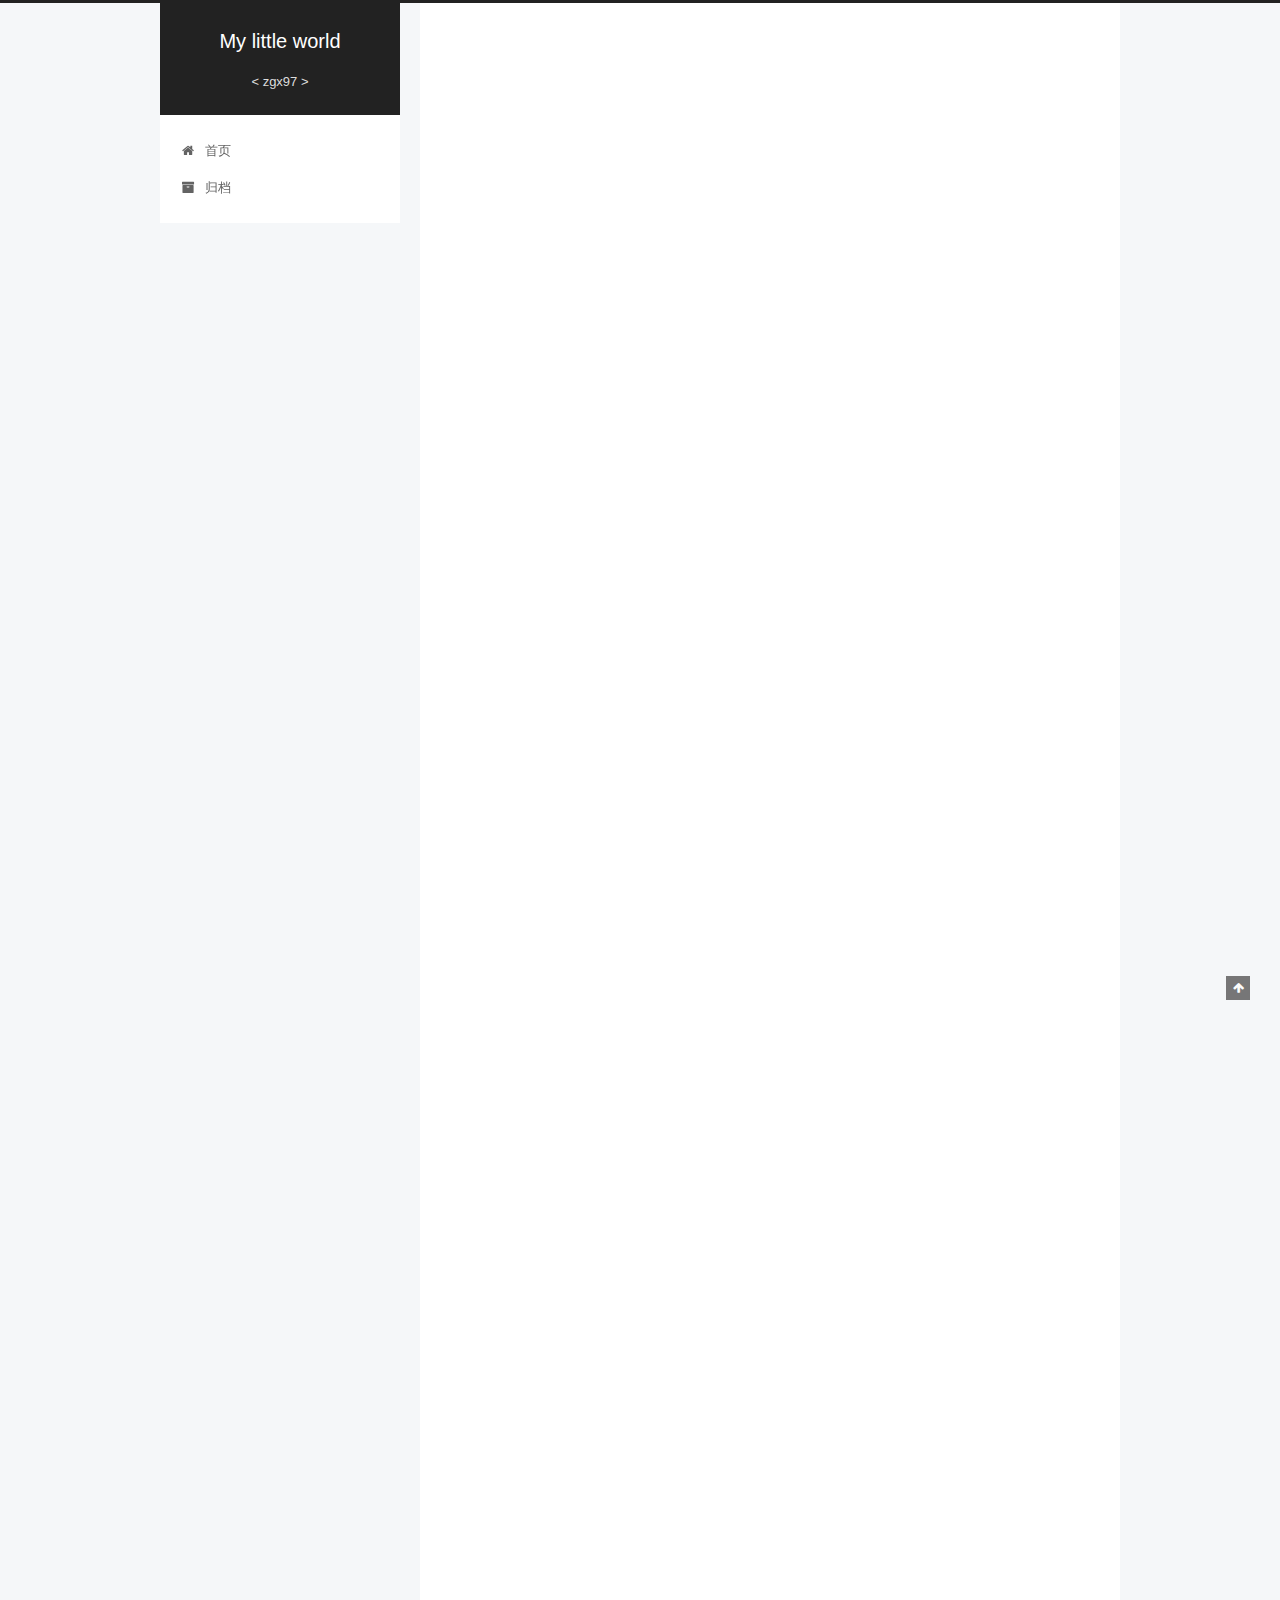
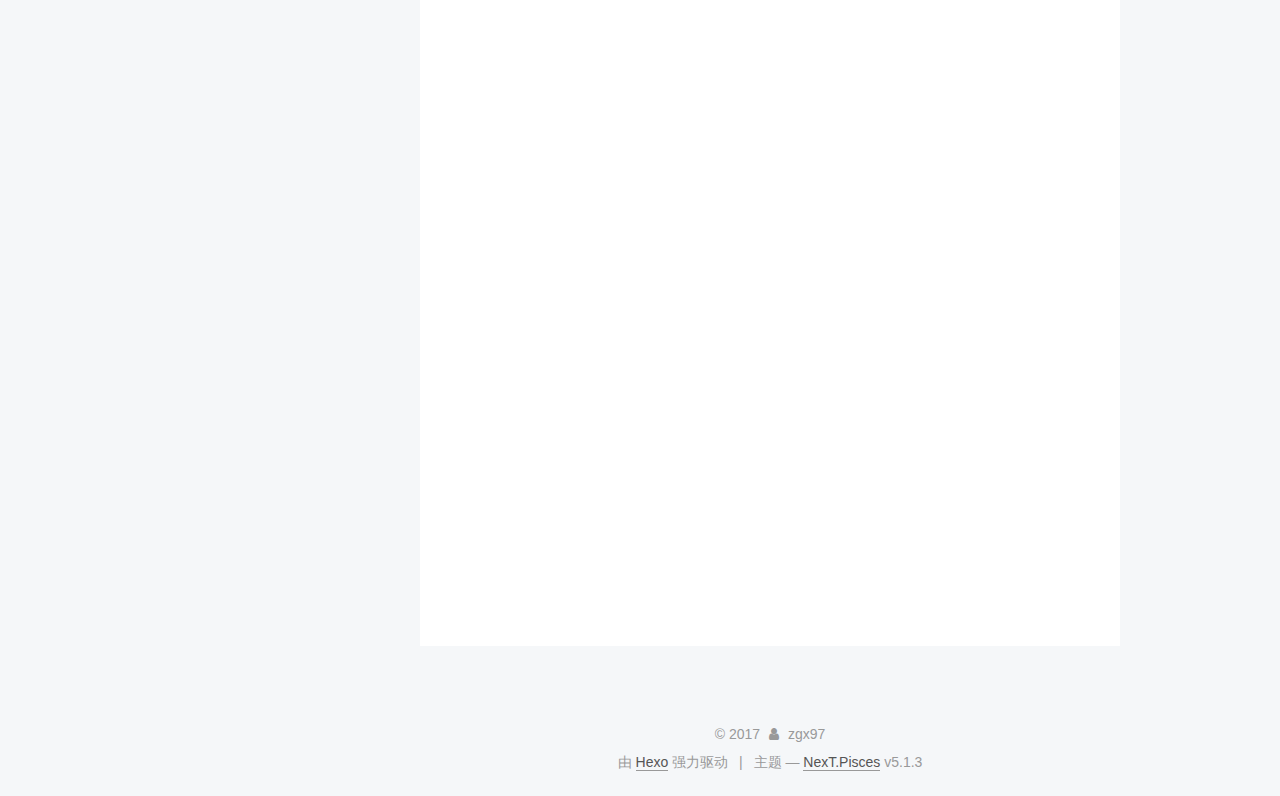
<file: index.html>
<!DOCTYPE html>



  


<html class="theme-next pisces use-motion" lang="zh-Hans">
<head>
  <meta charset="UTF-8"/>
<meta http-equiv="X-UA-Compatible" content="IE=edge" />
<meta name="viewport" content="width=device-width, initial-scale=1, maximum-scale=1"/>
<meta name="theme-color" content="#222">









<meta http-equiv="Cache-Control" content="no-transform" />
<meta http-equiv="Cache-Control" content="no-siteapp" />
















  
  
  <link href="/lib/fancybox/source/jquery.fancybox.css?v=2.1.5" rel="stylesheet" type="text/css" />







<link href="/lib/font-awesome/css/font-awesome.min.css?v=4.6.2" rel="stylesheet" type="text/css" />

<link href="/css/main.css?v=5.1.3" rel="stylesheet" type="text/css" />


  <link rel="apple-touch-icon" sizes="180x180" href="/images/apple-touch-icon-next.png?v=5.1.3">


  <link rel="icon" type="image/png" sizes="32x32" href="/images/favicon-32x32-next.png?v=5.1.3">


  <link rel="icon" type="image/png" sizes="16x16" href="/images/favicon-16x16-next.png?v=5.1.3">


  <link rel="mask-icon" href="/images/logo.svg?v=5.1.3" color="#222">





  <meta name="keywords" content="Hexo, NexT" />





  <link rel="alternate" href="/atom.xml" title="My little world" type="application/atom+xml" />






<meta name="description" content="&amp;lt; 我的小世界 &amp;gt;">
<meta property="og:type" content="website">
<meta property="og:title" content="My little world">
<meta property="og:url" content="http://yoursite.com/index.html">
<meta property="og:site_name" content="My little world">
<meta property="og:description" content="&amp;lt; 我的小世界 &amp;gt;">
<meta property="og:locale" content="zh-Hans">
<meta name="twitter:card" content="summary">
<meta name="twitter:title" content="My little world">
<meta name="twitter:description" content="&amp;lt; 我的小世界 &amp;gt;">



<script type="text/javascript" id="hexo.configurations">
  var NexT = window.NexT || {};
  var CONFIG = {
    root: '/',
    scheme: 'Pisces',
    version: '5.1.3',
    sidebar: {"position":"left","display":"post","offset":12,"b2t":false,"scrollpercent":false,"onmobile":false},
    fancybox: true,
    tabs: true,
    motion: {"enable":true,"async":false,"transition":{"post_block":"fadeIn","post_header":"slideDownIn","post_body":"slideDownIn","coll_header":"slideLeftIn","sidebar":"slideUpIn"}},
    duoshuo: {
      userId: '0',
      author: '博主'
    },
    algolia: {
      applicationID: '',
      apiKey: '',
      indexName: '',
      hits: {"per_page":10},
      labels: {"input_placeholder":"Search for Posts","hits_empty":"We didn't find any results for the search: ${query}","hits_stats":"${hits} results found in ${time} ms"}
    }
  };
</script>



  <link rel="canonical" href="http://yoursite.com/"/>





  <title>My little world</title>
  





  <script type="text/javascript">
    var _hmt = _hmt || [];
    (function() {
      var hm = document.createElement("script");
      hm.src = "https://hm.baidu.com/hm.js?2ac27f7a29aa570ac892a2060c98cee1";
      var s = document.getElementsByTagName("script")[0];
      s.parentNode.insertBefore(hm, s);
    })();
  </script>




</head>

<body itemscope itemtype="http://schema.org/WebPage" lang="zh-Hans">

  
  
    
  

  <div class="container sidebar-position-left 
  page-home">
    <div class="headband"></div>

    <header id="header" class="header" itemscope itemtype="http://schema.org/WPHeader">
      <div class="header-inner"><div class="site-brand-wrapper">
  <div class="site-meta ">
    

    <div class="custom-logo-site-title">
      <a href="/"  class="brand" rel="start">
        <span class="logo-line-before"><i></i></span>
        <span class="site-title">My little world</span>
        <span class="logo-line-after"><i></i></span>
      </a>
    </div>
      
        <p class="site-subtitle">< zgx97 ></p>
      
  </div>

  <div class="site-nav-toggle">
    <button>
      <span class="btn-bar"></span>
      <span class="btn-bar"></span>
      <span class="btn-bar"></span>
    </button>
  </div>
</div>

<nav class="site-nav">
  

  
    <ul id="menu" class="menu">
      
        
        <li class="menu-item menu-item-home">
          <a href="/" rel="section">
            
              <i class="menu-item-icon fa fa-fw fa-home"></i> <br />
            
            首页
          </a>
        </li>
      
        
        <li class="menu-item menu-item-archives">
          <a href="/archives/" rel="section">
            
              <i class="menu-item-icon fa fa-fw fa-archive"></i> <br />
            
            归档
          </a>
        </li>
      

      
    </ul>
  

  
</nav>



 </div>
    </header>

    <main id="main" class="main">
      <div class="main-inner">
        <div class="content-wrap">
          <div id="content" class="content">
            
  <section id="posts" class="posts-expand">
    
      

  

  
  
  

  <article class="post post-type-normal" itemscope itemtype="http://schema.org/Article">
  
  
  
  <div class="post-block">
    <link itemprop="mainEntityOfPage" href="http://yoursite.com/2017/10/08/诗词/">

    <span hidden itemprop="author" itemscope itemtype="http://schema.org/Person">
      <meta itemprop="name" content="zgx97">
      <meta itemprop="description" content="">
      <meta itemprop="image" content="/images/avatar_kenan.jpg">
    </span>

    <span hidden itemprop="publisher" itemscope itemtype="http://schema.org/Organization">
      <meta itemprop="name" content="My little world">
    </span>

    
      <header class="post-header">

        
        
          <h1 class="post-title" itemprop="name headline">
                
                <a class="post-title-link" href="/2017/10/08/诗词/" itemprop="url">诗词</a></h1>
        

        <div class="post-meta">
          <span class="post-time">
            
              <span class="post-meta-item-icon">
                <i class="fa fa-calendar-o"></i>
              </span>
              
                <span class="post-meta-item-text">发表于</span>
              
              <time title="创建于" itemprop="dateCreated datePublished" datetime="2017-10-08T15:33:53+08:00">
                2017-10-08
              </time>
            

            

            
          </span>

          

          
            
          

          
          

          

          

          

        </div>
      </header>
    

    
    
    
    <div class="post-body" itemprop="articleBody">

      
      

      
        
          
            <p>《晚登三山还望京邑》</p>
<p>年代: 南北朝 作者: 谢朓</p>
<p>灞涘望长安，河阳视京县。</p>
<p>白日丽飞甍，参差皆可见。</p>
<p>余霞散成绮，澄江静如练。</p>
<p>喧鸟覆春洲，杂英满芳甸。</p>
<p>去矣方滞淫，怀哉罢欢宴。</p>
<p>佳期怅何许，泪下如流霰。</p>
<p>有情知望乡，谁能鬒不变。</p>

          
        
      
    </div>
    
    
    

    

    

    

    <footer class="post-footer">
      

      

      

      
      
        <div class="post-eof"></div>
      
    </footer>
  </div>
  
  
  
  </article>


    
      

  

  
  
  

  <article class="post post-type-normal" itemscope itemtype="http://schema.org/Article">
  
  
  
  <div class="post-block">
    <link itemprop="mainEntityOfPage" href="http://yoursite.com/2017/10/07/hello-world/">

    <span hidden itemprop="author" itemscope itemtype="http://schema.org/Person">
      <meta itemprop="name" content="zgx97">
      <meta itemprop="description" content="">
      <meta itemprop="image" content="/images/avatar_kenan.jpg">
    </span>

    <span hidden itemprop="publisher" itemscope itemtype="http://schema.org/Organization">
      <meta itemprop="name" content="My little world">
    </span>

    
      <header class="post-header">

        
        
          <h1 class="post-title" itemprop="name headline">
                
                <a class="post-title-link" href="/2017/10/07/hello-world/" itemprop="url">Hello World</a></h1>
        

        <div class="post-meta">
          <span class="post-time">
            
              <span class="post-meta-item-icon">
                <i class="fa fa-calendar-o"></i>
              </span>
              
                <span class="post-meta-item-text">发表于</span>
              
              <time title="创建于" itemprop="dateCreated datePublished" datetime="2017-10-07T02:59:01+08:00">
                2017-10-07
              </time>
            

            

            
          </span>

          

          
            
          

          
          

          

          

          

        </div>
      </header>
    

    
    
    
    <div class="post-body" itemprop="articleBody">

      
      

      
        
          <p>Welcome to <a href="https://hexo.io/" target="_blank" rel="external">Hexo</a>! This is your very first post. Check <a href="https://hexo.io/docs/" target="_blank" rel="external">documentation</a> for more info. If you get any problems when using Hexo, you can find the answer in <a href="https://hexo.io/docs/troubleshooting.html" target="_blank" rel="external">troubleshooting</a> or you can ask me on <a href="https://github.com/hexojs/hexo/issues" target="_blank" rel="external">GitHub</a>.<br>
          <!--noindex-->
          <div class="post-button text-center">
            <a class="btn" href="/2017/10/07/hello-world/#more" rel="contents">
              阅读全文 &raquo;
            </a>
          </div>
          <!--/noindex-->
        
      
    </div>
    
    
    

    

    

    

    <footer class="post-footer">
      

      

      

      
      
        <div class="post-eof"></div>
      
    </footer>
  </div>
  
  
  
  </article>


    
      

  

  
  
  

  <article class="post post-type-normal" itemscope itemtype="http://schema.org/Article">
  
  
  
  <div class="post-block">
    <link itemprop="mainEntityOfPage" href="http://yoursite.com/2017/10/07/I-want-sleep/">

    <span hidden itemprop="author" itemscope itemtype="http://schema.org/Person">
      <meta itemprop="name" content="zgx97">
      <meta itemprop="description" content="">
      <meta itemprop="image" content="/images/avatar_kenan.jpg">
    </span>

    <span hidden itemprop="publisher" itemscope itemtype="http://schema.org/Organization">
      <meta itemprop="name" content="My little world">
    </span>

    
      <header class="post-header">

        
        
          <h1 class="post-title" itemprop="name headline">
                
                <a class="post-title-link" href="/2017/10/07/I-want-sleep/" itemprop="url">I want sleep</a></h1>
        

        <div class="post-meta">
          <span class="post-time">
            
              <span class="post-meta-item-icon">
                <i class="fa fa-calendar-o"></i>
              </span>
              
                <span class="post-meta-item-text">发表于</span>
              
              <time title="创建于" itemprop="dateCreated datePublished" datetime="2017-10-07T02:50:09+08:00">
                2017-10-07
              </time>
            

            

            
          </span>

          

          
            
          

          
          

          

          

          

        </div>
      </header>
    

    
    
    
    <div class="post-body" itemprop="articleBody">

      
      

      
        
          
            <p><strong>I realy want sleep!</strong></p>
<p>《桃花庵遇仙记》</p>
<p>年代: 明 作者: 唐寅</p>
<p>那时那日此门中，桃花树下初相逢。</p>
<p>只见仙人种桃树，未闻仙人看花红。</p>
<p>朝朝期待仙人顾，日日桃花笑春风。</p>
<p>忽闻仙踪一朝至，桃花人面分外红。</p>
<p>桃花谷里桃花仙，桃花美人树下眠。</p>
<p>花魂酿就桃花酒，君识花香皆有缘。</p>
<p>美酒消愁愁不见，醉卧花下枕安然。</p>
<p>花中不知日月短，岂料世上已千年。</p>
<p>不入浊世凡尘染，情愿枝头做花仙。</p>
<p>春来三月香风送，便是花奴问君安。</p>

          
        
      
    </div>
    
    
    

    

    

    

    <footer class="post-footer">
      

      

      

      
      
        <div class="post-eof"></div>
      
    </footer>
  </div>
  
  
  
  </article>


    
      

  

  
  
  

  <article class="post post-type-normal" itemscope itemtype="http://schema.org/Article">
  
  
  
  <div class="post-block">
    <link itemprop="mainEntityOfPage" href="http://yoursite.com/2017/10/07/first_blog/">

    <span hidden itemprop="author" itemscope itemtype="http://schema.org/Person">
      <meta itemprop="name" content="zgx97">
      <meta itemprop="description" content="">
      <meta itemprop="image" content="/images/avatar_kenan.jpg">
    </span>

    <span hidden itemprop="publisher" itemscope itemtype="http://schema.org/Organization">
      <meta itemprop="name" content="My little world">
    </span>

    
      <header class="post-header">

        
        
          <h1 class="post-title" itemprop="name headline">
                
                <a class="post-title-link" href="/2017/10/07/first_blog/" itemprop="url">First Night</a></h1>
        

        <div class="post-meta">
          <span class="post-time">
            
              <span class="post-meta-item-icon">
                <i class="fa fa-calendar-o"></i>
              </span>
              
                <span class="post-meta-item-text">发表于</span>
              
              <time title="创建于" itemprop="dateCreated datePublished" datetime="2017-10-07T02:47:20+08:00">
                2017-10-07
              </time>
            

            

            
          </span>

          

          
            
          

          
          

          

          

          

        </div>
      </header>
    

    
    
    
    <div class="post-body" itemprop="articleBody">

      
      

      
        
          
            <blockquote>
<p>今天累死我了,现在硬是干到了接近3点，我要狗带了！</p>
</blockquote>

          
        
      
    </div>
    
    
    

    

    

    

    <footer class="post-footer">
      

      

      

      
      
        <div class="post-eof"></div>
      
    </footer>
  </div>
  
  
  
  </article>


    
  </section>

  


          </div>
          


          

        </div>
        
          
  
  <div class="sidebar-toggle">
    <div class="sidebar-toggle-line-wrap">
      <span class="sidebar-toggle-line sidebar-toggle-line-first"></span>
      <span class="sidebar-toggle-line sidebar-toggle-line-middle"></span>
      <span class="sidebar-toggle-line sidebar-toggle-line-last"></span>
    </div>
  </div>

  <aside id="sidebar" class="sidebar">
    
    <div class="sidebar-inner">

      

      

      <section class="site-overview-wrap sidebar-panel sidebar-panel-active">
        <div class="site-overview">
          <div class="site-author motion-element" itemprop="author" itemscope itemtype="http://schema.org/Person">
            
              <img class="site-author-image" itemprop="image"
                src="/images/avatar_kenan.jpg"
                alt="zgx97" />
            
              <p class="site-author-name" itemprop="name">zgx97</p>
              <p class="site-description motion-element" itemprop="description">< 我的小世界 ></p>
          </div>

          <nav class="site-state motion-element">

            
              <div class="site-state-item site-state-posts">
              
                <a href="/archives/">
              
                  <span class="site-state-item-count">4</span>
                  <span class="site-state-item-name">日志</span>
                </a>
              </div>
            

            

            
              
              
              <div class="site-state-item site-state-tags">
                
                  <span class="site-state-item-count">2</span>
                  <span class="site-state-item-name">标签</span>
                
              </div>
            

          </nav>

          
            <div class="feed-link motion-element">
              <a href="/atom.xml" rel="alternate">
                <i class="fa fa-rss"></i>
                RSS
              </a>
            </div>
          

          <div class="links-of-author motion-element">
            
          </div>

          
          

          
          

          

        </div>
      </section>

      

      

    </div>
  </aside>


        
      </div>
    </main>

    <footer id="footer" class="footer">
      <div class="footer-inner">
        <div class="copyright">&copy; <span itemprop="copyrightYear">2017</span>
  <span class="with-love">
    <i class="fa fa-user"></i>
  </span>
  <span class="author" itemprop="copyrightHolder">zgx97</span>

  
</div>


  <div class="powered-by">由 <a class="theme-link" target="_blank" href="https://hexo.io">Hexo</a> 强力驱动</div>



  <span class="post-meta-divider">|</span>



  <div class="theme-info">主题 &mdash; <a class="theme-link" target="_blank" href="https://github.com/iissnan/hexo-theme-next">NexT.Pisces</a> v5.1.3</div>




        







        
      </div>
    </footer>

    
      <div class="back-to-top">
        <i class="fa fa-arrow-up"></i>
        
      </div>
    

    

  </div>

  

<script type="text/javascript">
  if (Object.prototype.toString.call(window.Promise) !== '[object Function]') {
    window.Promise = null;
  }
</script>









  












  
  <script type="text/javascript" src="/lib/jquery/index.js?v=2.1.3"></script>

  
  <script type="text/javascript" src="/lib/fastclick/lib/fastclick.min.js?v=1.0.6"></script>

  
  <script type="text/javascript" src="/lib/jquery_lazyload/jquery.lazyload.js?v=1.9.7"></script>

  
  <script type="text/javascript" src="/lib/velocity/velocity.min.js?v=1.2.1"></script>

  
  <script type="text/javascript" src="/lib/velocity/velocity.ui.min.js?v=1.2.1"></script>

  
  <script type="text/javascript" src="/lib/fancybox/source/jquery.fancybox.pack.js?v=2.1.5"></script>


  


  <script type="text/javascript" src="/js/src/utils.js?v=5.1.3"></script>

  <script type="text/javascript" src="/js/src/motion.js?v=5.1.3"></script>



  
  


  <script type="text/javascript" src="/js/src/affix.js?v=5.1.3"></script>

  <script type="text/javascript" src="/js/src/schemes/pisces.js?v=5.1.3"></script>



  

  


  <script type="text/javascript" src="/js/src/bootstrap.js?v=5.1.3"></script>



  


  




	





  





  












  





  

  

  
  

  

  

  

</body>
</html>
</file>
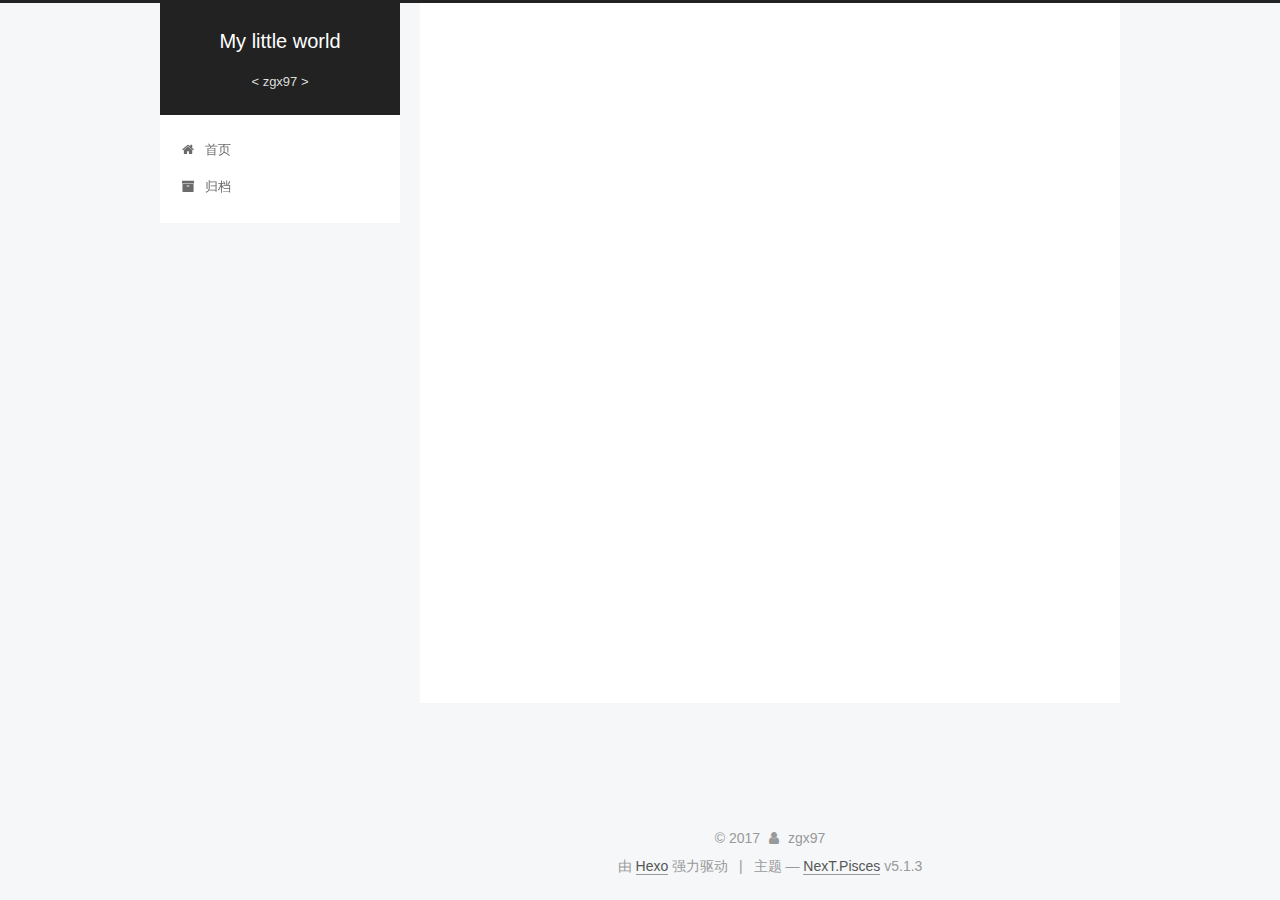
<file: archives/index.html>
<!DOCTYPE html>



  


<html class="theme-next pisces use-motion" lang="zh-Hans">
<head>
  <meta charset="UTF-8"/>
<meta http-equiv="X-UA-Compatible" content="IE=edge" />
<meta name="viewport" content="width=device-width, initial-scale=1, maximum-scale=1"/>
<meta name="theme-color" content="#222">









<meta http-equiv="Cache-Control" content="no-transform" />
<meta http-equiv="Cache-Control" content="no-siteapp" />
















  
  
  <link href="/lib/fancybox/source/jquery.fancybox.css?v=2.1.5" rel="stylesheet" type="text/css" />







<link href="/lib/font-awesome/css/font-awesome.min.css?v=4.6.2" rel="stylesheet" type="text/css" />

<link href="/css/main.css?v=5.1.3" rel="stylesheet" type="text/css" />


  <link rel="apple-touch-icon" sizes="180x180" href="/images/apple-touch-icon-next.png?v=5.1.3">


  <link rel="icon" type="image/png" sizes="32x32" href="/images/favicon-32x32-next.png?v=5.1.3">


  <link rel="icon" type="image/png" sizes="16x16" href="/images/favicon-16x16-next.png?v=5.1.3">


  <link rel="mask-icon" href="/images/logo.svg?v=5.1.3" color="#222">





  <meta name="keywords" content="Hexo, NexT" />





  <link rel="alternate" href="/atom.xml" title="My little world" type="application/atom+xml" />






<meta name="description" content="&amp;lt; 我的小世界 &amp;gt;">
<meta property="og:type" content="website">
<meta property="og:title" content="My little world">
<meta property="og:url" content="http://yoursite.com/archives/index.html">
<meta property="og:site_name" content="My little world">
<meta property="og:description" content="&amp;lt; 我的小世界 &amp;gt;">
<meta property="og:locale" content="zh-Hans">
<meta name="twitter:card" content="summary">
<meta name="twitter:title" content="My little world">
<meta name="twitter:description" content="&amp;lt; 我的小世界 &amp;gt;">



<script type="text/javascript" id="hexo.configurations">
  var NexT = window.NexT || {};
  var CONFIG = {
    root: '/',
    scheme: 'Pisces',
    version: '5.1.3',
    sidebar: {"position":"left","display":"post","offset":12,"b2t":false,"scrollpercent":false,"onmobile":false},
    fancybox: true,
    tabs: true,
    motion: {"enable":true,"async":false,"transition":{"post_block":"fadeIn","post_header":"slideDownIn","post_body":"slideDownIn","coll_header":"slideLeftIn","sidebar":"slideUpIn"}},
    duoshuo: {
      userId: '0',
      author: '博主'
    },
    algolia: {
      applicationID: '',
      apiKey: '',
      indexName: '',
      hits: {"per_page":10},
      labels: {"input_placeholder":"Search for Posts","hits_empty":"We didn't find any results for the search: ${query}","hits_stats":"${hits} results found in ${time} ms"}
    }
  };
</script>



  <link rel="canonical" href="http://yoursite.com/archives/"/>





  <title>归档 | My little world</title>
  





  <script type="text/javascript">
    var _hmt = _hmt || [];
    (function() {
      var hm = document.createElement("script");
      hm.src = "https://hm.baidu.com/hm.js?2ac27f7a29aa570ac892a2060c98cee1";
      var s = document.getElementsByTagName("script")[0];
      s.parentNode.insertBefore(hm, s);
    })();
  </script>




</head>

<body itemscope itemtype="http://schema.org/WebPage" lang="zh-Hans">

  
  
    
  

  <div class="container sidebar-position-left page-archive">
    <div class="headband"></div>

    <header id="header" class="header" itemscope itemtype="http://schema.org/WPHeader">
      <div class="header-inner"><div class="site-brand-wrapper">
  <div class="site-meta ">
    

    <div class="custom-logo-site-title">
      <a href="/"  class="brand" rel="start">
        <span class="logo-line-before"><i></i></span>
        <span class="site-title">My little world</span>
        <span class="logo-line-after"><i></i></span>
      </a>
    </div>
      
        <p class="site-subtitle">< zgx97 ></p>
      
  </div>

  <div class="site-nav-toggle">
    <button>
      <span class="btn-bar"></span>
      <span class="btn-bar"></span>
      <span class="btn-bar"></span>
    </button>
  </div>
</div>

<nav class="site-nav">
  

  
    <ul id="menu" class="menu">
      
        
        <li class="menu-item menu-item-home">
          <a href="/" rel="section">
            
              <i class="menu-item-icon fa fa-fw fa-home"></i> <br />
            
            首页
          </a>
        </li>
      
        
        <li class="menu-item menu-item-archives">
          <a href="/archives/" rel="section">
            
              <i class="menu-item-icon fa fa-fw fa-archive"></i> <br />
            
            归档
          </a>
        </li>
      

      
    </ul>
  

  
</nav>



 </div>
    </header>

    <main id="main" class="main">
      <div class="main-inner">
        <div class="content-wrap">
          <div id="content" class="content">
            

  
  
  
  <div class="post-block archive">
    <div id="posts" class="posts-collapse">
      <span class="archive-move-on"></span>

      <span class="archive-page-counter">
        
        
        
          
        
        嗯..! 目前共计 5 篇日志。 继续努力。
      </span>

      

        
        
        

        
          
          <div class="collection-title">
            <h1 class="archive-year" id="archive-year-2017">2017</h1>
          </div>
        
        

        

  <article class="post post-type-normal" itemscope itemtype="http://schema.org/Article">
    <header class="post-header">

      <h2 class="post-title">
        
            <a class="post-title-link" href="/2017/11/23/计蒜客-宝藏-状压DP/" itemprop="url">
              
                <span itemprop="name">计蒜客 宝藏(状压DP)</span>
              
            </a>
        
      </h2>

      <div class="post-meta">
        <time class="post-time" itemprop="dateCreated"
              datetime="2017-11-23T10:50:58+08:00"
              content="2017-11-23" >
          11-23
        </time>
      </div>

    </header>
  </article>



      

        
        
        

        
        

        

  <article class="post post-type-normal" itemscope itemtype="http://schema.org/Article">
    <header class="post-header">

      <h2 class="post-title">
        
            <a class="post-title-link" href="/2017/10/08/诗词/" itemprop="url">
              
                <span itemprop="name">诗词</span>
              
            </a>
        
      </h2>

      <div class="post-meta">
        <time class="post-time" itemprop="dateCreated"
              datetime="2017-10-08T15:33:53+08:00"
              content="2017-10-08" >
          10-08
        </time>
      </div>

    </header>
  </article>



      

        
        
        

        
        

        

  <article class="post post-type-normal" itemscope itemtype="http://schema.org/Article">
    <header class="post-header">

      <h2 class="post-title">
        
            <a class="post-title-link" href="/2017/10/07/hello-world/" itemprop="url">
              
                <span itemprop="name">Hello World</span>
              
            </a>
        
      </h2>

      <div class="post-meta">
        <time class="post-time" itemprop="dateCreated"
              datetime="2017-10-07T02:59:01+08:00"
              content="2017-10-07" >
          10-07
        </time>
      </div>

    </header>
  </article>



      

        
        
        

        
        

        

  <article class="post post-type-normal" itemscope itemtype="http://schema.org/Article">
    <header class="post-header">

      <h2 class="post-title">
        
            <a class="post-title-link" href="/2017/10/07/I-want-sleep/" itemprop="url">
              
                <span itemprop="name">I want sleep</span>
              
            </a>
        
      </h2>

      <div class="post-meta">
        <time class="post-time" itemprop="dateCreated"
              datetime="2017-10-07T02:50:09+08:00"
              content="2017-10-07" >
          10-07
        </time>
      </div>

    </header>
  </article>



      

        
        
        

        
        

        

  <article class="post post-type-normal" itemscope itemtype="http://schema.org/Article">
    <header class="post-header">

      <h2 class="post-title">
        
            <a class="post-title-link" href="/2017/10/07/first_blog/" itemprop="url">
              
                <span itemprop="name">First Night</span>
              
            </a>
        
      </h2>

      <div class="post-meta">
        <time class="post-time" itemprop="dateCreated"
              datetime="2017-10-07T02:47:20+08:00"
              content="2017-10-07" >
          10-07
        </time>
      </div>

    </header>
  </article>



      

    </div>
  </div>
  
  
  

  



          </div>
          


          

        </div>
        
          
  
  <div class="sidebar-toggle">
    <div class="sidebar-toggle-line-wrap">
      <span class="sidebar-toggle-line sidebar-toggle-line-first"></span>
      <span class="sidebar-toggle-line sidebar-toggle-line-middle"></span>
      <span class="sidebar-toggle-line sidebar-toggle-line-last"></span>
    </div>
  </div>

  <aside id="sidebar" class="sidebar">
    
    <div class="sidebar-inner">

      

      

      <section class="site-overview-wrap sidebar-panel sidebar-panel-active">
        <div class="site-overview">
          <div class="site-author motion-element" itemprop="author" itemscope itemtype="http://schema.org/Person">
            
              <img class="site-author-image" itemprop="image"
                src="/images/avatar_kenan.jpg"
                alt="zgx97" />
            
              <p class="site-author-name" itemprop="name">zgx97</p>
              <p class="site-description motion-element" itemprop="description">< 我的小世界 ></p>
          </div>

          <nav class="site-state motion-element">

            
              <div class="site-state-item site-state-posts">
              
                <a href="/archives/">
              
                  <span class="site-state-item-count">5</span>
                  <span class="site-state-item-name">日志</span>
                </a>
              </div>
            

            

            
              
              
              <div class="site-state-item site-state-tags">
                
                  <span class="site-state-item-count">3</span>
                  <span class="site-state-item-name">标签</span>
                
              </div>
            

          </nav>

          
            <div class="feed-link motion-element">
              <a href="/atom.xml" rel="alternate">
                <i class="fa fa-rss"></i>
                RSS
              </a>
            </div>
          

          <div class="links-of-author motion-element">
            
          </div>

          
          

          
          

          

        </div>
      </section>

      

      

    </div>
  </aside>


        
      </div>
    </main>

    <footer id="footer" class="footer">
      <div class="footer-inner">
        <div class="copyright">&copy; <span itemprop="copyrightYear">2017</span>
  <span class="with-love">
    <i class="fa fa-user"></i>
  </span>
  <span class="author" itemprop="copyrightHolder">zgx97</span>

  
</div>


  <div class="powered-by">由 <a class="theme-link" target="_blank" href="https://hexo.io">Hexo</a> 强力驱动</div>



  <span class="post-meta-divider">|</span>



  <div class="theme-info">主题 &mdash; <a class="theme-link" target="_blank" href="https://github.com/iissnan/hexo-theme-next">NexT.Pisces</a> v5.1.3</div>




        







        
      </div>
    </footer>

    
      <div class="back-to-top">
        <i class="fa fa-arrow-up"></i>
        
      </div>
    

    

  </div>

  

<script type="text/javascript">
  if (Object.prototype.toString.call(window.Promise) !== '[object Function]') {
    window.Promise = null;
  }
</script>









  












  
  <script type="text/javascript" src="/lib/jquery/index.js?v=2.1.3"></script>

  
  <script type="text/javascript" src="/lib/fastclick/lib/fastclick.min.js?v=1.0.6"></script>

  
  <script type="text/javascript" src="/lib/jquery_lazyload/jquery.lazyload.js?v=1.9.7"></script>

  
  <script type="text/javascript" src="/lib/velocity/velocity.min.js?v=1.2.1"></script>

  
  <script type="text/javascript" src="/lib/velocity/velocity.ui.min.js?v=1.2.1"></script>

  
  <script type="text/javascript" src="/lib/fancybox/source/jquery.fancybox.pack.js?v=2.1.5"></script>


  


  <script type="text/javascript" src="/js/src/utils.js?v=5.1.3"></script>

  <script type="text/javascript" src="/js/src/motion.js?v=5.1.3"></script>



  
  


  <script type="text/javascript" src="/js/src/affix.js?v=5.1.3"></script>

  <script type="text/javascript" src="/js/src/schemes/pisces.js?v=5.1.3"></script>



  

  


  <script type="text/javascript" src="/js/src/bootstrap.js?v=5.1.3"></script>



  


  




	





  





  












  





  

  

  
  

  

  

  

</body>
</html>
</file>
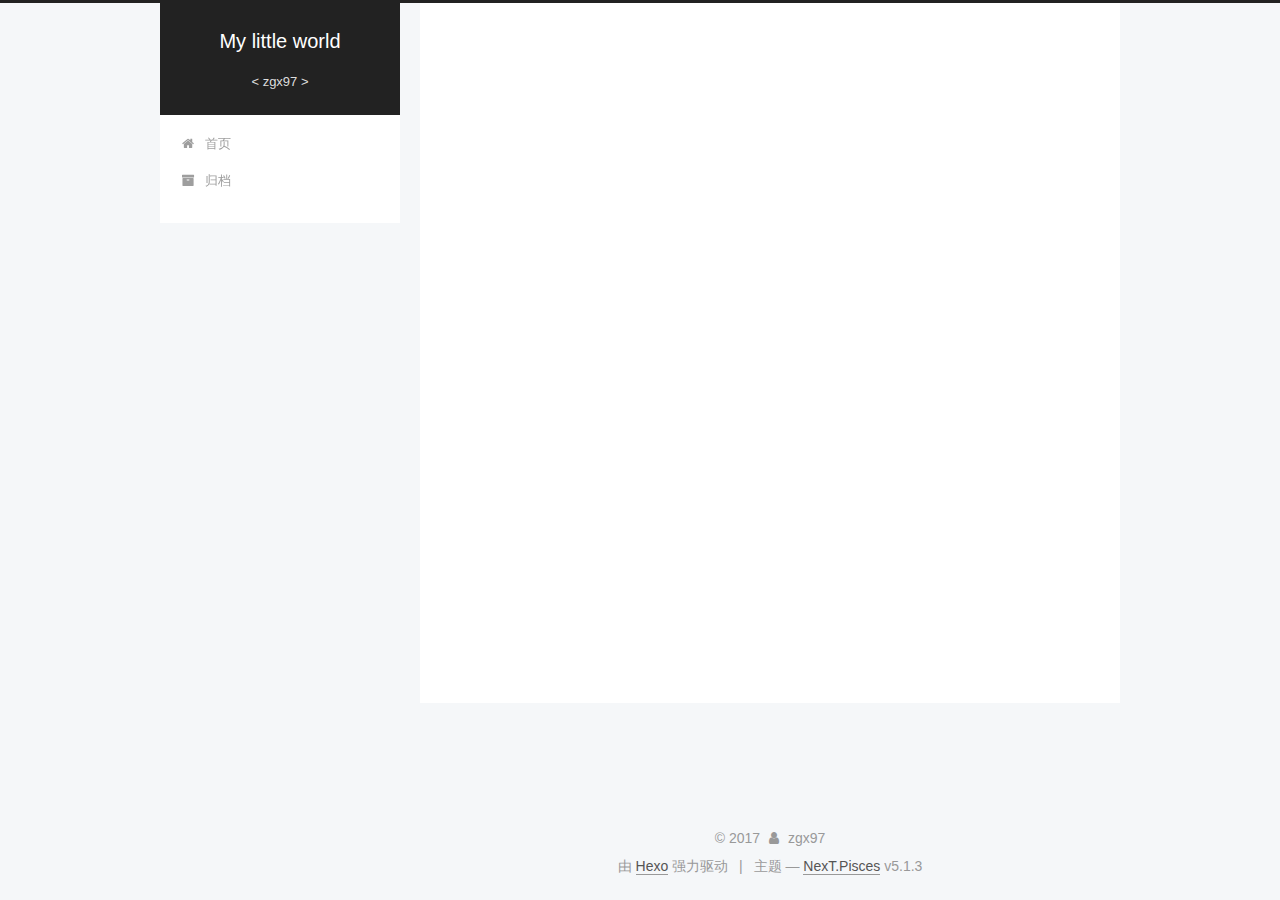
<file: categories/index.html>
<!DOCTYPE html>



  


<html class="theme-next pisces use-motion" lang="zh-Hans">
<head>
  <meta charset="UTF-8"/>
<meta http-equiv="X-UA-Compatible" content="IE=edge" />
<meta name="viewport" content="width=device-width, initial-scale=1, maximum-scale=1"/>
<meta name="theme-color" content="#222">









<meta http-equiv="Cache-Control" content="no-transform" />
<meta http-equiv="Cache-Control" content="no-siteapp" />
















  
  
  <link href="/lib/fancybox/source/jquery.fancybox.css?v=2.1.5" rel="stylesheet" type="text/css" />







<link href="/lib/font-awesome/css/font-awesome.min.css?v=4.6.2" rel="stylesheet" type="text/css" />

<link href="/css/main.css?v=5.1.3" rel="stylesheet" type="text/css" />


  <link rel="apple-touch-icon" sizes="180x180" href="/images/apple-touch-icon-next.png?v=5.1.3">


  <link rel="icon" type="image/png" sizes="32x32" href="/images/favicon-32x32-next.png?v=5.1.3">


  <link rel="icon" type="image/png" sizes="16x16" href="/images/favicon-16x16-next.png?v=5.1.3">


  <link rel="mask-icon" href="/images/logo.svg?v=5.1.3" color="#222">





  <meta name="keywords" content="Hexo, NexT" />




  


  <link rel="alternate" href="/atom.xml" title="My little world" type="application/atom+xml" />






<meta name="description" content="&amp;lt; 我的小世界 &amp;gt;">
<meta property="og:type" content="website">
<meta property="og:title" content="categories">
<meta property="og:url" content="http://yoursite.com/categories/index.html">
<meta property="og:site_name" content="My little world">
<meta property="og:description" content="&amp;lt; 我的小世界 &amp;gt;">
<meta property="og:locale" content="zh-Hans">
<meta property="og:updated_time" content="2017-10-08T08:00:25.413Z">
<meta name="twitter:card" content="summary">
<meta name="twitter:title" content="categories">
<meta name="twitter:description" content="&amp;lt; 我的小世界 &amp;gt;">



<script type="text/javascript" id="hexo.configurations">
  var NexT = window.NexT || {};
  var CONFIG = {
    root: '/',
    scheme: 'Pisces',
    version: '5.1.3',
    sidebar: {"position":"left","display":"post","offset":12,"b2t":false,"scrollpercent":false,"onmobile":false},
    fancybox: true,
    tabs: true,
    motion: {"enable":true,"async":false,"transition":{"post_block":"fadeIn","post_header":"slideDownIn","post_body":"slideDownIn","coll_header":"slideLeftIn","sidebar":"slideUpIn"}},
    duoshuo: {
      userId: '0',
      author: '博主'
    },
    algolia: {
      applicationID: '',
      apiKey: '',
      indexName: '',
      hits: {"per_page":10},
      labels: {"input_placeholder":"Search for Posts","hits_empty":"We didn't find any results for the search: ${query}","hits_stats":"${hits} results found in ${time} ms"}
    }
  };
</script>



  <link rel="canonical" href="http://yoursite.com/categories/"/>





  <title>categories | My little world</title>
  





  <script type="text/javascript">
    var _hmt = _hmt || [];
    (function() {
      var hm = document.createElement("script");
      hm.src = "https://hm.baidu.com/hm.js?2ac27f7a29aa570ac892a2060c98cee1";
      var s = document.getElementsByTagName("script")[0];
      s.parentNode.insertBefore(hm, s);
    })();
  </script>




</head>

<body itemscope itemtype="http://schema.org/WebPage" lang="zh-Hans">

  
  
    
  

  <div class="container sidebar-position-left page-post-detail">
    <div class="headband"></div>

    <header id="header" class="header" itemscope itemtype="http://schema.org/WPHeader">
      <div class="header-inner"><div class="site-brand-wrapper">
  <div class="site-meta ">
    

    <div class="custom-logo-site-title">
      <a href="/"  class="brand" rel="start">
        <span class="logo-line-before"><i></i></span>
        <span class="site-title">My little world</span>
        <span class="logo-line-after"><i></i></span>
      </a>
    </div>
      
        <p class="site-subtitle">< zgx97 ></p>
      
  </div>

  <div class="site-nav-toggle">
    <button>
      <span class="btn-bar"></span>
      <span class="btn-bar"></span>
      <span class="btn-bar"></span>
    </button>
  </div>
</div>

<nav class="site-nav">
  

  
    <ul id="menu" class="menu">
      
        
        <li class="menu-item menu-item-home">
          <a href="/" rel="section">
            
              <i class="menu-item-icon fa fa-fw fa-home"></i> <br />
            
            首页
          </a>
        </li>
      
        
        <li class="menu-item menu-item-archives">
          <a href="/archives/" rel="section">
            
              <i class="menu-item-icon fa fa-fw fa-archive"></i> <br />
            
            归档
          </a>
        </li>
      

      
    </ul>
  

  
</nav>



 </div>
    </header>

    <main id="main" class="main">
      <div class="main-inner">
        <div class="content-wrap">
          <div id="content" class="content">
            

  <div id="posts" class="posts-expand">
    
    
    
    <div class="post-block page">
      <header class="post-header">

	<h1 class="post-title" itemprop="name headline">categories</h1>



</header>

      
      
      
      <div class="post-body">
        
        
          <div class="category-all-page">
            <div class="category-all-title">
                暂无分类
            </div>
            <div class="category-all">
              
            </div>
          </div>
        
      </div>
      
      
      
    </div>
    
    
    
  </div>


          </div>
          


          

  



        </div>
        
          
  
  <div class="sidebar-toggle">
    <div class="sidebar-toggle-line-wrap">
      <span class="sidebar-toggle-line sidebar-toggle-line-first"></span>
      <span class="sidebar-toggle-line sidebar-toggle-line-middle"></span>
      <span class="sidebar-toggle-line sidebar-toggle-line-last"></span>
    </div>
  </div>

  <aside id="sidebar" class="sidebar">
    
    <div class="sidebar-inner">

      

      

      <section class="site-overview-wrap sidebar-panel sidebar-panel-active">
        <div class="site-overview">
          <div class="site-author motion-element" itemprop="author" itemscope itemtype="http://schema.org/Person">
            
              <img class="site-author-image" itemprop="image"
                src="/images/avatar_kenan.jpg"
                alt="zgx97" />
            
              <p class="site-author-name" itemprop="name">zgx97</p>
              <p class="site-description motion-element" itemprop="description">< 我的小世界 ></p>
          </div>

          <nav class="site-state motion-element">

            
              <div class="site-state-item site-state-posts">
              
                <a href="/archives/">
              
                  <span class="site-state-item-count">5</span>
                  <span class="site-state-item-name">日志</span>
                </a>
              </div>
            

            

            
              
              
              <div class="site-state-item site-state-tags">
                
                  <span class="site-state-item-count">3</span>
                  <span class="site-state-item-name">标签</span>
                
              </div>
            

          </nav>

          
            <div class="feed-link motion-element">
              <a href="/atom.xml" rel="alternate">
                <i class="fa fa-rss"></i>
                RSS
              </a>
            </div>
          

          <div class="links-of-author motion-element">
            
          </div>

          
          

          
          

          

        </div>
      </section>

      

      

    </div>
  </aside>


        
      </div>
    </main>

    <footer id="footer" class="footer">
      <div class="footer-inner">
        <div class="copyright">&copy; <span itemprop="copyrightYear">2017</span>
  <span class="with-love">
    <i class="fa fa-user"></i>
  </span>
  <span class="author" itemprop="copyrightHolder">zgx97</span>

  
</div>


  <div class="powered-by">由 <a class="theme-link" target="_blank" href="https://hexo.io">Hexo</a> 强力驱动</div>



  <span class="post-meta-divider">|</span>



  <div class="theme-info">主题 &mdash; <a class="theme-link" target="_blank" href="https://github.com/iissnan/hexo-theme-next">NexT.Pisces</a> v5.1.3</div>




        







        
      </div>
    </footer>

    
      <div class="back-to-top">
        <i class="fa fa-arrow-up"></i>
        
      </div>
    

    

  </div>

  

<script type="text/javascript">
  if (Object.prototype.toString.call(window.Promise) !== '[object Function]') {
    window.Promise = null;
  }
</script>









  












  
  <script type="text/javascript" src="/lib/jquery/index.js?v=2.1.3"></script>

  
  <script type="text/javascript" src="/lib/fastclick/lib/fastclick.min.js?v=1.0.6"></script>

  
  <script type="text/javascript" src="/lib/jquery_lazyload/jquery.lazyload.js?v=1.9.7"></script>

  
  <script type="text/javascript" src="/lib/velocity/velocity.min.js?v=1.2.1"></script>

  
  <script type="text/javascript" src="/lib/velocity/velocity.ui.min.js?v=1.2.1"></script>

  
  <script type="text/javascript" src="/lib/fancybox/source/jquery.fancybox.pack.js?v=2.1.5"></script>


  


  <script type="text/javascript" src="/js/src/utils.js?v=5.1.3"></script>

  <script type="text/javascript" src="/js/src/motion.js?v=5.1.3"></script>



  
  


  <script type="text/javascript" src="/js/src/affix.js?v=5.1.3"></script>

  <script type="text/javascript" src="/js/src/schemes/pisces.js?v=5.1.3"></script>



  
  <script type="text/javascript" src="/js/src/scrollspy.js?v=5.1.3"></script>
<script type="text/javascript" src="/js/src/post-details.js?v=5.1.3"></script>



  


  <script type="text/javascript" src="/js/src/bootstrap.js?v=5.1.3"></script>



  


  




	





  





  












  





  

  

  
  

  

  

  

</body>
</html>
</file>
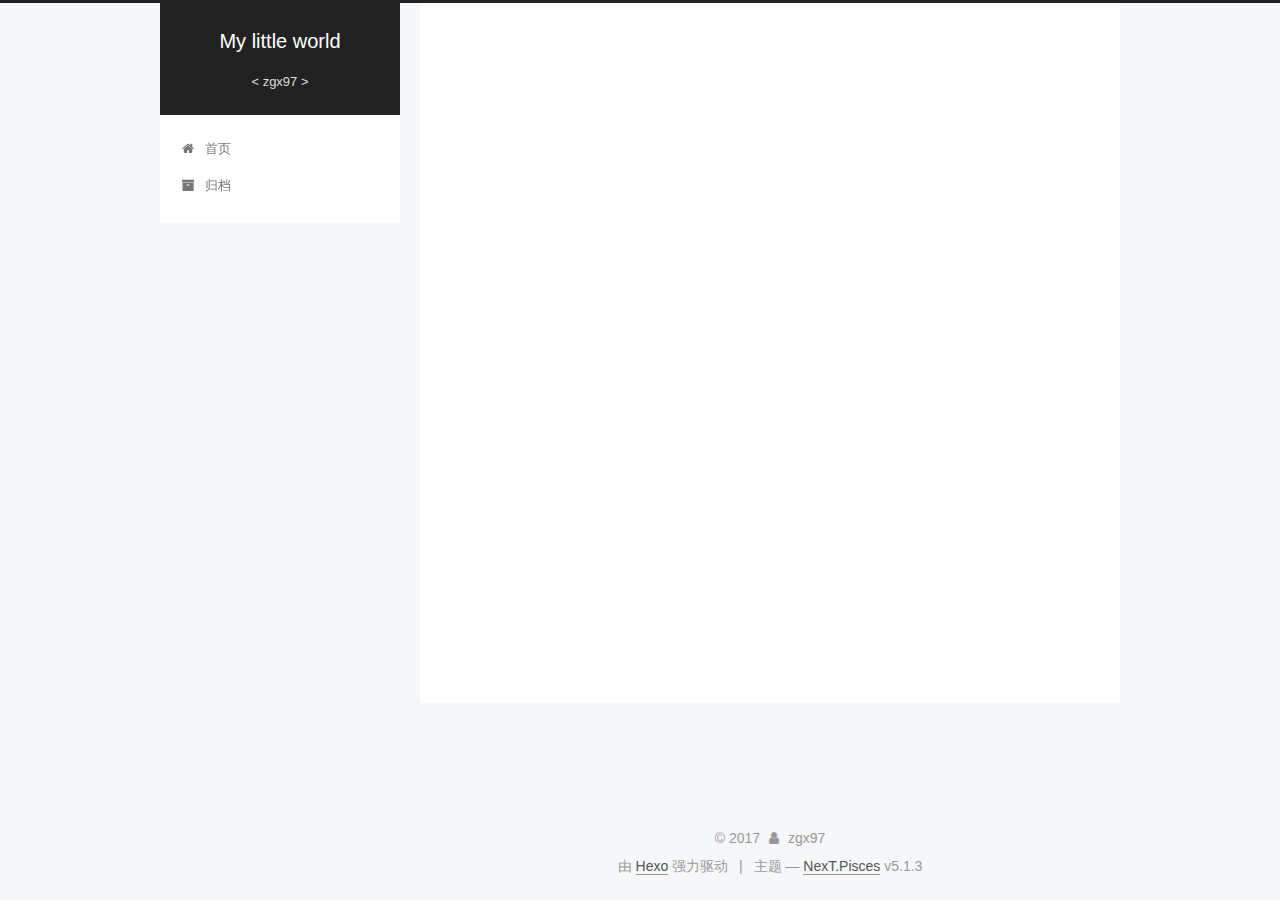
<file: archives/2017/index.html>
<!DOCTYPE html>



  


<html class="theme-next pisces use-motion" lang="zh-Hans">
<head>
  <meta charset="UTF-8"/>
<meta http-equiv="X-UA-Compatible" content="IE=edge" />
<meta name="viewport" content="width=device-width, initial-scale=1, maximum-scale=1"/>
<meta name="theme-color" content="#222">









<meta http-equiv="Cache-Control" content="no-transform" />
<meta http-equiv="Cache-Control" content="no-siteapp" />
















  
  
  <link href="/lib/fancybox/source/jquery.fancybox.css?v=2.1.5" rel="stylesheet" type="text/css" />







<link href="/lib/font-awesome/css/font-awesome.min.css?v=4.6.2" rel="stylesheet" type="text/css" />

<link href="/css/main.css?v=5.1.3" rel="stylesheet" type="text/css" />


  <link rel="apple-touch-icon" sizes="180x180" href="/images/apple-touch-icon-next.png?v=5.1.3">


  <link rel="icon" type="image/png" sizes="32x32" href="/images/favicon-32x32-next.png?v=5.1.3">


  <link rel="icon" type="image/png" sizes="16x16" href="/images/favicon-16x16-next.png?v=5.1.3">


  <link rel="mask-icon" href="/images/logo.svg?v=5.1.3" color="#222">





  <meta name="keywords" content="Hexo, NexT" />





  <link rel="alternate" href="/atom.xml" title="My little world" type="application/atom+xml" />






<meta name="description" content="&amp;lt; 我的小世界 &amp;gt;">
<meta property="og:type" content="website">
<meta property="og:title" content="My little world">
<meta property="og:url" content="http://yoursite.com/archives/2017/index.html">
<meta property="og:site_name" content="My little world">
<meta property="og:description" content="&amp;lt; 我的小世界 &amp;gt;">
<meta property="og:locale" content="zh-Hans">
<meta name="twitter:card" content="summary">
<meta name="twitter:title" content="My little world">
<meta name="twitter:description" content="&amp;lt; 我的小世界 &amp;gt;">



<script type="text/javascript" id="hexo.configurations">
  var NexT = window.NexT || {};
  var CONFIG = {
    root: '/',
    scheme: 'Pisces',
    version: '5.1.3',
    sidebar: {"position":"left","display":"post","offset":12,"b2t":false,"scrollpercent":false,"onmobile":false},
    fancybox: true,
    tabs: true,
    motion: {"enable":true,"async":false,"transition":{"post_block":"fadeIn","post_header":"slideDownIn","post_body":"slideDownIn","coll_header":"slideLeftIn","sidebar":"slideUpIn"}},
    duoshuo: {
      userId: '0',
      author: '博主'
    },
    algolia: {
      applicationID: '',
      apiKey: '',
      indexName: '',
      hits: {"per_page":10},
      labels: {"input_placeholder":"Search for Posts","hits_empty":"We didn't find any results for the search: ${query}","hits_stats":"${hits} results found in ${time} ms"}
    }
  };
</script>



  <link rel="canonical" href="http://yoursite.com/archives/2017/"/>





  <title>归档 | My little world</title>
  





  <script type="text/javascript">
    var _hmt = _hmt || [];
    (function() {
      var hm = document.createElement("script");
      hm.src = "https://hm.baidu.com/hm.js?2ac27f7a29aa570ac892a2060c98cee1";
      var s = document.getElementsByTagName("script")[0];
      s.parentNode.insertBefore(hm, s);
    })();
  </script>




</head>

<body itemscope itemtype="http://schema.org/WebPage" lang="zh-Hans">

  
  
    
  

  <div class="container sidebar-position-left page-archive">
    <div class="headband"></div>

    <header id="header" class="header" itemscope itemtype="http://schema.org/WPHeader">
      <div class="header-inner"><div class="site-brand-wrapper">
  <div class="site-meta ">
    

    <div class="custom-logo-site-title">
      <a href="/"  class="brand" rel="start">
        <span class="logo-line-before"><i></i></span>
        <span class="site-title">My little world</span>
        <span class="logo-line-after"><i></i></span>
      </a>
    </div>
      
        <p class="site-subtitle">< zgx97 ></p>
      
  </div>

  <div class="site-nav-toggle">
    <button>
      <span class="btn-bar"></span>
      <span class="btn-bar"></span>
      <span class="btn-bar"></span>
    </button>
  </div>
</div>

<nav class="site-nav">
  

  
    <ul id="menu" class="menu">
      
        
        <li class="menu-item menu-item-home">
          <a href="/" rel="section">
            
              <i class="menu-item-icon fa fa-fw fa-home"></i> <br />
            
            首页
          </a>
        </li>
      
        
        <li class="menu-item menu-item-archives">
          <a href="/archives/" rel="section">
            
              <i class="menu-item-icon fa fa-fw fa-archive"></i> <br />
            
            归档
          </a>
        </li>
      

      
    </ul>
  

  
</nav>



 </div>
    </header>

    <main id="main" class="main">
      <div class="main-inner">
        <div class="content-wrap">
          <div id="content" class="content">
            

  
  
  
  <div class="post-block archive">
    <div id="posts" class="posts-collapse">
      <span class="archive-move-on"></span>

      <span class="archive-page-counter">
        
        
        
          
        
        嗯..! 目前共计 5 篇日志。 继续努力。
      </span>

      

        
        
        

        
          
          <div class="collection-title">
            <h1 class="archive-year" id="archive-year-2017">2017</h1>
          </div>
        
        

        

  <article class="post post-type-normal" itemscope itemtype="http://schema.org/Article">
    <header class="post-header">

      <h2 class="post-title">
        
            <a class="post-title-link" href="/2017/11/23/计蒜客-宝藏-状压DP/" itemprop="url">
              
                <span itemprop="name">计蒜客 宝藏(状压DP)</span>
              
            </a>
        
      </h2>

      <div class="post-meta">
        <time class="post-time" itemprop="dateCreated"
              datetime="2017-11-23T10:50:58+08:00"
              content="2017-11-23" >
          11-23
        </time>
      </div>

    </header>
  </article>



      

        
        
        

        
        

        

  <article class="post post-type-normal" itemscope itemtype="http://schema.org/Article">
    <header class="post-header">

      <h2 class="post-title">
        
            <a class="post-title-link" href="/2017/10/08/诗词/" itemprop="url">
              
                <span itemprop="name">诗词</span>
              
            </a>
        
      </h2>

      <div class="post-meta">
        <time class="post-time" itemprop="dateCreated"
              datetime="2017-10-08T15:33:53+08:00"
              content="2017-10-08" >
          10-08
        </time>
      </div>

    </header>
  </article>



      

        
        
        

        
        

        

  <article class="post post-type-normal" itemscope itemtype="http://schema.org/Article">
    <header class="post-header">

      <h2 class="post-title">
        
            <a class="post-title-link" href="/2017/10/07/hello-world/" itemprop="url">
              
                <span itemprop="name">Hello World</span>
              
            </a>
        
      </h2>

      <div class="post-meta">
        <time class="post-time" itemprop="dateCreated"
              datetime="2017-10-07T02:59:01+08:00"
              content="2017-10-07" >
          10-07
        </time>
      </div>

    </header>
  </article>



      

        
        
        

        
        

        

  <article class="post post-type-normal" itemscope itemtype="http://schema.org/Article">
    <header class="post-header">

      <h2 class="post-title">
        
            <a class="post-title-link" href="/2017/10/07/I-want-sleep/" itemprop="url">
              
                <span itemprop="name">I want sleep</span>
              
            </a>
        
      </h2>

      <div class="post-meta">
        <time class="post-time" itemprop="dateCreated"
              datetime="2017-10-07T02:50:09+08:00"
              content="2017-10-07" >
          10-07
        </time>
      </div>

    </header>
  </article>



      

        
        
        

        
        

        

  <article class="post post-type-normal" itemscope itemtype="http://schema.org/Article">
    <header class="post-header">

      <h2 class="post-title">
        
            <a class="post-title-link" href="/2017/10/07/first_blog/" itemprop="url">
              
                <span itemprop="name">First Night</span>
              
            </a>
        
      </h2>

      <div class="post-meta">
        <time class="post-time" itemprop="dateCreated"
              datetime="2017-10-07T02:47:20+08:00"
              content="2017-10-07" >
          10-07
        </time>
      </div>

    </header>
  </article>



      

    </div>
  </div>
  
  
  

  



          </div>
          


          

        </div>
        
          
  
  <div class="sidebar-toggle">
    <div class="sidebar-toggle-line-wrap">
      <span class="sidebar-toggle-line sidebar-toggle-line-first"></span>
      <span class="sidebar-toggle-line sidebar-toggle-line-middle"></span>
      <span class="sidebar-toggle-line sidebar-toggle-line-last"></span>
    </div>
  </div>

  <aside id="sidebar" class="sidebar">
    
    <div class="sidebar-inner">

      

      

      <section class="site-overview-wrap sidebar-panel sidebar-panel-active">
        <div class="site-overview">
          <div class="site-author motion-element" itemprop="author" itemscope itemtype="http://schema.org/Person">
            
              <img class="site-author-image" itemprop="image"
                src="/images/avatar_kenan.jpg"
                alt="zgx97" />
            
              <p class="site-author-name" itemprop="name">zgx97</p>
              <p class="site-description motion-element" itemprop="description">< 我的小世界 ></p>
          </div>

          <nav class="site-state motion-element">

            
              <div class="site-state-item site-state-posts">
              
                <a href="/archives/">
              
                  <span class="site-state-item-count">5</span>
                  <span class="site-state-item-name">日志</span>
                </a>
              </div>
            

            

            
              
              
              <div class="site-state-item site-state-tags">
                
                  <span class="site-state-item-count">3</span>
                  <span class="site-state-item-name">标签</span>
                
              </div>
            

          </nav>

          
            <div class="feed-link motion-element">
              <a href="/atom.xml" rel="alternate">
                <i class="fa fa-rss"></i>
                RSS
              </a>
            </div>
          

          <div class="links-of-author motion-element">
            
          </div>

          
          

          
          

          

        </div>
      </section>

      

      

    </div>
  </aside>


        
      </div>
    </main>

    <footer id="footer" class="footer">
      <div class="footer-inner">
        <div class="copyright">&copy; <span itemprop="copyrightYear">2017</span>
  <span class="with-love">
    <i class="fa fa-user"></i>
  </span>
  <span class="author" itemprop="copyrightHolder">zgx97</span>

  
</div>


  <div class="powered-by">由 <a class="theme-link" target="_blank" href="https://hexo.io">Hexo</a> 强力驱动</div>



  <span class="post-meta-divider">|</span>



  <div class="theme-info">主题 &mdash; <a class="theme-link" target="_blank" href="https://github.com/iissnan/hexo-theme-next">NexT.Pisces</a> v5.1.3</div>




        







        
      </div>
    </footer>

    
      <div class="back-to-top">
        <i class="fa fa-arrow-up"></i>
        
      </div>
    

    

  </div>

  

<script type="text/javascript">
  if (Object.prototype.toString.call(window.Promise) !== '[object Function]') {
    window.Promise = null;
  }
</script>









  












  
  <script type="text/javascript" src="/lib/jquery/index.js?v=2.1.3"></script>

  
  <script type="text/javascript" src="/lib/fastclick/lib/fastclick.min.js?v=1.0.6"></script>

  
  <script type="text/javascript" src="/lib/jquery_lazyload/jquery.lazyload.js?v=1.9.7"></script>

  
  <script type="text/javascript" src="/lib/velocity/velocity.min.js?v=1.2.1"></script>

  
  <script type="text/javascript" src="/lib/velocity/velocity.ui.min.js?v=1.2.1"></script>

  
  <script type="text/javascript" src="/lib/fancybox/source/jquery.fancybox.pack.js?v=2.1.5"></script>


  


  <script type="text/javascript" src="/js/src/utils.js?v=5.1.3"></script>

  <script type="text/javascript" src="/js/src/motion.js?v=5.1.3"></script>



  
  


  <script type="text/javascript" src="/js/src/affix.js?v=5.1.3"></script>

  <script type="text/javascript" src="/js/src/schemes/pisces.js?v=5.1.3"></script>



  

  


  <script type="text/javascript" src="/js/src/bootstrap.js?v=5.1.3"></script>



  


  




	





  





  












  





  

  

  
  

  

  

  

</body>
</html>
</file>
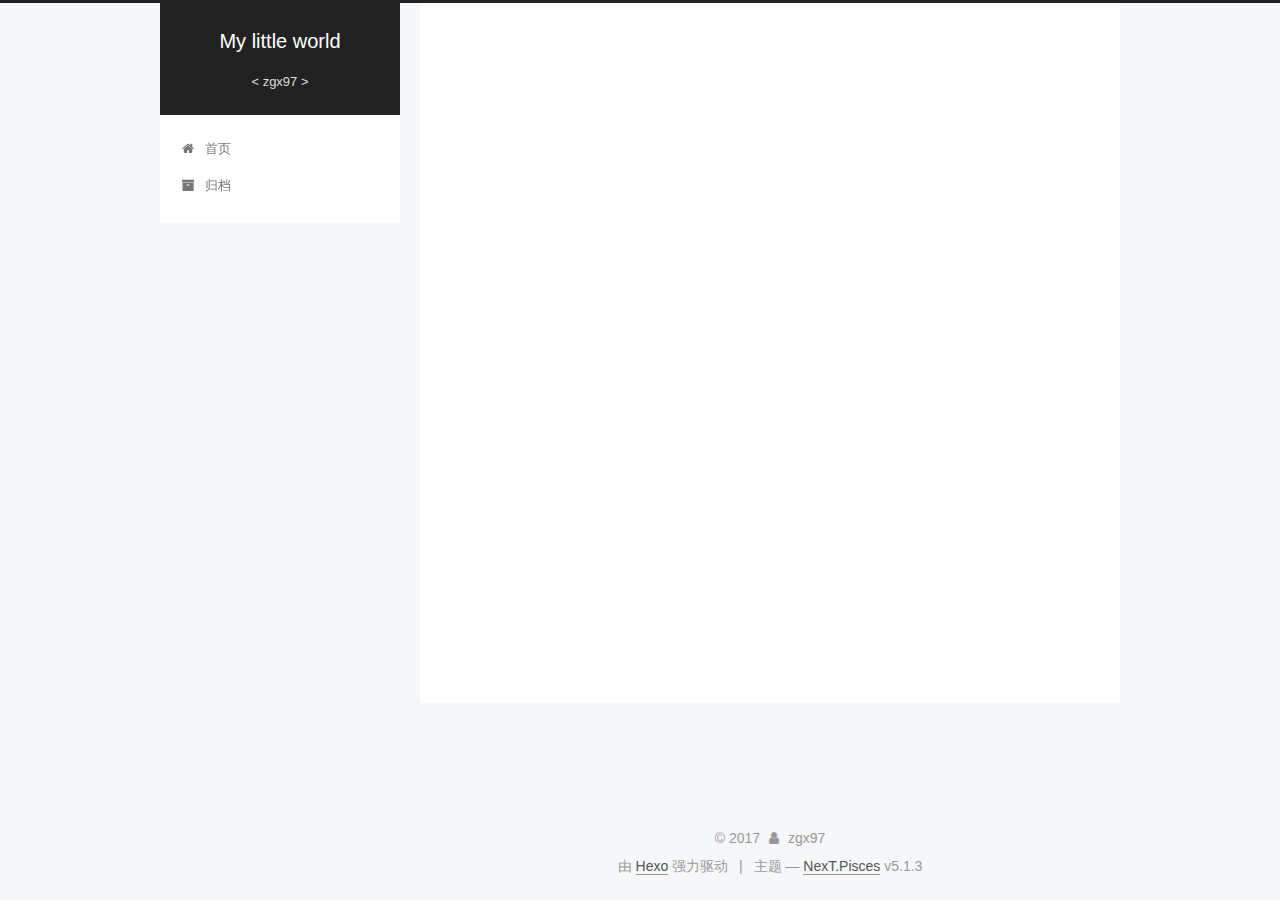
<file: tags/初始介绍/index.html>
<!DOCTYPE html>



  


<html class="theme-next pisces use-motion" lang="zh-Hans">
<head>
  <meta charset="UTF-8"/>
<meta http-equiv="X-UA-Compatible" content="IE=edge" />
<meta name="viewport" content="width=device-width, initial-scale=1, maximum-scale=1"/>
<meta name="theme-color" content="#222">









<meta http-equiv="Cache-Control" content="no-transform" />
<meta http-equiv="Cache-Control" content="no-siteapp" />
















  
  
  <link href="/lib/fancybox/source/jquery.fancybox.css?v=2.1.5" rel="stylesheet" type="text/css" />







<link href="/lib/font-awesome/css/font-awesome.min.css?v=4.6.2" rel="stylesheet" type="text/css" />

<link href="/css/main.css?v=5.1.3" rel="stylesheet" type="text/css" />


  <link rel="apple-touch-icon" sizes="180x180" href="/images/apple-touch-icon-next.png?v=5.1.3">


  <link rel="icon" type="image/png" sizes="32x32" href="/images/favicon-32x32-next.png?v=5.1.3">


  <link rel="icon" type="image/png" sizes="16x16" href="/images/favicon-16x16-next.png?v=5.1.3">


  <link rel="mask-icon" href="/images/logo.svg?v=5.1.3" color="#222">





  <meta name="keywords" content="Hexo, NexT" />





  <link rel="alternate" href="/atom.xml" title="My little world" type="application/atom+xml" />






<meta name="description" content="&amp;lt; 我的小世界 &amp;gt;">
<meta property="og:type" content="website">
<meta property="og:title" content="My little world">
<meta property="og:url" content="http://yoursite.com/tags/初始介绍/index.html">
<meta property="og:site_name" content="My little world">
<meta property="og:description" content="&amp;lt; 我的小世界 &amp;gt;">
<meta property="og:locale" content="zh-Hans">
<meta name="twitter:card" content="summary">
<meta name="twitter:title" content="My little world">
<meta name="twitter:description" content="&amp;lt; 我的小世界 &amp;gt;">



<script type="text/javascript" id="hexo.configurations">
  var NexT = window.NexT || {};
  var CONFIG = {
    root: '/',
    scheme: 'Pisces',
    version: '5.1.3',
    sidebar: {"position":"left","display":"post","offset":12,"b2t":false,"scrollpercent":false,"onmobile":false},
    fancybox: true,
    tabs: true,
    motion: {"enable":true,"async":false,"transition":{"post_block":"fadeIn","post_header":"slideDownIn","post_body":"slideDownIn","coll_header":"slideLeftIn","sidebar":"slideUpIn"}},
    duoshuo: {
      userId: '0',
      author: '博主'
    },
    algolia: {
      applicationID: '',
      apiKey: '',
      indexName: '',
      hits: {"per_page":10},
      labels: {"input_placeholder":"Search for Posts","hits_empty":"We didn't find any results for the search: ${query}","hits_stats":"${hits} results found in ${time} ms"}
    }
  };
</script>



  <link rel="canonical" href="http://yoursite.com/tags/初始介绍/"/>





  <title>标签: 初始介绍 | My little world</title>
  





  <script type="text/javascript">
    var _hmt = _hmt || [];
    (function() {
      var hm = document.createElement("script");
      hm.src = "https://hm.baidu.com/hm.js?2ac27f7a29aa570ac892a2060c98cee1";
      var s = document.getElementsByTagName("script")[0];
      s.parentNode.insertBefore(hm, s);
    })();
  </script>




</head>

<body itemscope itemtype="http://schema.org/WebPage" lang="zh-Hans">

  
  
    
  

  <div class="container sidebar-position-left ">
    <div class="headband"></div>

    <header id="header" class="header" itemscope itemtype="http://schema.org/WPHeader">
      <div class="header-inner"><div class="site-brand-wrapper">
  <div class="site-meta ">
    

    <div class="custom-logo-site-title">
      <a href="/"  class="brand" rel="start">
        <span class="logo-line-before"><i></i></span>
        <span class="site-title">My little world</span>
        <span class="logo-line-after"><i></i></span>
      </a>
    </div>
      
        <p class="site-subtitle">< zgx97 ></p>
      
  </div>

  <div class="site-nav-toggle">
    <button>
      <span class="btn-bar"></span>
      <span class="btn-bar"></span>
      <span class="btn-bar"></span>
    </button>
  </div>
</div>

<nav class="site-nav">
  

  
    <ul id="menu" class="menu">
      
        
        <li class="menu-item menu-item-home">
          <a href="/" rel="section">
            
              <i class="menu-item-icon fa fa-fw fa-home"></i> <br />
            
            首页
          </a>
        </li>
      
        
        <li class="menu-item menu-item-archives">
          <a href="/archives/" rel="section">
            
              <i class="menu-item-icon fa fa-fw fa-archive"></i> <br />
            
            归档
          </a>
        </li>
      

      
    </ul>
  

  
</nav>



 </div>
    </header>

    <main id="main" class="main">
      <div class="main-inner">
        <div class="content-wrap">
          <div id="content" class="content">
            

  
  
  
  <div class="post-block tag">

    <div id="posts" class="posts-collapse">
      <div class="collection-title">
        <h1>初始介绍<small>标签</small>
        </h1>
      </div>

      
        

  <article class="post post-type-normal" itemscope itemtype="http://schema.org/Article">
    <header class="post-header">

      <h2 class="post-title">
        
            <a class="post-title-link" href="/2017/10/07/hello-world/" itemprop="url">
              
                <span itemprop="name">Hello World</span>
              
            </a>
        
      </h2>

      <div class="post-meta">
        <time class="post-time" itemprop="dateCreated"
              datetime="2017-10-07T02:59:01+08:00"
              content="2017-10-07" >
          10-07
        </time>
      </div>

    </header>
  </article>


      
    </div>

  </div>
  
  
  

  


          </div>
          


          

        </div>
        
          
  
  <div class="sidebar-toggle">
    <div class="sidebar-toggle-line-wrap">
      <span class="sidebar-toggle-line sidebar-toggle-line-first"></span>
      <span class="sidebar-toggle-line sidebar-toggle-line-middle"></span>
      <span class="sidebar-toggle-line sidebar-toggle-line-last"></span>
    </div>
  </div>

  <aside id="sidebar" class="sidebar">
    
    <div class="sidebar-inner">

      

      

      <section class="site-overview-wrap sidebar-panel sidebar-panel-active">
        <div class="site-overview">
          <div class="site-author motion-element" itemprop="author" itemscope itemtype="http://schema.org/Person">
            
              <img class="site-author-image" itemprop="image"
                src="/images/avatar_kenan.jpg"
                alt="zgx97" />
            
              <p class="site-author-name" itemprop="name">zgx97</p>
              <p class="site-description motion-element" itemprop="description">< 我的小世界 ></p>
          </div>

          <nav class="site-state motion-element">

            
              <div class="site-state-item site-state-posts">
              
                <a href="/archives/">
              
                  <span class="site-state-item-count">4</span>
                  <span class="site-state-item-name">日志</span>
                </a>
              </div>
            

            

            
              
              
              <div class="site-state-item site-state-tags">
                
                  <span class="site-state-item-count">2</span>
                  <span class="site-state-item-name">标签</span>
                
              </div>
            

          </nav>

          
            <div class="feed-link motion-element">
              <a href="/atom.xml" rel="alternate">
                <i class="fa fa-rss"></i>
                RSS
              </a>
            </div>
          

          <div class="links-of-author motion-element">
            
          </div>

          
          

          
          

          

        </div>
      </section>

      

      

    </div>
  </aside>


        
      </div>
    </main>

    <footer id="footer" class="footer">
      <div class="footer-inner">
        <div class="copyright">&copy; <span itemprop="copyrightYear">2017</span>
  <span class="with-love">
    <i class="fa fa-user"></i>
  </span>
  <span class="author" itemprop="copyrightHolder">zgx97</span>

  
</div>


  <div class="powered-by">由 <a class="theme-link" target="_blank" href="https://hexo.io">Hexo</a> 强力驱动</div>



  <span class="post-meta-divider">|</span>



  <div class="theme-info">主题 &mdash; <a class="theme-link" target="_blank" href="https://github.com/iissnan/hexo-theme-next">NexT.Pisces</a> v5.1.3</div>




        







        
      </div>
    </footer>

    
      <div class="back-to-top">
        <i class="fa fa-arrow-up"></i>
        
      </div>
    

    

  </div>

  

<script type="text/javascript">
  if (Object.prototype.toString.call(window.Promise) !== '[object Function]') {
    window.Promise = null;
  }
</script>









  












  
  <script type="text/javascript" src="/lib/jquery/index.js?v=2.1.3"></script>

  
  <script type="text/javascript" src="/lib/fastclick/lib/fastclick.min.js?v=1.0.6"></script>

  
  <script type="text/javascript" src="/lib/jquery_lazyload/jquery.lazyload.js?v=1.9.7"></script>

  
  <script type="text/javascript" src="/lib/velocity/velocity.min.js?v=1.2.1"></script>

  
  <script type="text/javascript" src="/lib/velocity/velocity.ui.min.js?v=1.2.1"></script>

  
  <script type="text/javascript" src="/lib/fancybox/source/jquery.fancybox.pack.js?v=2.1.5"></script>


  


  <script type="text/javascript" src="/js/src/utils.js?v=5.1.3"></script>

  <script type="text/javascript" src="/js/src/motion.js?v=5.1.3"></script>



  
  


  <script type="text/javascript" src="/js/src/affix.js?v=5.1.3"></script>

  <script type="text/javascript" src="/js/src/schemes/pisces.js?v=5.1.3"></script>



  

  


  <script type="text/javascript" src="/js/src/bootstrap.js?v=5.1.3"></script>



  


  




	





  





  












  





  

  

  
  

  

  

  

</body>
</html>
</file>
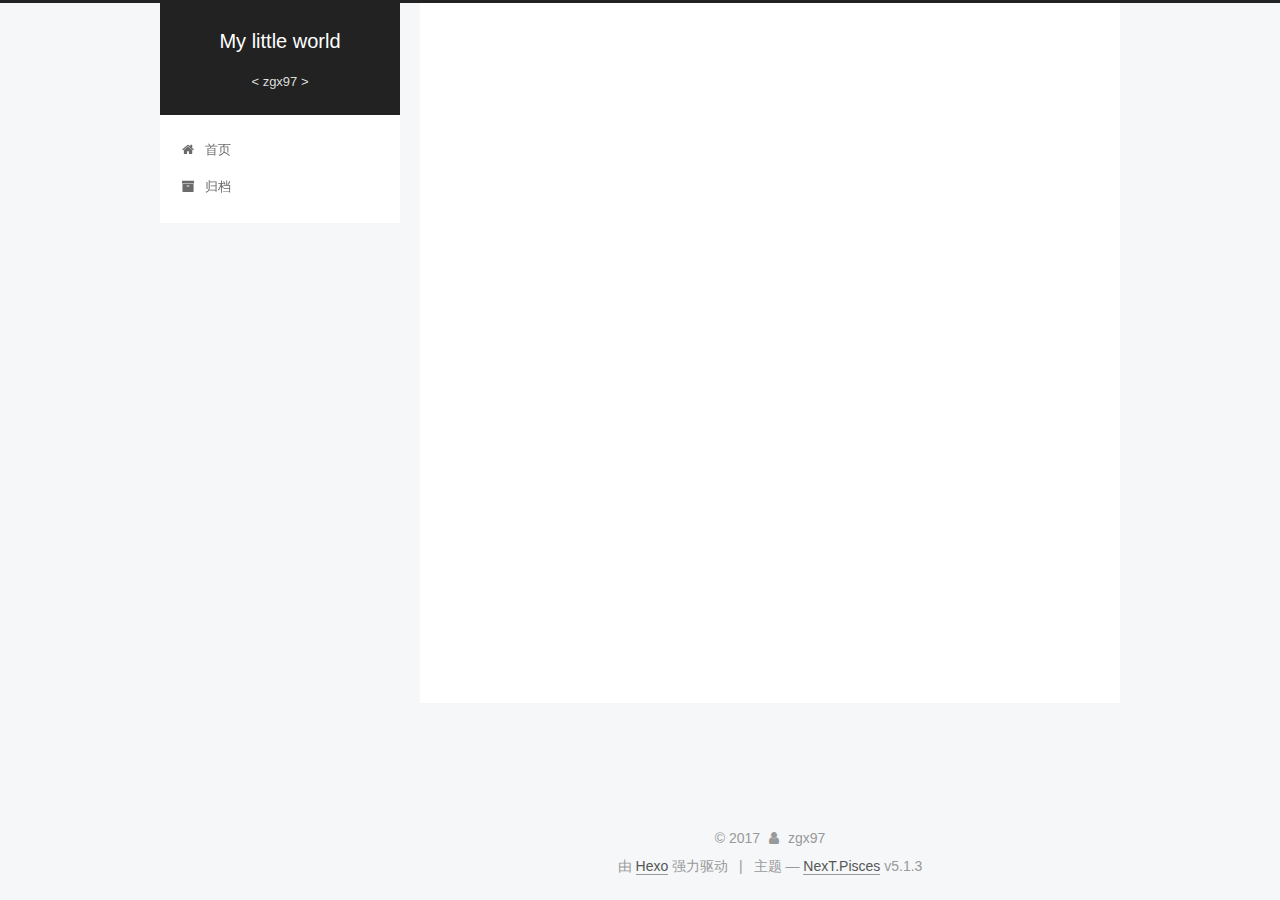
<file: tags/测试功能使用/index.html>
<!DOCTYPE html>



  


<html class="theme-next pisces use-motion" lang="zh-Hans">
<head>
  <meta charset="UTF-8"/>
<meta http-equiv="X-UA-Compatible" content="IE=edge" />
<meta name="viewport" content="width=device-width, initial-scale=1, maximum-scale=1"/>
<meta name="theme-color" content="#222">









<meta http-equiv="Cache-Control" content="no-transform" />
<meta http-equiv="Cache-Control" content="no-siteapp" />
















  
  
  <link href="/lib/fancybox/source/jquery.fancybox.css?v=2.1.5" rel="stylesheet" type="text/css" />







<link href="/lib/font-awesome/css/font-awesome.min.css?v=4.6.2" rel="stylesheet" type="text/css" />

<link href="/css/main.css?v=5.1.3" rel="stylesheet" type="text/css" />


  <link rel="apple-touch-icon" sizes="180x180" href="/images/apple-touch-icon-next.png?v=5.1.3">


  <link rel="icon" type="image/png" sizes="32x32" href="/images/favicon-32x32-next.png?v=5.1.3">


  <link rel="icon" type="image/png" sizes="16x16" href="/images/favicon-16x16-next.png?v=5.1.3">


  <link rel="mask-icon" href="/images/logo.svg?v=5.1.3" color="#222">





  <meta name="keywords" content="Hexo, NexT" />





  <link rel="alternate" href="/atom.xml" title="My little world" type="application/atom+xml" />






<meta name="description" content="&amp;lt; 我的小世界 &amp;gt;">
<meta property="og:type" content="website">
<meta property="og:title" content="My little world">
<meta property="og:url" content="http://yoursite.com/tags/测试功能使用/index.html">
<meta property="og:site_name" content="My little world">
<meta property="og:description" content="&amp;lt; 我的小世界 &amp;gt;">
<meta property="og:locale" content="zh-Hans">
<meta name="twitter:card" content="summary">
<meta name="twitter:title" content="My little world">
<meta name="twitter:description" content="&amp;lt; 我的小世界 &amp;gt;">



<script type="text/javascript" id="hexo.configurations">
  var NexT = window.NexT || {};
  var CONFIG = {
    root: '/',
    scheme: 'Pisces',
    version: '5.1.3',
    sidebar: {"position":"left","display":"post","offset":12,"b2t":false,"scrollpercent":false,"onmobile":false},
    fancybox: true,
    tabs: true,
    motion: {"enable":true,"async":false,"transition":{"post_block":"fadeIn","post_header":"slideDownIn","post_body":"slideDownIn","coll_header":"slideLeftIn","sidebar":"slideUpIn"}},
    duoshuo: {
      userId: '0',
      author: '博主'
    },
    algolia: {
      applicationID: '',
      apiKey: '',
      indexName: '',
      hits: {"per_page":10},
      labels: {"input_placeholder":"Search for Posts","hits_empty":"We didn't find any results for the search: ${query}","hits_stats":"${hits} results found in ${time} ms"}
    }
  };
</script>



  <link rel="canonical" href="http://yoursite.com/tags/测试功能使用/"/>





  <title>标签: 测试功能使用 | My little world</title>
  





  <script type="text/javascript">
    var _hmt = _hmt || [];
    (function() {
      var hm = document.createElement("script");
      hm.src = "https://hm.baidu.com/hm.js?2ac27f7a29aa570ac892a2060c98cee1";
      var s = document.getElementsByTagName("script")[0];
      s.parentNode.insertBefore(hm, s);
    })();
  </script>




</head>

<body itemscope itemtype="http://schema.org/WebPage" lang="zh-Hans">

  
  
    
  

  <div class="container sidebar-position-left ">
    <div class="headband"></div>

    <header id="header" class="header" itemscope itemtype="http://schema.org/WPHeader">
      <div class="header-inner"><div class="site-brand-wrapper">
  <div class="site-meta ">
    

    <div class="custom-logo-site-title">
      <a href="/"  class="brand" rel="start">
        <span class="logo-line-before"><i></i></span>
        <span class="site-title">My little world</span>
        <span class="logo-line-after"><i></i></span>
      </a>
    </div>
      
        <p class="site-subtitle">< zgx97 ></p>
      
  </div>

  <div class="site-nav-toggle">
    <button>
      <span class="btn-bar"></span>
      <span class="btn-bar"></span>
      <span class="btn-bar"></span>
    </button>
  </div>
</div>

<nav class="site-nav">
  

  
    <ul id="menu" class="menu">
      
        
        <li class="menu-item menu-item-home">
          <a href="/" rel="section">
            
              <i class="menu-item-icon fa fa-fw fa-home"></i> <br />
            
            首页
          </a>
        </li>
      
        
        <li class="menu-item menu-item-archives">
          <a href="/archives/" rel="section">
            
              <i class="menu-item-icon fa fa-fw fa-archive"></i> <br />
            
            归档
          </a>
        </li>
      

      
    </ul>
  

  
</nav>



 </div>
    </header>

    <main id="main" class="main">
      <div class="main-inner">
        <div class="content-wrap">
          <div id="content" class="content">
            

  
  
  
  <div class="post-block tag">

    <div id="posts" class="posts-collapse">
      <div class="collection-title">
        <h1>测试功能使用<small>标签</small>
        </h1>
      </div>

      
        

  <article class="post post-type-normal" itemscope itemtype="http://schema.org/Article">
    <header class="post-header">

      <h2 class="post-title">
        
            <a class="post-title-link" href="/2017/10/07/hello-world/" itemprop="url">
              
                <span itemprop="name">Hello World</span>
              
            </a>
        
      </h2>

      <div class="post-meta">
        <time class="post-time" itemprop="dateCreated"
              datetime="2017-10-07T02:59:01+08:00"
              content="2017-10-07" >
          10-07
        </time>
      </div>

    </header>
  </article>


      
    </div>

  </div>
  
  
  

  


          </div>
          


          

        </div>
        
          
  
  <div class="sidebar-toggle">
    <div class="sidebar-toggle-line-wrap">
      <span class="sidebar-toggle-line sidebar-toggle-line-first"></span>
      <span class="sidebar-toggle-line sidebar-toggle-line-middle"></span>
      <span class="sidebar-toggle-line sidebar-toggle-line-last"></span>
    </div>
  </div>

  <aside id="sidebar" class="sidebar">
    
    <div class="sidebar-inner">

      

      

      <section class="site-overview-wrap sidebar-panel sidebar-panel-active">
        <div class="site-overview">
          <div class="site-author motion-element" itemprop="author" itemscope itemtype="http://schema.org/Person">
            
              <img class="site-author-image" itemprop="image"
                src="/images/avatar_kenan.jpg"
                alt="zgx97" />
            
              <p class="site-author-name" itemprop="name">zgx97</p>
              <p class="site-description motion-element" itemprop="description">< 我的小世界 ></p>
          </div>

          <nav class="site-state motion-element">

            
              <div class="site-state-item site-state-posts">
              
                <a href="/archives/">
              
                  <span class="site-state-item-count">5</span>
                  <span class="site-state-item-name">日志</span>
                </a>
              </div>
            

            

            
              
              
              <div class="site-state-item site-state-tags">
                
                  <span class="site-state-item-count">3</span>
                  <span class="site-state-item-name">标签</span>
                
              </div>
            

          </nav>

          
            <div class="feed-link motion-element">
              <a href="/atom.xml" rel="alternate">
                <i class="fa fa-rss"></i>
                RSS
              </a>
            </div>
          

          <div class="links-of-author motion-element">
            
          </div>

          
          

          
          

          

        </div>
      </section>

      

      

    </div>
  </aside>


        
      </div>
    </main>

    <footer id="footer" class="footer">
      <div class="footer-inner">
        <div class="copyright">&copy; <span itemprop="copyrightYear">2017</span>
  <span class="with-love">
    <i class="fa fa-user"></i>
  </span>
  <span class="author" itemprop="copyrightHolder">zgx97</span>

  
</div>


  <div class="powered-by">由 <a class="theme-link" target="_blank" href="https://hexo.io">Hexo</a> 强力驱动</div>



  <span class="post-meta-divider">|</span>



  <div class="theme-info">主题 &mdash; <a class="theme-link" target="_blank" href="https://github.com/iissnan/hexo-theme-next">NexT.Pisces</a> v5.1.3</div>




        







        
      </div>
    </footer>

    
      <div class="back-to-top">
        <i class="fa fa-arrow-up"></i>
        
      </div>
    

    

  </div>

  

<script type="text/javascript">
  if (Object.prototype.toString.call(window.Promise) !== '[object Function]') {
    window.Promise = null;
  }
</script>









  












  
  <script type="text/javascript" src="/lib/jquery/index.js?v=2.1.3"></script>

  
  <script type="text/javascript" src="/lib/fastclick/lib/fastclick.min.js?v=1.0.6"></script>

  
  <script type="text/javascript" src="/lib/jquery_lazyload/jquery.lazyload.js?v=1.9.7"></script>

  
  <script type="text/javascript" src="/lib/velocity/velocity.min.js?v=1.2.1"></script>

  
  <script type="text/javascript" src="/lib/velocity/velocity.ui.min.js?v=1.2.1"></script>

  
  <script type="text/javascript" src="/lib/fancybox/source/jquery.fancybox.pack.js?v=2.1.5"></script>


  


  <script type="text/javascript" src="/js/src/utils.js?v=5.1.3"></script>

  <script type="text/javascript" src="/js/src/motion.js?v=5.1.3"></script>



  
  


  <script type="text/javascript" src="/js/src/affix.js?v=5.1.3"></script>

  <script type="text/javascript" src="/js/src/schemes/pisces.js?v=5.1.3"></script>



  

  


  <script type="text/javascript" src="/js/src/bootstrap.js?v=5.1.3"></script>



  


  




	





  





  












  





  

  

  
  

  

  

  

</body>
</html>
</file>
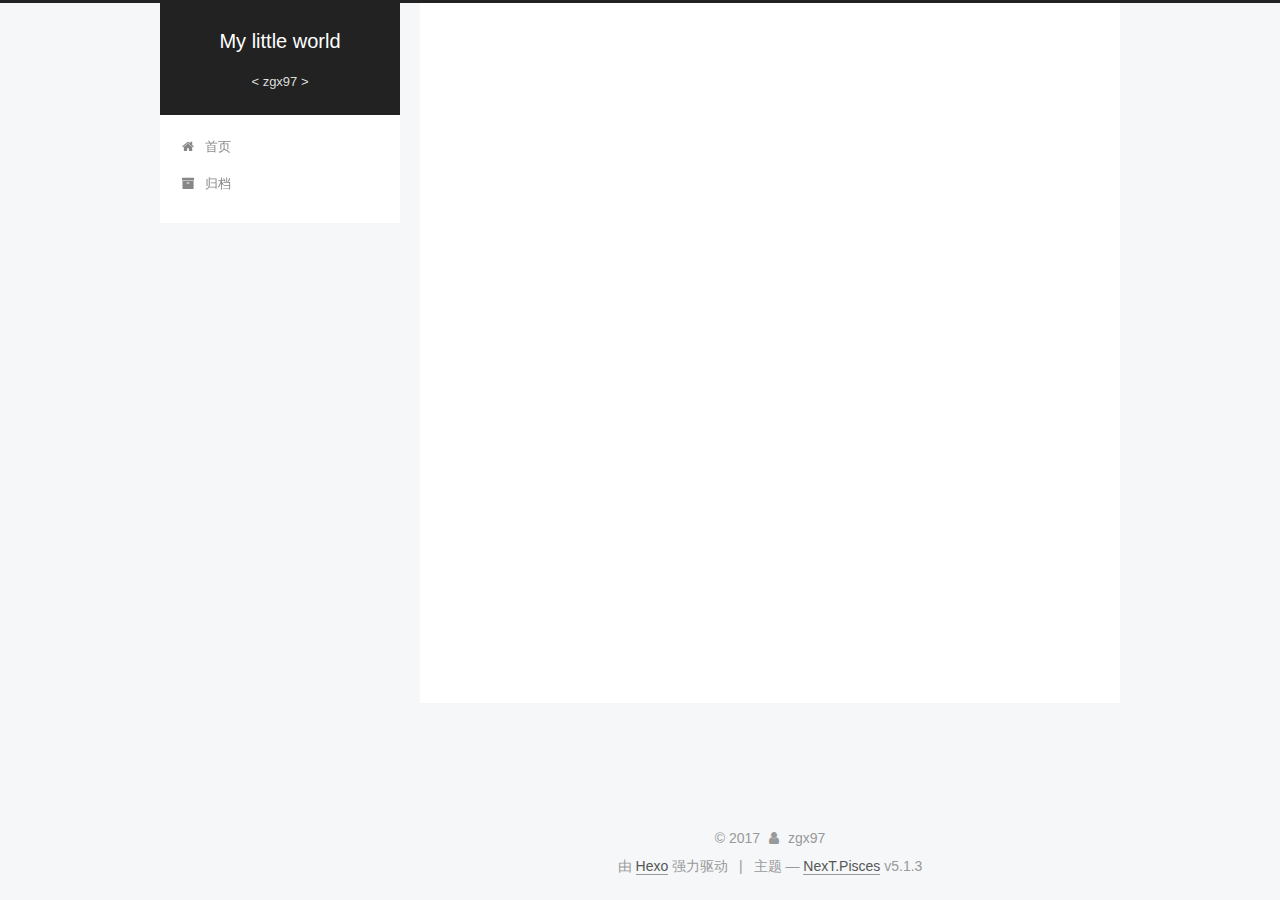
<file: tags/状压DP/index.html>
<!DOCTYPE html>



  


<html class="theme-next pisces use-motion" lang="zh-Hans">
<head>
  <meta charset="UTF-8"/>
<meta http-equiv="X-UA-Compatible" content="IE=edge" />
<meta name="viewport" content="width=device-width, initial-scale=1, maximum-scale=1"/>
<meta name="theme-color" content="#222">









<meta http-equiv="Cache-Control" content="no-transform" />
<meta http-equiv="Cache-Control" content="no-siteapp" />
















  
  
  <link href="/lib/fancybox/source/jquery.fancybox.css?v=2.1.5" rel="stylesheet" type="text/css" />







<link href="/lib/font-awesome/css/font-awesome.min.css?v=4.6.2" rel="stylesheet" type="text/css" />

<link href="/css/main.css?v=5.1.3" rel="stylesheet" type="text/css" />


  <link rel="apple-touch-icon" sizes="180x180" href="/images/apple-touch-icon-next.png?v=5.1.3">


  <link rel="icon" type="image/png" sizes="32x32" href="/images/favicon-32x32-next.png?v=5.1.3">


  <link rel="icon" type="image/png" sizes="16x16" href="/images/favicon-16x16-next.png?v=5.1.3">


  <link rel="mask-icon" href="/images/logo.svg?v=5.1.3" color="#222">





  <meta name="keywords" content="Hexo, NexT" />





  <link rel="alternate" href="/atom.xml" title="My little world" type="application/atom+xml" />






<meta name="description" content="&amp;lt; 我的小世界 &amp;gt;">
<meta property="og:type" content="website">
<meta property="og:title" content="My little world">
<meta property="og:url" content="http://yoursite.com/tags/状压DP/index.html">
<meta property="og:site_name" content="My little world">
<meta property="og:description" content="&amp;lt; 我的小世界 &amp;gt;">
<meta property="og:locale" content="zh-Hans">
<meta name="twitter:card" content="summary">
<meta name="twitter:title" content="My little world">
<meta name="twitter:description" content="&amp;lt; 我的小世界 &amp;gt;">



<script type="text/javascript" id="hexo.configurations">
  var NexT = window.NexT || {};
  var CONFIG = {
    root: '/',
    scheme: 'Pisces',
    version: '5.1.3',
    sidebar: {"position":"left","display":"post","offset":12,"b2t":false,"scrollpercent":false,"onmobile":false},
    fancybox: true,
    tabs: true,
    motion: {"enable":true,"async":false,"transition":{"post_block":"fadeIn","post_header":"slideDownIn","post_body":"slideDownIn","coll_header":"slideLeftIn","sidebar":"slideUpIn"}},
    duoshuo: {
      userId: '0',
      author: '博主'
    },
    algolia: {
      applicationID: '',
      apiKey: '',
      indexName: '',
      hits: {"per_page":10},
      labels: {"input_placeholder":"Search for Posts","hits_empty":"We didn't find any results for the search: ${query}","hits_stats":"${hits} results found in ${time} ms"}
    }
  };
</script>



  <link rel="canonical" href="http://yoursite.com/tags/状压DP/"/>





  <title>标签: 状压DP | My little world</title>
  





  <script type="text/javascript">
    var _hmt = _hmt || [];
    (function() {
      var hm = document.createElement("script");
      hm.src = "https://hm.baidu.com/hm.js?2ac27f7a29aa570ac892a2060c98cee1";
      var s = document.getElementsByTagName("script")[0];
      s.parentNode.insertBefore(hm, s);
    })();
  </script>




</head>

<body itemscope itemtype="http://schema.org/WebPage" lang="zh-Hans">

  
  
    
  

  <div class="container sidebar-position-left ">
    <div class="headband"></div>

    <header id="header" class="header" itemscope itemtype="http://schema.org/WPHeader">
      <div class="header-inner"><div class="site-brand-wrapper">
  <div class="site-meta ">
    

    <div class="custom-logo-site-title">
      <a href="/"  class="brand" rel="start">
        <span class="logo-line-before"><i></i></span>
        <span class="site-title">My little world</span>
        <span class="logo-line-after"><i></i></span>
      </a>
    </div>
      
        <p class="site-subtitle">< zgx97 ></p>
      
  </div>

  <div class="site-nav-toggle">
    <button>
      <span class="btn-bar"></span>
      <span class="btn-bar"></span>
      <span class="btn-bar"></span>
    </button>
  </div>
</div>

<nav class="site-nav">
  

  
    <ul id="menu" class="menu">
      
        
        <li class="menu-item menu-item-home">
          <a href="/" rel="section">
            
              <i class="menu-item-icon fa fa-fw fa-home"></i> <br />
            
            首页
          </a>
        </li>
      
        
        <li class="menu-item menu-item-archives">
          <a href="/archives/" rel="section">
            
              <i class="menu-item-icon fa fa-fw fa-archive"></i> <br />
            
            归档
          </a>
        </li>
      

      
    </ul>
  

  
</nav>



 </div>
    </header>

    <main id="main" class="main">
      <div class="main-inner">
        <div class="content-wrap">
          <div id="content" class="content">
            

  
  
  
  <div class="post-block tag">

    <div id="posts" class="posts-collapse">
      <div class="collection-title">
        <h1>状压DP<small>标签</small>
        </h1>
      </div>

      
        

  <article class="post post-type-normal" itemscope itemtype="http://schema.org/Article">
    <header class="post-header">

      <h2 class="post-title">
        
            <a class="post-title-link" href="/2017/11/23/计蒜客-宝藏-状压DP/" itemprop="url">
              
                <span itemprop="name">计蒜客 宝藏(状压DP)</span>
              
            </a>
        
      </h2>

      <div class="post-meta">
        <time class="post-time" itemprop="dateCreated"
              datetime="2017-11-23T10:50:58+08:00"
              content="2017-11-23" >
          11-23
        </time>
      </div>

    </header>
  </article>


      
    </div>

  </div>
  
  
  

  


          </div>
          


          

        </div>
        
          
  
  <div class="sidebar-toggle">
    <div class="sidebar-toggle-line-wrap">
      <span class="sidebar-toggle-line sidebar-toggle-line-first"></span>
      <span class="sidebar-toggle-line sidebar-toggle-line-middle"></span>
      <span class="sidebar-toggle-line sidebar-toggle-line-last"></span>
    </div>
  </div>

  <aside id="sidebar" class="sidebar">
    
    <div class="sidebar-inner">

      

      

      <section class="site-overview-wrap sidebar-panel sidebar-panel-active">
        <div class="site-overview">
          <div class="site-author motion-element" itemprop="author" itemscope itemtype="http://schema.org/Person">
            
              <img class="site-author-image" itemprop="image"
                src="/images/avatar_kenan.jpg"
                alt="zgx97" />
            
              <p class="site-author-name" itemprop="name">zgx97</p>
              <p class="site-description motion-element" itemprop="description">< 我的小世界 ></p>
          </div>

          <nav class="site-state motion-element">

            
              <div class="site-state-item site-state-posts">
              
                <a href="/archives/">
              
                  <span class="site-state-item-count">5</span>
                  <span class="site-state-item-name">日志</span>
                </a>
              </div>
            

            

            
              
              
              <div class="site-state-item site-state-tags">
                
                  <span class="site-state-item-count">3</span>
                  <span class="site-state-item-name">标签</span>
                
              </div>
            

          </nav>

          
            <div class="feed-link motion-element">
              <a href="/atom.xml" rel="alternate">
                <i class="fa fa-rss"></i>
                RSS
              </a>
            </div>
          

          <div class="links-of-author motion-element">
            
          </div>

          
          

          
          

          

        </div>
      </section>

      

      

    </div>
  </aside>


        
      </div>
    </main>

    <footer id="footer" class="footer">
      <div class="footer-inner">
        <div class="copyright">&copy; <span itemprop="copyrightYear">2017</span>
  <span class="with-love">
    <i class="fa fa-user"></i>
  </span>
  <span class="author" itemprop="copyrightHolder">zgx97</span>

  
</div>


  <div class="powered-by">由 <a class="theme-link" target="_blank" href="https://hexo.io">Hexo</a> 强力驱动</div>



  <span class="post-meta-divider">|</span>



  <div class="theme-info">主题 &mdash; <a class="theme-link" target="_blank" href="https://github.com/iissnan/hexo-theme-next">NexT.Pisces</a> v5.1.3</div>




        







        
      </div>
    </footer>

    
      <div class="back-to-top">
        <i class="fa fa-arrow-up"></i>
        
      </div>
    

    

  </div>

  

<script type="text/javascript">
  if (Object.prototype.toString.call(window.Promise) !== '[object Function]') {
    window.Promise = null;
  }
</script>









  












  
  <script type="text/javascript" src="/lib/jquery/index.js?v=2.1.3"></script>

  
  <script type="text/javascript" src="/lib/fastclick/lib/fastclick.min.js?v=1.0.6"></script>

  
  <script type="text/javascript" src="/lib/jquery_lazyload/jquery.lazyload.js?v=1.9.7"></script>

  
  <script type="text/javascript" src="/lib/velocity/velocity.min.js?v=1.2.1"></script>

  
  <script type="text/javascript" src="/lib/velocity/velocity.ui.min.js?v=1.2.1"></script>

  
  <script type="text/javascript" src="/lib/fancybox/source/jquery.fancybox.pack.js?v=2.1.5"></script>


  


  <script type="text/javascript" src="/js/src/utils.js?v=5.1.3"></script>

  <script type="text/javascript" src="/js/src/motion.js?v=5.1.3"></script>



  
  


  <script type="text/javascript" src="/js/src/affix.js?v=5.1.3"></script>

  <script type="text/javascript" src="/js/src/schemes/pisces.js?v=5.1.3"></script>



  

  


  <script type="text/javascript" src="/js/src/bootstrap.js?v=5.1.3"></script>



  


  




	





  





  












  





  

  

  
  

  

  

  

</body>
</html>
</file>
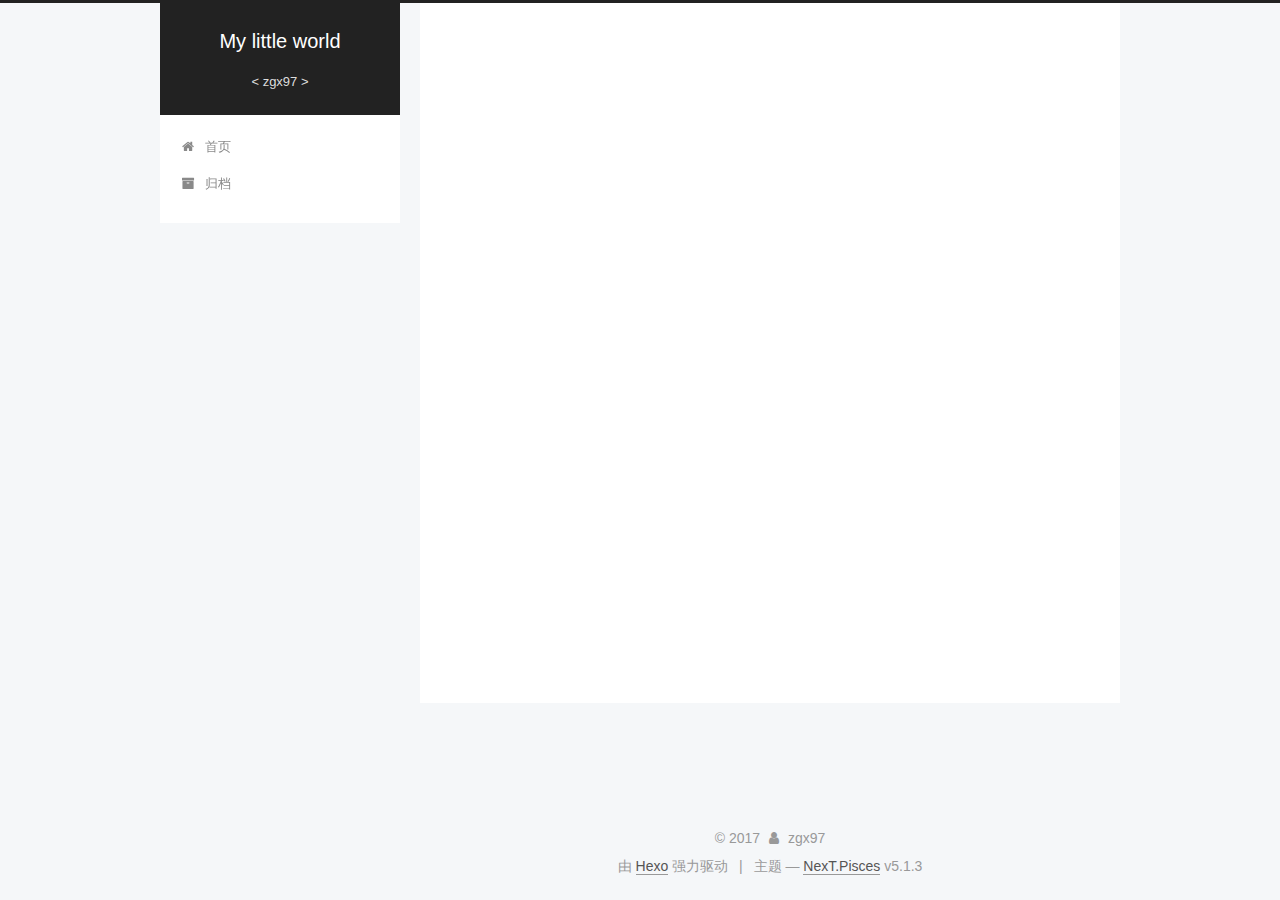
<file: archives/2017/10/index.html>
<!DOCTYPE html>



  


<html class="theme-next pisces use-motion" lang="zh-Hans">
<head>
  <meta charset="UTF-8"/>
<meta http-equiv="X-UA-Compatible" content="IE=edge" />
<meta name="viewport" content="width=device-width, initial-scale=1, maximum-scale=1"/>
<meta name="theme-color" content="#222">









<meta http-equiv="Cache-Control" content="no-transform" />
<meta http-equiv="Cache-Control" content="no-siteapp" />
















  
  
  <link href="/lib/fancybox/source/jquery.fancybox.css?v=2.1.5" rel="stylesheet" type="text/css" />







<link href="/lib/font-awesome/css/font-awesome.min.css?v=4.6.2" rel="stylesheet" type="text/css" />

<link href="/css/main.css?v=5.1.3" rel="stylesheet" type="text/css" />


  <link rel="apple-touch-icon" sizes="180x180" href="/images/apple-touch-icon-next.png?v=5.1.3">


  <link rel="icon" type="image/png" sizes="32x32" href="/images/favicon-32x32-next.png?v=5.1.3">


  <link rel="icon" type="image/png" sizes="16x16" href="/images/favicon-16x16-next.png?v=5.1.3">


  <link rel="mask-icon" href="/images/logo.svg?v=5.1.3" color="#222">





  <meta name="keywords" content="Hexo, NexT" />





  <link rel="alternate" href="/atom.xml" title="My little world" type="application/atom+xml" />






<meta name="description" content="&amp;lt; 我的小世界 &amp;gt;">
<meta property="og:type" content="website">
<meta property="og:title" content="My little world">
<meta property="og:url" content="http://yoursite.com/archives/2017/10/index.html">
<meta property="og:site_name" content="My little world">
<meta property="og:description" content="&amp;lt; 我的小世界 &amp;gt;">
<meta property="og:locale" content="zh-Hans">
<meta name="twitter:card" content="summary">
<meta name="twitter:title" content="My little world">
<meta name="twitter:description" content="&amp;lt; 我的小世界 &amp;gt;">



<script type="text/javascript" id="hexo.configurations">
  var NexT = window.NexT || {};
  var CONFIG = {
    root: '/',
    scheme: 'Pisces',
    version: '5.1.3',
    sidebar: {"position":"left","display":"post","offset":12,"b2t":false,"scrollpercent":false,"onmobile":false},
    fancybox: true,
    tabs: true,
    motion: {"enable":true,"async":false,"transition":{"post_block":"fadeIn","post_header":"slideDownIn","post_body":"slideDownIn","coll_header":"slideLeftIn","sidebar":"slideUpIn"}},
    duoshuo: {
      userId: '0',
      author: '博主'
    },
    algolia: {
      applicationID: '',
      apiKey: '',
      indexName: '',
      hits: {"per_page":10},
      labels: {"input_placeholder":"Search for Posts","hits_empty":"We didn't find any results for the search: ${query}","hits_stats":"${hits} results found in ${time} ms"}
    }
  };
</script>



  <link rel="canonical" href="http://yoursite.com/archives/2017/10/"/>





  <title>归档 | My little world</title>
  





  <script type="text/javascript">
    var _hmt = _hmt || [];
    (function() {
      var hm = document.createElement("script");
      hm.src = "https://hm.baidu.com/hm.js?2ac27f7a29aa570ac892a2060c98cee1";
      var s = document.getElementsByTagName("script")[0];
      s.parentNode.insertBefore(hm, s);
    })();
  </script>




</head>

<body itemscope itemtype="http://schema.org/WebPage" lang="zh-Hans">

  
  
    
  

  <div class="container sidebar-position-left page-archive">
    <div class="headband"></div>

    <header id="header" class="header" itemscope itemtype="http://schema.org/WPHeader">
      <div class="header-inner"><div class="site-brand-wrapper">
  <div class="site-meta ">
    

    <div class="custom-logo-site-title">
      <a href="/"  class="brand" rel="start">
        <span class="logo-line-before"><i></i></span>
        <span class="site-title">My little world</span>
        <span class="logo-line-after"><i></i></span>
      </a>
    </div>
      
        <p class="site-subtitle">< zgx97 ></p>
      
  </div>

  <div class="site-nav-toggle">
    <button>
      <span class="btn-bar"></span>
      <span class="btn-bar"></span>
      <span class="btn-bar"></span>
    </button>
  </div>
</div>

<nav class="site-nav">
  

  
    <ul id="menu" class="menu">
      
        
        <li class="menu-item menu-item-home">
          <a href="/" rel="section">
            
              <i class="menu-item-icon fa fa-fw fa-home"></i> <br />
            
            首页
          </a>
        </li>
      
        
        <li class="menu-item menu-item-archives">
          <a href="/archives/" rel="section">
            
              <i class="menu-item-icon fa fa-fw fa-archive"></i> <br />
            
            归档
          </a>
        </li>
      

      
    </ul>
  

  
</nav>



 </div>
    </header>

    <main id="main" class="main">
      <div class="main-inner">
        <div class="content-wrap">
          <div id="content" class="content">
            

  
  
  
  <div class="post-block archive">
    <div id="posts" class="posts-collapse">
      <span class="archive-move-on"></span>

      <span class="archive-page-counter">
        
        
        
          
        
        嗯..! 目前共计 5 篇日志。 继续努力。
      </span>

      

        
        
        

        
          
          <div class="collection-title">
            <h1 class="archive-year" id="archive-year-2017">2017</h1>
          </div>
        
        

        

  <article class="post post-type-normal" itemscope itemtype="http://schema.org/Article">
    <header class="post-header">

      <h2 class="post-title">
        
            <a class="post-title-link" href="/2017/10/08/诗词/" itemprop="url">
              
                <span itemprop="name">诗词</span>
              
            </a>
        
      </h2>

      <div class="post-meta">
        <time class="post-time" itemprop="dateCreated"
              datetime="2017-10-08T15:33:53+08:00"
              content="2017-10-08" >
          10-08
        </time>
      </div>

    </header>
  </article>



      

        
        
        

        
        

        

  <article class="post post-type-normal" itemscope itemtype="http://schema.org/Article">
    <header class="post-header">

      <h2 class="post-title">
        
            <a class="post-title-link" href="/2017/10/07/hello-world/" itemprop="url">
              
                <span itemprop="name">Hello World</span>
              
            </a>
        
      </h2>

      <div class="post-meta">
        <time class="post-time" itemprop="dateCreated"
              datetime="2017-10-07T02:59:01+08:00"
              content="2017-10-07" >
          10-07
        </time>
      </div>

    </header>
  </article>



      

        
        
        

        
        

        

  <article class="post post-type-normal" itemscope itemtype="http://schema.org/Article">
    <header class="post-header">

      <h2 class="post-title">
        
            <a class="post-title-link" href="/2017/10/07/I-want-sleep/" itemprop="url">
              
                <span itemprop="name">I want sleep</span>
              
            </a>
        
      </h2>

      <div class="post-meta">
        <time class="post-time" itemprop="dateCreated"
              datetime="2017-10-07T02:50:09+08:00"
              content="2017-10-07" >
          10-07
        </time>
      </div>

    </header>
  </article>



      

        
        
        

        
        

        

  <article class="post post-type-normal" itemscope itemtype="http://schema.org/Article">
    <header class="post-header">

      <h2 class="post-title">
        
            <a class="post-title-link" href="/2017/10/07/first_blog/" itemprop="url">
              
                <span itemprop="name">First Night</span>
              
            </a>
        
      </h2>

      <div class="post-meta">
        <time class="post-time" itemprop="dateCreated"
              datetime="2017-10-07T02:47:20+08:00"
              content="2017-10-07" >
          10-07
        </time>
      </div>

    </header>
  </article>



      

    </div>
  </div>
  
  
  

  



          </div>
          


          

        </div>
        
          
  
  <div class="sidebar-toggle">
    <div class="sidebar-toggle-line-wrap">
      <span class="sidebar-toggle-line sidebar-toggle-line-first"></span>
      <span class="sidebar-toggle-line sidebar-toggle-line-middle"></span>
      <span class="sidebar-toggle-line sidebar-toggle-line-last"></span>
    </div>
  </div>

  <aside id="sidebar" class="sidebar">
    
    <div class="sidebar-inner">

      

      

      <section class="site-overview-wrap sidebar-panel sidebar-panel-active">
        <div class="site-overview">
          <div class="site-author motion-element" itemprop="author" itemscope itemtype="http://schema.org/Person">
            
              <img class="site-author-image" itemprop="image"
                src="/images/avatar_kenan.jpg"
                alt="zgx97" />
            
              <p class="site-author-name" itemprop="name">zgx97</p>
              <p class="site-description motion-element" itemprop="description">< 我的小世界 ></p>
          </div>

          <nav class="site-state motion-element">

            
              <div class="site-state-item site-state-posts">
              
                <a href="/archives/">
              
                  <span class="site-state-item-count">5</span>
                  <span class="site-state-item-name">日志</span>
                </a>
              </div>
            

            

            
              
              
              <div class="site-state-item site-state-tags">
                
                  <span class="site-state-item-count">3</span>
                  <span class="site-state-item-name">标签</span>
                
              </div>
            

          </nav>

          
            <div class="feed-link motion-element">
              <a href="/atom.xml" rel="alternate">
                <i class="fa fa-rss"></i>
                RSS
              </a>
            </div>
          

          <div class="links-of-author motion-element">
            
          </div>

          
          

          
          

          

        </div>
      </section>

      

      

    </div>
  </aside>


        
      </div>
    </main>

    <footer id="footer" class="footer">
      <div class="footer-inner">
        <div class="copyright">&copy; <span itemprop="copyrightYear">2017</span>
  <span class="with-love">
    <i class="fa fa-user"></i>
  </span>
  <span class="author" itemprop="copyrightHolder">zgx97</span>

  
</div>


  <div class="powered-by">由 <a class="theme-link" target="_blank" href="https://hexo.io">Hexo</a> 强力驱动</div>



  <span class="post-meta-divider">|</span>



  <div class="theme-info">主题 &mdash; <a class="theme-link" target="_blank" href="https://github.com/iissnan/hexo-theme-next">NexT.Pisces</a> v5.1.3</div>




        







        
      </div>
    </footer>

    
      <div class="back-to-top">
        <i class="fa fa-arrow-up"></i>
        
      </div>
    

    

  </div>

  

<script type="text/javascript">
  if (Object.prototype.toString.call(window.Promise) !== '[object Function]') {
    window.Promise = null;
  }
</script>









  












  
  <script type="text/javascript" src="/lib/jquery/index.js?v=2.1.3"></script>

  
  <script type="text/javascript" src="/lib/fastclick/lib/fastclick.min.js?v=1.0.6"></script>

  
  <script type="text/javascript" src="/lib/jquery_lazyload/jquery.lazyload.js?v=1.9.7"></script>

  
  <script type="text/javascript" src="/lib/velocity/velocity.min.js?v=1.2.1"></script>

  
  <script type="text/javascript" src="/lib/velocity/velocity.ui.min.js?v=1.2.1"></script>

  
  <script type="text/javascript" src="/lib/fancybox/source/jquery.fancybox.pack.js?v=2.1.5"></script>


  


  <script type="text/javascript" src="/js/src/utils.js?v=5.1.3"></script>

  <script type="text/javascript" src="/js/src/motion.js?v=5.1.3"></script>



  
  


  <script type="text/javascript" src="/js/src/affix.js?v=5.1.3"></script>

  <script type="text/javascript" src="/js/src/schemes/pisces.js?v=5.1.3"></script>



  

  


  <script type="text/javascript" src="/js/src/bootstrap.js?v=5.1.3"></script>



  


  




	





  





  












  





  

  

  
  

  

  

  

</body>
</html>
</file>
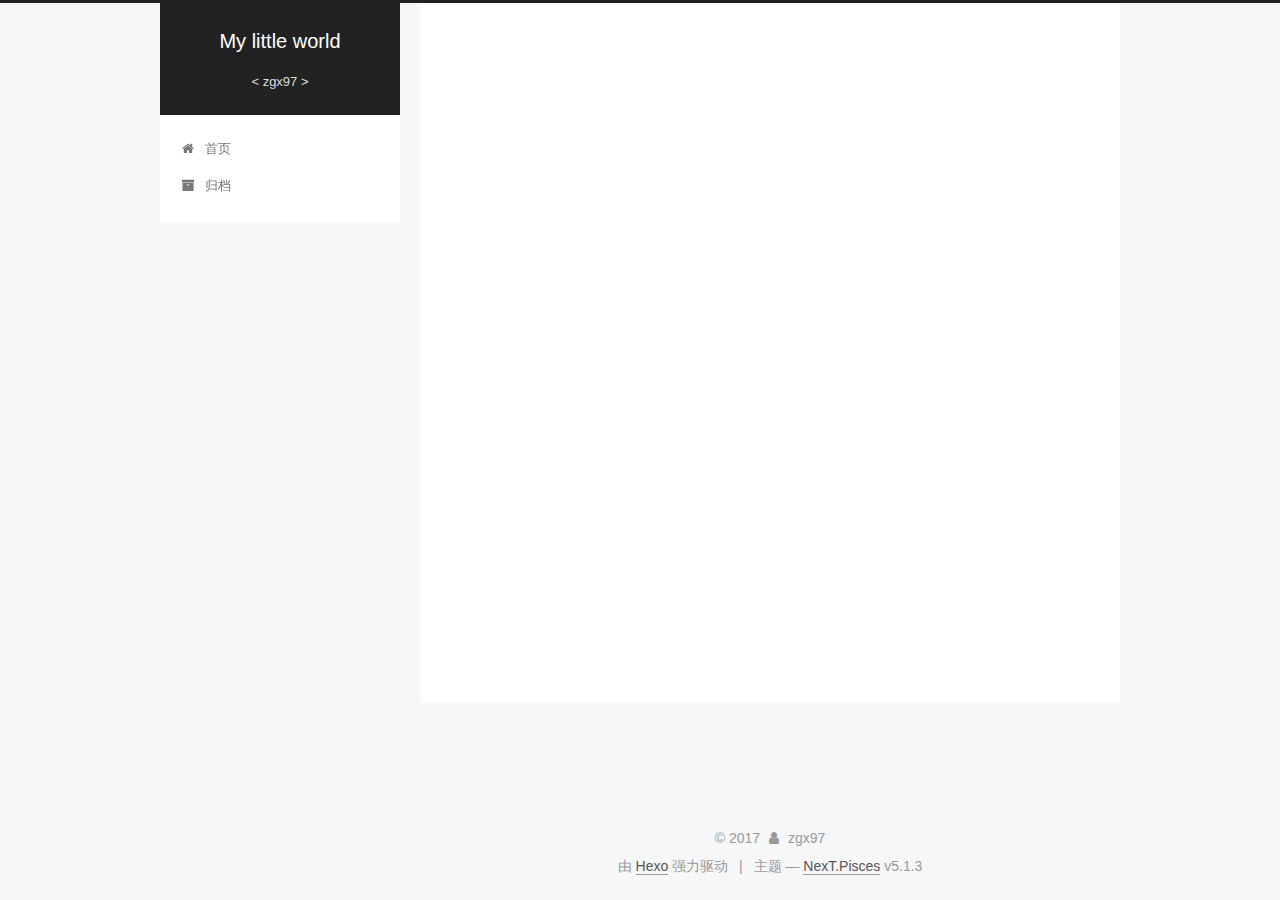
<file: archives/2017/11/index.html>
<!DOCTYPE html>



  


<html class="theme-next pisces use-motion" lang="zh-Hans">
<head>
  <meta charset="UTF-8"/>
<meta http-equiv="X-UA-Compatible" content="IE=edge" />
<meta name="viewport" content="width=device-width, initial-scale=1, maximum-scale=1"/>
<meta name="theme-color" content="#222">









<meta http-equiv="Cache-Control" content="no-transform" />
<meta http-equiv="Cache-Control" content="no-siteapp" />
















  
  
  <link href="/lib/fancybox/source/jquery.fancybox.css?v=2.1.5" rel="stylesheet" type="text/css" />







<link href="/lib/font-awesome/css/font-awesome.min.css?v=4.6.2" rel="stylesheet" type="text/css" />

<link href="/css/main.css?v=5.1.3" rel="stylesheet" type="text/css" />


  <link rel="apple-touch-icon" sizes="180x180" href="/images/apple-touch-icon-next.png?v=5.1.3">


  <link rel="icon" type="image/png" sizes="32x32" href="/images/favicon-32x32-next.png?v=5.1.3">


  <link rel="icon" type="image/png" sizes="16x16" href="/images/favicon-16x16-next.png?v=5.1.3">


  <link rel="mask-icon" href="/images/logo.svg?v=5.1.3" color="#222">





  <meta name="keywords" content="Hexo, NexT" />





  <link rel="alternate" href="/atom.xml" title="My little world" type="application/atom+xml" />






<meta name="description" content="&amp;lt; 我的小世界 &amp;gt;">
<meta property="og:type" content="website">
<meta property="og:title" content="My little world">
<meta property="og:url" content="http://yoursite.com/archives/2017/11/index.html">
<meta property="og:site_name" content="My little world">
<meta property="og:description" content="&amp;lt; 我的小世界 &amp;gt;">
<meta property="og:locale" content="zh-Hans">
<meta name="twitter:card" content="summary">
<meta name="twitter:title" content="My little world">
<meta name="twitter:description" content="&amp;lt; 我的小世界 &amp;gt;">



<script type="text/javascript" id="hexo.configurations">
  var NexT = window.NexT || {};
  var CONFIG = {
    root: '/',
    scheme: 'Pisces',
    version: '5.1.3',
    sidebar: {"position":"left","display":"post","offset":12,"b2t":false,"scrollpercent":false,"onmobile":false},
    fancybox: true,
    tabs: true,
    motion: {"enable":true,"async":false,"transition":{"post_block":"fadeIn","post_header":"slideDownIn","post_body":"slideDownIn","coll_header":"slideLeftIn","sidebar":"slideUpIn"}},
    duoshuo: {
      userId: '0',
      author: '博主'
    },
    algolia: {
      applicationID: '',
      apiKey: '',
      indexName: '',
      hits: {"per_page":10},
      labels: {"input_placeholder":"Search for Posts","hits_empty":"We didn't find any results for the search: ${query}","hits_stats":"${hits} results found in ${time} ms"}
    }
  };
</script>



  <link rel="canonical" href="http://yoursite.com/archives/2017/11/"/>





  <title>归档 | My little world</title>
  





  <script type="text/javascript">
    var _hmt = _hmt || [];
    (function() {
      var hm = document.createElement("script");
      hm.src = "https://hm.baidu.com/hm.js?2ac27f7a29aa570ac892a2060c98cee1";
      var s = document.getElementsByTagName("script")[0];
      s.parentNode.insertBefore(hm, s);
    })();
  </script>




</head>

<body itemscope itemtype="http://schema.org/WebPage" lang="zh-Hans">

  
  
    
  

  <div class="container sidebar-position-left page-archive">
    <div class="headband"></div>

    <header id="header" class="header" itemscope itemtype="http://schema.org/WPHeader">
      <div class="header-inner"><div class="site-brand-wrapper">
  <div class="site-meta ">
    

    <div class="custom-logo-site-title">
      <a href="/"  class="brand" rel="start">
        <span class="logo-line-before"><i></i></span>
        <span class="site-title">My little world</span>
        <span class="logo-line-after"><i></i></span>
      </a>
    </div>
      
        <p class="site-subtitle">< zgx97 ></p>
      
  </div>

  <div class="site-nav-toggle">
    <button>
      <span class="btn-bar"></span>
      <span class="btn-bar"></span>
      <span class="btn-bar"></span>
    </button>
  </div>
</div>

<nav class="site-nav">
  

  
    <ul id="menu" class="menu">
      
        
        <li class="menu-item menu-item-home">
          <a href="/" rel="section">
            
              <i class="menu-item-icon fa fa-fw fa-home"></i> <br />
            
            首页
          </a>
        </li>
      
        
        <li class="menu-item menu-item-archives">
          <a href="/archives/" rel="section">
            
              <i class="menu-item-icon fa fa-fw fa-archive"></i> <br />
            
            归档
          </a>
        </li>
      

      
    </ul>
  

  
</nav>



 </div>
    </header>

    <main id="main" class="main">
      <div class="main-inner">
        <div class="content-wrap">
          <div id="content" class="content">
            

  
  
  
  <div class="post-block archive">
    <div id="posts" class="posts-collapse">
      <span class="archive-move-on"></span>

      <span class="archive-page-counter">
        
        
        
          
        
        嗯..! 目前共计 5 篇日志。 继续努力。
      </span>

      

        
        
        

        
          
          <div class="collection-title">
            <h1 class="archive-year" id="archive-year-2017">2017</h1>
          </div>
        
        

        

  <article class="post post-type-normal" itemscope itemtype="http://schema.org/Article">
    <header class="post-header">

      <h2 class="post-title">
        
            <a class="post-title-link" href="/2017/11/23/计蒜客-宝藏-状压DP/" itemprop="url">
              
                <span itemprop="name">计蒜客 宝藏(状压DP)</span>
              
            </a>
        
      </h2>

      <div class="post-meta">
        <time class="post-time" itemprop="dateCreated"
              datetime="2017-11-23T10:50:58+08:00"
              content="2017-11-23" >
          11-23
        </time>
      </div>

    </header>
  </article>



      

    </div>
  </div>
  
  
  

  



          </div>
          


          

        </div>
        
          
  
  <div class="sidebar-toggle">
    <div class="sidebar-toggle-line-wrap">
      <span class="sidebar-toggle-line sidebar-toggle-line-first"></span>
      <span class="sidebar-toggle-line sidebar-toggle-line-middle"></span>
      <span class="sidebar-toggle-line sidebar-toggle-line-last"></span>
    </div>
  </div>

  <aside id="sidebar" class="sidebar">
    
    <div class="sidebar-inner">

      

      

      <section class="site-overview-wrap sidebar-panel sidebar-panel-active">
        <div class="site-overview">
          <div class="site-author motion-element" itemprop="author" itemscope itemtype="http://schema.org/Person">
            
              <img class="site-author-image" itemprop="image"
                src="/images/avatar_kenan.jpg"
                alt="zgx97" />
            
              <p class="site-author-name" itemprop="name">zgx97</p>
              <p class="site-description motion-element" itemprop="description">< 我的小世界 ></p>
          </div>

          <nav class="site-state motion-element">

            
              <div class="site-state-item site-state-posts">
              
                <a href="/archives/">
              
                  <span class="site-state-item-count">5</span>
                  <span class="site-state-item-name">日志</span>
                </a>
              </div>
            

            

            
              
              
              <div class="site-state-item site-state-tags">
                
                  <span class="site-state-item-count">3</span>
                  <span class="site-state-item-name">标签</span>
                
              </div>
            

          </nav>

          
            <div class="feed-link motion-element">
              <a href="/atom.xml" rel="alternate">
                <i class="fa fa-rss"></i>
                RSS
              </a>
            </div>
          

          <div class="links-of-author motion-element">
            
          </div>

          
          

          
          

          

        </div>
      </section>

      

      

    </div>
  </aside>


        
      </div>
    </main>

    <footer id="footer" class="footer">
      <div class="footer-inner">
        <div class="copyright">&copy; <span itemprop="copyrightYear">2017</span>
  <span class="with-love">
    <i class="fa fa-user"></i>
  </span>
  <span class="author" itemprop="copyrightHolder">zgx97</span>

  
</div>


  <div class="powered-by">由 <a class="theme-link" target="_blank" href="https://hexo.io">Hexo</a> 强力驱动</div>



  <span class="post-meta-divider">|</span>



  <div class="theme-info">主题 &mdash; <a class="theme-link" target="_blank" href="https://github.com/iissnan/hexo-theme-next">NexT.Pisces</a> v5.1.3</div>




        







        
      </div>
    </footer>

    
      <div class="back-to-top">
        <i class="fa fa-arrow-up"></i>
        
      </div>
    

    

  </div>

  

<script type="text/javascript">
  if (Object.prototype.toString.call(window.Promise) !== '[object Function]') {
    window.Promise = null;
  }
</script>









  












  
  <script type="text/javascript" src="/lib/jquery/index.js?v=2.1.3"></script>

  
  <script type="text/javascript" src="/lib/fastclick/lib/fastclick.min.js?v=1.0.6"></script>

  
  <script type="text/javascript" src="/lib/jquery_lazyload/jquery.lazyload.js?v=1.9.7"></script>

  
  <script type="text/javascript" src="/lib/velocity/velocity.min.js?v=1.2.1"></script>

  
  <script type="text/javascript" src="/lib/velocity/velocity.ui.min.js?v=1.2.1"></script>

  
  <script type="text/javascript" src="/lib/fancybox/source/jquery.fancybox.pack.js?v=2.1.5"></script>


  


  <script type="text/javascript" src="/js/src/utils.js?v=5.1.3"></script>

  <script type="text/javascript" src="/js/src/motion.js?v=5.1.3"></script>



  
  


  <script type="text/javascript" src="/js/src/affix.js?v=5.1.3"></script>

  <script type="text/javascript" src="/js/src/schemes/pisces.js?v=5.1.3"></script>



  

  


  <script type="text/javascript" src="/js/src/bootstrap.js?v=5.1.3"></script>



  


  




	





  





  












  





  

  

  
  

  

  

  

</body>
</html>
</file>
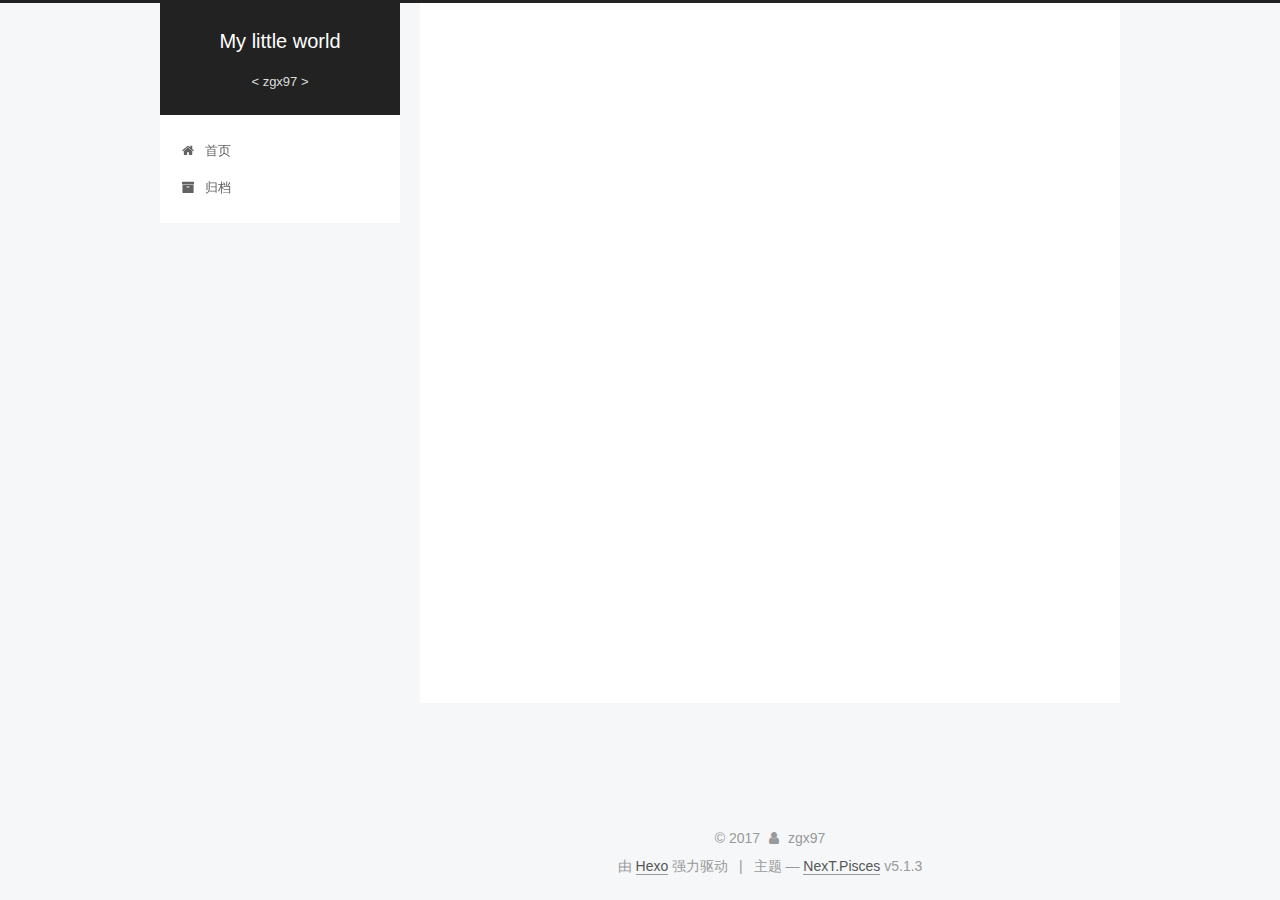
<file: 2017/10/07/first_blog/index.html>
<!DOCTYPE html>



  


<html class="theme-next pisces use-motion" lang="zh-Hans">
<head>
  <meta charset="UTF-8"/>
<meta http-equiv="X-UA-Compatible" content="IE=edge" />
<meta name="viewport" content="width=device-width, initial-scale=1, maximum-scale=1"/>
<meta name="theme-color" content="#222">









<meta http-equiv="Cache-Control" content="no-transform" />
<meta http-equiv="Cache-Control" content="no-siteapp" />
















  
  
  <link href="/lib/fancybox/source/jquery.fancybox.css?v=2.1.5" rel="stylesheet" type="text/css" />







<link href="/lib/font-awesome/css/font-awesome.min.css?v=4.6.2" rel="stylesheet" type="text/css" />

<link href="/css/main.css?v=5.1.3" rel="stylesheet" type="text/css" />


  <link rel="apple-touch-icon" sizes="180x180" href="/images/apple-touch-icon-next.png?v=5.1.3">


  <link rel="icon" type="image/png" sizes="32x32" href="/images/favicon-32x32-next.png?v=5.1.3">


  <link rel="icon" type="image/png" sizes="16x16" href="/images/favicon-16x16-next.png?v=5.1.3">


  <link rel="mask-icon" href="/images/logo.svg?v=5.1.3" color="#222">





  <meta name="keywords" content="Hexo, NexT" />





  <link rel="alternate" href="/atom.xml" title="My little world" type="application/atom+xml" />






<meta name="description" content="今天累死我了,现在硬是干到了接近3点，我要狗带了！">
<meta property="og:type" content="article">
<meta property="og:title" content="First Night">
<meta property="og:url" content="http://yoursite.com/2017/10/07/first_blog/index.html">
<meta property="og:site_name" content="My little world">
<meta property="og:description" content="今天累死我了,现在硬是干到了接近3点，我要狗带了！">
<meta property="og:locale" content="zh-Hans">
<meta property="og:updated_time" content="2017-10-06T18:47:20.094Z">
<meta name="twitter:card" content="summary">
<meta name="twitter:title" content="First Night">
<meta name="twitter:description" content="今天累死我了,现在硬是干到了接近3点，我要狗带了！">



<script type="text/javascript" id="hexo.configurations">
  var NexT = window.NexT || {};
  var CONFIG = {
    root: '/',
    scheme: 'Pisces',
    version: '5.1.3',
    sidebar: {"position":"left","display":"post","offset":12,"b2t":false,"scrollpercent":false,"onmobile":false},
    fancybox: true,
    tabs: true,
    motion: {"enable":true,"async":false,"transition":{"post_block":"fadeIn","post_header":"slideDownIn","post_body":"slideDownIn","coll_header":"slideLeftIn","sidebar":"slideUpIn"}},
    duoshuo: {
      userId: '0',
      author: '博主'
    },
    algolia: {
      applicationID: '',
      apiKey: '',
      indexName: '',
      hits: {"per_page":10},
      labels: {"input_placeholder":"Search for Posts","hits_empty":"We didn't find any results for the search: ${query}","hits_stats":"${hits} results found in ${time} ms"}
    }
  };
</script>



  <link rel="canonical" href="http://yoursite.com/2017/10/07/first_blog/"/>





  <title>First Night | My little world</title>
  





  <script type="text/javascript">
    var _hmt = _hmt || [];
    (function() {
      var hm = document.createElement("script");
      hm.src = "https://hm.baidu.com/hm.js?2ac27f7a29aa570ac892a2060c98cee1";
      var s = document.getElementsByTagName("script")[0];
      s.parentNode.insertBefore(hm, s);
    })();
  </script>




</head>

<body itemscope itemtype="http://schema.org/WebPage" lang="zh-Hans">

  
  
    
  

  <div class="container sidebar-position-left page-post-detail">
    <div class="headband"></div>

    <header id="header" class="header" itemscope itemtype="http://schema.org/WPHeader">
      <div class="header-inner"><div class="site-brand-wrapper">
  <div class="site-meta ">
    

    <div class="custom-logo-site-title">
      <a href="/"  class="brand" rel="start">
        <span class="logo-line-before"><i></i></span>
        <span class="site-title">My little world</span>
        <span class="logo-line-after"><i></i></span>
      </a>
    </div>
      
        <p class="site-subtitle">< zgx97 ></p>
      
  </div>

  <div class="site-nav-toggle">
    <button>
      <span class="btn-bar"></span>
      <span class="btn-bar"></span>
      <span class="btn-bar"></span>
    </button>
  </div>
</div>

<nav class="site-nav">
  

  
    <ul id="menu" class="menu">
      
        
        <li class="menu-item menu-item-home">
          <a href="/" rel="section">
            
              <i class="menu-item-icon fa fa-fw fa-home"></i> <br />
            
            首页
          </a>
        </li>
      
        
        <li class="menu-item menu-item-archives">
          <a href="/archives/" rel="section">
            
              <i class="menu-item-icon fa fa-fw fa-archive"></i> <br />
            
            归档
          </a>
        </li>
      

      
    </ul>
  

  
</nav>



 </div>
    </header>

    <main id="main" class="main">
      <div class="main-inner">
        <div class="content-wrap">
          <div id="content" class="content">
            

  <div id="posts" class="posts-expand">
    

  

  
  
  

  <article class="post post-type-normal" itemscope itemtype="http://schema.org/Article">
  
  
  
  <div class="post-block">
    <link itemprop="mainEntityOfPage" href="http://yoursite.com/2017/10/07/first_blog/">

    <span hidden itemprop="author" itemscope itemtype="http://schema.org/Person">
      <meta itemprop="name" content="zgx97">
      <meta itemprop="description" content="">
      <meta itemprop="image" content="/images/avatar_kenan.jpg">
    </span>

    <span hidden itemprop="publisher" itemscope itemtype="http://schema.org/Organization">
      <meta itemprop="name" content="My little world">
    </span>

    
      <header class="post-header">

        
        
          <h1 class="post-title" itemprop="name headline">First Night</h1>
        

        <div class="post-meta">
          <span class="post-time">
            
              <span class="post-meta-item-icon">
                <i class="fa fa-calendar-o"></i>
              </span>
              
                <span class="post-meta-item-text">发表于</span>
              
              <time title="创建于" itemprop="dateCreated datePublished" datetime="2017-10-07T02:47:20+08:00">
                2017-10-07
              </time>
            

            

            
          </span>

          

          
            
          

          
          

          

          

          

        </div>
      </header>
    

    
    
    
    <div class="post-body" itemprop="articleBody">

      
      

      
        <blockquote>
<p>今天累死我了,现在硬是干到了接近3点，我要狗带了！</p>
</blockquote>

      
    </div>
    
    
    

    

    

    

    <footer class="post-footer">
      

      
      
      

      
        <div class="post-nav">
          <div class="post-nav-next post-nav-item">
            
          </div>

          <span class="post-nav-divider"></span>

          <div class="post-nav-prev post-nav-item">
            
              <a href="/2017/10/07/I-want-sleep/" rel="prev" title="I want sleep">
                I want sleep <i class="fa fa-chevron-right"></i>
              </a>
            
          </div>
        </div>
      

      
      
    </footer>
  </div>
  
  
  
  </article>



    <div class="post-spread">
      
    </div>
  </div>


          </div>
          


          

  



        </div>
        
          
  
  <div class="sidebar-toggle">
    <div class="sidebar-toggle-line-wrap">
      <span class="sidebar-toggle-line sidebar-toggle-line-first"></span>
      <span class="sidebar-toggle-line sidebar-toggle-line-middle"></span>
      <span class="sidebar-toggle-line sidebar-toggle-line-last"></span>
    </div>
  </div>

  <aside id="sidebar" class="sidebar">
    
    <div class="sidebar-inner">

      

      

      <section class="site-overview-wrap sidebar-panel sidebar-panel-active">
        <div class="site-overview">
          <div class="site-author motion-element" itemprop="author" itemscope itemtype="http://schema.org/Person">
            
              <img class="site-author-image" itemprop="image"
                src="/images/avatar_kenan.jpg"
                alt="zgx97" />
            
              <p class="site-author-name" itemprop="name">zgx97</p>
              <p class="site-description motion-element" itemprop="description">< 我的小世界 ></p>
          </div>

          <nav class="site-state motion-element">

            
              <div class="site-state-item site-state-posts">
              
                <a href="/archives/">
              
                  <span class="site-state-item-count">5</span>
                  <span class="site-state-item-name">日志</span>
                </a>
              </div>
            

            

            
              
              
              <div class="site-state-item site-state-tags">
                
                  <span class="site-state-item-count">3</span>
                  <span class="site-state-item-name">标签</span>
                
              </div>
            

          </nav>

          
            <div class="feed-link motion-element">
              <a href="/atom.xml" rel="alternate">
                <i class="fa fa-rss"></i>
                RSS
              </a>
            </div>
          

          <div class="links-of-author motion-element">
            
          </div>

          
          

          
          

          

        </div>
      </section>

      

      

    </div>
  </aside>


        
      </div>
    </main>

    <footer id="footer" class="footer">
      <div class="footer-inner">
        <div class="copyright">&copy; <span itemprop="copyrightYear">2017</span>
  <span class="with-love">
    <i class="fa fa-user"></i>
  </span>
  <span class="author" itemprop="copyrightHolder">zgx97</span>

  
</div>


  <div class="powered-by">由 <a class="theme-link" target="_blank" href="https://hexo.io">Hexo</a> 强力驱动</div>



  <span class="post-meta-divider">|</span>



  <div class="theme-info">主题 &mdash; <a class="theme-link" target="_blank" href="https://github.com/iissnan/hexo-theme-next">NexT.Pisces</a> v5.1.3</div>




        







        
      </div>
    </footer>

    
      <div class="back-to-top">
        <i class="fa fa-arrow-up"></i>
        
      </div>
    

    

  </div>

  

<script type="text/javascript">
  if (Object.prototype.toString.call(window.Promise) !== '[object Function]') {
    window.Promise = null;
  }
</script>









  












  
  <script type="text/javascript" src="/lib/jquery/index.js?v=2.1.3"></script>

  
  <script type="text/javascript" src="/lib/fastclick/lib/fastclick.min.js?v=1.0.6"></script>

  
  <script type="text/javascript" src="/lib/jquery_lazyload/jquery.lazyload.js?v=1.9.7"></script>

  
  <script type="text/javascript" src="/lib/velocity/velocity.min.js?v=1.2.1"></script>

  
  <script type="text/javascript" src="/lib/velocity/velocity.ui.min.js?v=1.2.1"></script>

  
  <script type="text/javascript" src="/lib/fancybox/source/jquery.fancybox.pack.js?v=2.1.5"></script>


  


  <script type="text/javascript" src="/js/src/utils.js?v=5.1.3"></script>

  <script type="text/javascript" src="/js/src/motion.js?v=5.1.3"></script>



  
  


  <script type="text/javascript" src="/js/src/affix.js?v=5.1.3"></script>

  <script type="text/javascript" src="/js/src/schemes/pisces.js?v=5.1.3"></script>



  
  <script type="text/javascript" src="/js/src/scrollspy.js?v=5.1.3"></script>
<script type="text/javascript" src="/js/src/post-details.js?v=5.1.3"></script>



  


  <script type="text/javascript" src="/js/src/bootstrap.js?v=5.1.3"></script>



  


  




	





  





  












  





  

  

  
  

  

  

  

</body>
</html>
</file>
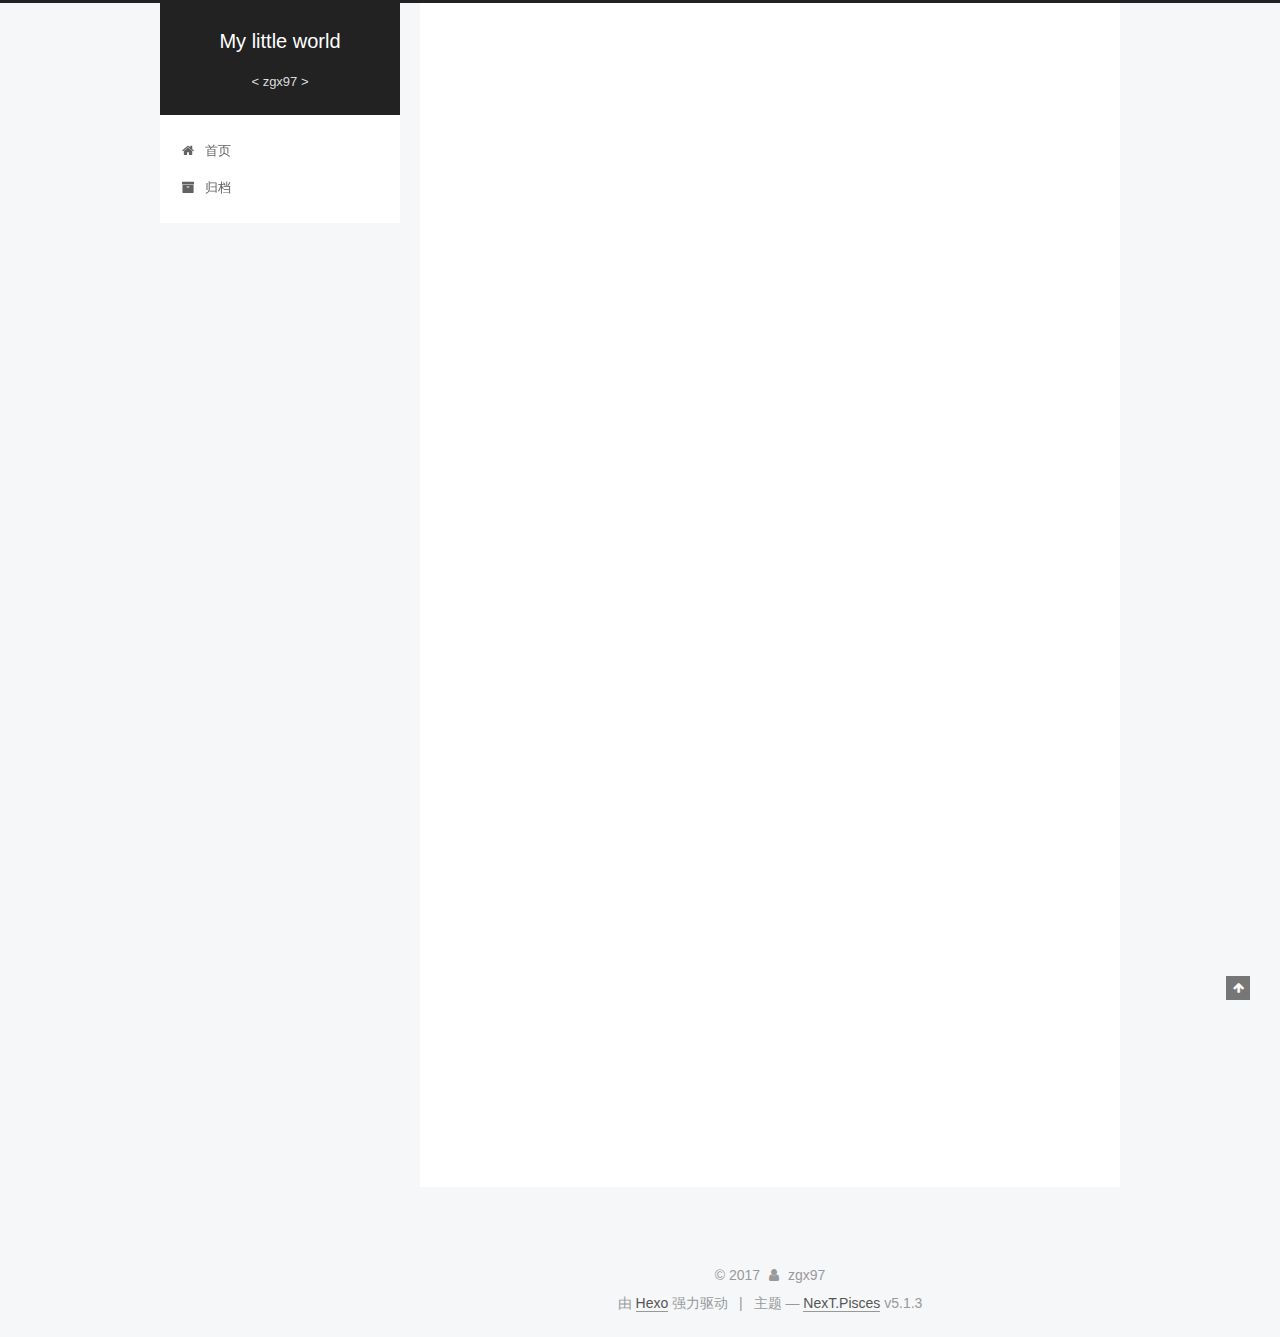
<file: 2017/10/07/hello-world/index.html>
<!DOCTYPE html>



  


<html class="theme-next pisces use-motion" lang="zh-Hans">
<head>
  <meta charset="UTF-8"/>
<meta http-equiv="X-UA-Compatible" content="IE=edge" />
<meta name="viewport" content="width=device-width, initial-scale=1, maximum-scale=1"/>
<meta name="theme-color" content="#222">









<meta http-equiv="Cache-Control" content="no-transform" />
<meta http-equiv="Cache-Control" content="no-siteapp" />
















  
  
  <link href="/lib/fancybox/source/jquery.fancybox.css?v=2.1.5" rel="stylesheet" type="text/css" />







<link href="/lib/font-awesome/css/font-awesome.min.css?v=4.6.2" rel="stylesheet" type="text/css" />

<link href="/css/main.css?v=5.1.3" rel="stylesheet" type="text/css" />


  <link rel="apple-touch-icon" sizes="180x180" href="/images/apple-touch-icon-next.png?v=5.1.3">


  <link rel="icon" type="image/png" sizes="32x32" href="/images/favicon-32x32-next.png?v=5.1.3">


  <link rel="icon" type="image/png" sizes="16x16" href="/images/favicon-16x16-next.png?v=5.1.3">


  <link rel="mask-icon" href="/images/logo.svg?v=5.1.3" color="#222">





  <meta name="keywords" content="初始介绍,测试功能使用," />





  <link rel="alternate" href="/atom.xml" title="My little world" type="application/atom+xml" />






<meta name="description" content="Welcome to Hexo! This is your very first post. Check documentation for more info. If you get any problems when using Hexo, you can find the answer in troubleshooting or you can ask me on GitHub.">
<meta name="keywords" content="初始介绍,测试功能使用">
<meta property="og:type" content="article">
<meta property="og:title" content="Hello World">
<meta property="og:url" content="http://yoursite.com/2017/10/07/hello-world/index.html">
<meta property="og:site_name" content="My little world">
<meta property="og:description" content="Welcome to Hexo! This is your very first post. Check documentation for more info. If you get any problems when using Hexo, you can find the answer in troubleshooting or you can ask me on GitHub.">
<meta property="og:locale" content="zh-Hans">
<meta property="og:updated_time" content="2017-10-06T18:59:21.858Z">
<meta name="twitter:card" content="summary">
<meta name="twitter:title" content="Hello World">
<meta name="twitter:description" content="Welcome to Hexo! This is your very first post. Check documentation for more info. If you get any problems when using Hexo, you can find the answer in troubleshooting or you can ask me on GitHub.">



<script type="text/javascript" id="hexo.configurations">
  var NexT = window.NexT || {};
  var CONFIG = {
    root: '/',
    scheme: 'Pisces',
    version: '5.1.3',
    sidebar: {"position":"left","display":"post","offset":12,"b2t":false,"scrollpercent":false,"onmobile":false},
    fancybox: true,
    tabs: true,
    motion: {"enable":true,"async":false,"transition":{"post_block":"fadeIn","post_header":"slideDownIn","post_body":"slideDownIn","coll_header":"slideLeftIn","sidebar":"slideUpIn"}},
    duoshuo: {
      userId: '0',
      author: '博主'
    },
    algolia: {
      applicationID: '',
      apiKey: '',
      indexName: '',
      hits: {"per_page":10},
      labels: {"input_placeholder":"Search for Posts","hits_empty":"We didn't find any results for the search: ${query}","hits_stats":"${hits} results found in ${time} ms"}
    }
  };
</script>



  <link rel="canonical" href="http://yoursite.com/2017/10/07/hello-world/"/>





  <title>Hello World | My little world</title>
  





  <script type="text/javascript">
    var _hmt = _hmt || [];
    (function() {
      var hm = document.createElement("script");
      hm.src = "https://hm.baidu.com/hm.js?2ac27f7a29aa570ac892a2060c98cee1";
      var s = document.getElementsByTagName("script")[0];
      s.parentNode.insertBefore(hm, s);
    })();
  </script>




</head>

<body itemscope itemtype="http://schema.org/WebPage" lang="zh-Hans">

  
  
    
  

  <div class="container sidebar-position-left page-post-detail">
    <div class="headband"></div>

    <header id="header" class="header" itemscope itemtype="http://schema.org/WPHeader">
      <div class="header-inner"><div class="site-brand-wrapper">
  <div class="site-meta ">
    

    <div class="custom-logo-site-title">
      <a href="/"  class="brand" rel="start">
        <span class="logo-line-before"><i></i></span>
        <span class="site-title">My little world</span>
        <span class="logo-line-after"><i></i></span>
      </a>
    </div>
      
        <p class="site-subtitle">< zgx97 ></p>
      
  </div>

  <div class="site-nav-toggle">
    <button>
      <span class="btn-bar"></span>
      <span class="btn-bar"></span>
      <span class="btn-bar"></span>
    </button>
  </div>
</div>

<nav class="site-nav">
  

  
    <ul id="menu" class="menu">
      
        
        <li class="menu-item menu-item-home">
          <a href="/" rel="section">
            
              <i class="menu-item-icon fa fa-fw fa-home"></i> <br />
            
            首页
          </a>
        </li>
      
        
        <li class="menu-item menu-item-archives">
          <a href="/archives/" rel="section">
            
              <i class="menu-item-icon fa fa-fw fa-archive"></i> <br />
            
            归档
          </a>
        </li>
      

      
    </ul>
  

  
</nav>



 </div>
    </header>

    <main id="main" class="main">
      <div class="main-inner">
        <div class="content-wrap">
          <div id="content" class="content">
            

  <div id="posts" class="posts-expand">
    

  

  
  
  

  <article class="post post-type-normal" itemscope itemtype="http://schema.org/Article">
  
  
  
  <div class="post-block">
    <link itemprop="mainEntityOfPage" href="http://yoursite.com/2017/10/07/hello-world/">

    <span hidden itemprop="author" itemscope itemtype="http://schema.org/Person">
      <meta itemprop="name" content="zgx97">
      <meta itemprop="description" content="">
      <meta itemprop="image" content="/images/avatar_kenan.jpg">
    </span>

    <span hidden itemprop="publisher" itemscope itemtype="http://schema.org/Organization">
      <meta itemprop="name" content="My little world">
    </span>

    
      <header class="post-header">

        
        
          <h1 class="post-title" itemprop="name headline">Hello World</h1>
        

        <div class="post-meta">
          <span class="post-time">
            
              <span class="post-meta-item-icon">
                <i class="fa fa-calendar-o"></i>
              </span>
              
                <span class="post-meta-item-text">发表于</span>
              
              <time title="创建于" itemprop="dateCreated datePublished" datetime="2017-10-07T02:59:01+08:00">
                2017-10-07
              </time>
            

            

            
          </span>

          

          
            
          

          
          

          

          

          

        </div>
      </header>
    

    
    
    
    <div class="post-body" itemprop="articleBody">

      
      

      
        <p>Welcome to <a href="https://hexo.io/" target="_blank" rel="external">Hexo</a>! This is your very first post. Check <a href="https://hexo.io/docs/" target="_blank" rel="external">documentation</a> for more info. If you get any problems when using Hexo, you can find the answer in <a href="https://hexo.io/docs/troubleshooting.html" target="_blank" rel="external">troubleshooting</a> or you can ask me on <a href="https://github.com/hexojs/hexo/issues" target="_blank" rel="external">GitHub</a>.<br><a id="more"></a></p>
<h2 id="Quick-Start"><a href="#Quick-Start" class="headerlink" title="Quick Start"></a>Quick Start</h2><h3 id="Create-a-new-post"><a href="#Create-a-new-post" class="headerlink" title="Create a new post"></a>Create a new post</h3><figure class="highlight bash"><table><tr><td class="gutter"><pre><div class="line">1</div></pre></td><td class="code"><pre><div class="line">$ hexo new <span class="string">"My New Post"</span></div></pre></td></tr></table></figure>
<p>More info: <a href="https://hexo.io/docs/writing.html" target="_blank" rel="external">Writing</a></p>
<h3 id="Run-server"><a href="#Run-server" class="headerlink" title="Run server"></a>Run server</h3><figure class="highlight bash"><table><tr><td class="gutter"><pre><div class="line">1</div></pre></td><td class="code"><pre><div class="line">$ hexo server</div></pre></td></tr></table></figure>
<p>More info: <a href="https://hexo.io/docs/server.html" target="_blank" rel="external">Server</a></p>
<h3 id="Generate-static-files"><a href="#Generate-static-files" class="headerlink" title="Generate static files"></a>Generate static files</h3><figure class="highlight bash"><table><tr><td class="gutter"><pre><div class="line">1</div></pre></td><td class="code"><pre><div class="line">$ hexo generate</div></pre></td></tr></table></figure>
<p>More info: <a href="https://hexo.io/docs/generating.html" target="_blank" rel="external">Generating</a></p>
<h3 id="Deploy-to-remote-sites"><a href="#Deploy-to-remote-sites" class="headerlink" title="Deploy to remote sites"></a>Deploy to remote sites</h3><figure class="highlight bash"><table><tr><td class="gutter"><pre><div class="line">1</div></pre></td><td class="code"><pre><div class="line">$ hexo deploy</div></pre></td></tr></table></figure>
<p>More info: <a href="https://hexo.io/docs/deployment.html" target="_blank" rel="external">Deployment</a></p>

      
    </div>
    
    
    

    

    

    

    <footer class="post-footer">
      
        <div class="post-tags">
          
            <a href="/tags/初始介绍/" rel="tag"># 初始介绍</a>
          
            <a href="/tags/测试功能使用/" rel="tag"># 测试功能使用</a>
          
        </div>
      

      
      
      

      
        <div class="post-nav">
          <div class="post-nav-next post-nav-item">
            
              <a href="/2017/10/07/I-want-sleep/" rel="next" title="I want sleep">
                <i class="fa fa-chevron-left"></i> I want sleep
              </a>
            
          </div>

          <span class="post-nav-divider"></span>

          <div class="post-nav-prev post-nav-item">
            
              <a href="/2017/10/08/诗词/" rel="prev" title="诗词">
                诗词 <i class="fa fa-chevron-right"></i>
              </a>
            
          </div>
        </div>
      

      
      
    </footer>
  </div>
  
  
  
  </article>



    <div class="post-spread">
      
    </div>
  </div>


          </div>
          


          

  



        </div>
        
          
  
  <div class="sidebar-toggle">
    <div class="sidebar-toggle-line-wrap">
      <span class="sidebar-toggle-line sidebar-toggle-line-first"></span>
      <span class="sidebar-toggle-line sidebar-toggle-line-middle"></span>
      <span class="sidebar-toggle-line sidebar-toggle-line-last"></span>
    </div>
  </div>

  <aside id="sidebar" class="sidebar">
    
    <div class="sidebar-inner">

      

      
        <ul class="sidebar-nav motion-element">
          <li class="sidebar-nav-toc sidebar-nav-active" data-target="post-toc-wrap">
            文章目录
          </li>
          <li class="sidebar-nav-overview" data-target="site-overview-wrap">
            站点概览
          </li>
        </ul>
      

      <section class="site-overview-wrap sidebar-panel">
        <div class="site-overview">
          <div class="site-author motion-element" itemprop="author" itemscope itemtype="http://schema.org/Person">
            
              <img class="site-author-image" itemprop="image"
                src="/images/avatar_kenan.jpg"
                alt="zgx97" />
            
              <p class="site-author-name" itemprop="name">zgx97</p>
              <p class="site-description motion-element" itemprop="description">< 我的小世界 ></p>
          </div>

          <nav class="site-state motion-element">

            
              <div class="site-state-item site-state-posts">
              
                <a href="/archives/">
              
                  <span class="site-state-item-count">5</span>
                  <span class="site-state-item-name">日志</span>
                </a>
              </div>
            

            

            
              
              
              <div class="site-state-item site-state-tags">
                
                  <span class="site-state-item-count">3</span>
                  <span class="site-state-item-name">标签</span>
                
              </div>
            

          </nav>

          
            <div class="feed-link motion-element">
              <a href="/atom.xml" rel="alternate">
                <i class="fa fa-rss"></i>
                RSS
              </a>
            </div>
          

          <div class="links-of-author motion-element">
            
          </div>

          
          

          
          

          

        </div>
      </section>

      
      <!--noindex-->
        <section class="post-toc-wrap motion-element sidebar-panel sidebar-panel-active">
          <div class="post-toc">

            
              
            

            
              <div class="post-toc-content"><ol class="nav"><li class="nav-item nav-level-2"><a class="nav-link" href="#Quick-Start"><span class="nav-number">1.</span> <span class="nav-text">Quick Start</span></a><ol class="nav-child"><li class="nav-item nav-level-3"><a class="nav-link" href="#Create-a-new-post"><span class="nav-number">1.1.</span> <span class="nav-text">Create a new post</span></a></li><li class="nav-item nav-level-3"><a class="nav-link" href="#Run-server"><span class="nav-number">1.2.</span> <span class="nav-text">Run server</span></a></li><li class="nav-item nav-level-3"><a class="nav-link" href="#Generate-static-files"><span class="nav-number">1.3.</span> <span class="nav-text">Generate static files</span></a></li><li class="nav-item nav-level-3"><a class="nav-link" href="#Deploy-to-remote-sites"><span class="nav-number">1.4.</span> <span class="nav-text">Deploy to remote sites</span></a></li></ol></li></ol></div>
            

          </div>
        </section>
      <!--/noindex-->
      

      

    </div>
  </aside>


        
      </div>
    </main>

    <footer id="footer" class="footer">
      <div class="footer-inner">
        <div class="copyright">&copy; <span itemprop="copyrightYear">2017</span>
  <span class="with-love">
    <i class="fa fa-user"></i>
  </span>
  <span class="author" itemprop="copyrightHolder">zgx97</span>

  
</div>


  <div class="powered-by">由 <a class="theme-link" target="_blank" href="https://hexo.io">Hexo</a> 强力驱动</div>



  <span class="post-meta-divider">|</span>



  <div class="theme-info">主题 &mdash; <a class="theme-link" target="_blank" href="https://github.com/iissnan/hexo-theme-next">NexT.Pisces</a> v5.1.3</div>




        







        
      </div>
    </footer>

    
      <div class="back-to-top">
        <i class="fa fa-arrow-up"></i>
        
      </div>
    

    

  </div>

  

<script type="text/javascript">
  if (Object.prototype.toString.call(window.Promise) !== '[object Function]') {
    window.Promise = null;
  }
</script>









  












  
  <script type="text/javascript" src="/lib/jquery/index.js?v=2.1.3"></script>

  
  <script type="text/javascript" src="/lib/fastclick/lib/fastclick.min.js?v=1.0.6"></script>

  
  <script type="text/javascript" src="/lib/jquery_lazyload/jquery.lazyload.js?v=1.9.7"></script>

  
  <script type="text/javascript" src="/lib/velocity/velocity.min.js?v=1.2.1"></script>

  
  <script type="text/javascript" src="/lib/velocity/velocity.ui.min.js?v=1.2.1"></script>

  
  <script type="text/javascript" src="/lib/fancybox/source/jquery.fancybox.pack.js?v=2.1.5"></script>


  


  <script type="text/javascript" src="/js/src/utils.js?v=5.1.3"></script>

  <script type="text/javascript" src="/js/src/motion.js?v=5.1.3"></script>



  
  


  <script type="text/javascript" src="/js/src/affix.js?v=5.1.3"></script>

  <script type="text/javascript" src="/js/src/schemes/pisces.js?v=5.1.3"></script>



  
  <script type="text/javascript" src="/js/src/scrollspy.js?v=5.1.3"></script>
<script type="text/javascript" src="/js/src/post-details.js?v=5.1.3"></script>



  


  <script type="text/javascript" src="/js/src/bootstrap.js?v=5.1.3"></script>



  


  




	





  





  












  





  

  

  
  

  

  

  

</body>
</html>
</file>
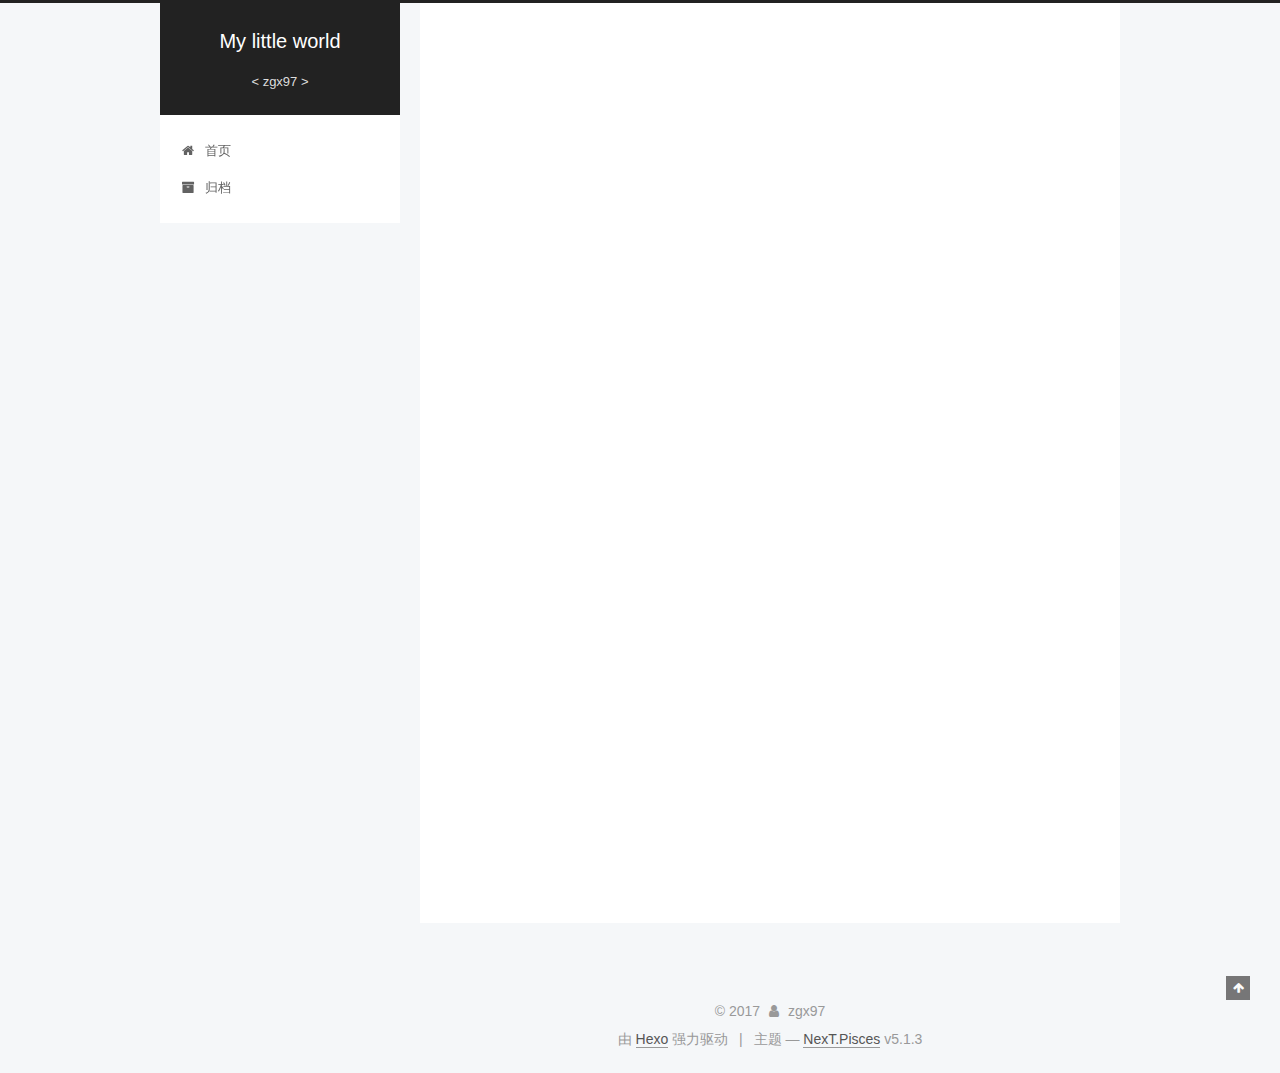
<file: 2017/10/07/I-want-sleep/index.html>
<!DOCTYPE html>



  


<html class="theme-next pisces use-motion" lang="zh-Hans">
<head>
  <meta charset="UTF-8"/>
<meta http-equiv="X-UA-Compatible" content="IE=edge" />
<meta name="viewport" content="width=device-width, initial-scale=1, maximum-scale=1"/>
<meta name="theme-color" content="#222">









<meta http-equiv="Cache-Control" content="no-transform" />
<meta http-equiv="Cache-Control" content="no-siteapp" />
















  
  
  <link href="/lib/fancybox/source/jquery.fancybox.css?v=2.1.5" rel="stylesheet" type="text/css" />







<link href="/lib/font-awesome/css/font-awesome.min.css?v=4.6.2" rel="stylesheet" type="text/css" />

<link href="/css/main.css?v=5.1.3" rel="stylesheet" type="text/css" />


  <link rel="apple-touch-icon" sizes="180x180" href="/images/apple-touch-icon-next.png?v=5.1.3">


  <link rel="icon" type="image/png" sizes="32x32" href="/images/favicon-32x32-next.png?v=5.1.3">


  <link rel="icon" type="image/png" sizes="16x16" href="/images/favicon-16x16-next.png?v=5.1.3">


  <link rel="mask-icon" href="/images/logo.svg?v=5.1.3" color="#222">





  <meta name="keywords" content="Hexo, NexT" />





  <link rel="alternate" href="/atom.xml" title="My little world" type="application/atom+xml" />






<meta name="description" content="I realy want sleep! 《桃花庵遇仙记》 年代: 明 作者: 唐寅 那时那日此门中，桃花树下初相逢。 只见仙人种桃树，未闻仙人看花红。 朝朝期待仙人顾，日日桃花笑春风。 忽闻仙踪一朝至，桃花人面分外红。 桃花谷里桃花仙，桃花美人树下眠。 花魂酿就桃花酒，君识花香皆有缘。 美酒消愁愁不见，醉卧花下枕安然。 花中不知日月短，岂料世上已千年。 不入浊世凡尘染，情愿枝头做花仙。 春来三月香">
<meta property="og:type" content="article">
<meta property="og:title" content="I want sleep">
<meta property="og:url" content="http://yoursite.com/2017/10/07/I-want-sleep/index.html">
<meta property="og:site_name" content="My little world">
<meta property="og:description" content="I realy want sleep! 《桃花庵遇仙记》 年代: 明 作者: 唐寅 那时那日此门中，桃花树下初相逢。 只见仙人种桃树，未闻仙人看花红。 朝朝期待仙人顾，日日桃花笑春风。 忽闻仙踪一朝至，桃花人面分外红。 桃花谷里桃花仙，桃花美人树下眠。 花魂酿就桃花酒，君识花香皆有缘。 美酒消愁愁不见，醉卧花下枕安然。 花中不知日月短，岂料世上已千年。 不入浊世凡尘染，情愿枝头做花仙。 春来三月香">
<meta property="og:locale" content="zh-Hans">
<meta property="og:updated_time" content="2017-10-08T07:32:28.135Z">
<meta name="twitter:card" content="summary">
<meta name="twitter:title" content="I want sleep">
<meta name="twitter:description" content="I realy want sleep! 《桃花庵遇仙记》 年代: 明 作者: 唐寅 那时那日此门中，桃花树下初相逢。 只见仙人种桃树，未闻仙人看花红。 朝朝期待仙人顾，日日桃花笑春风。 忽闻仙踪一朝至，桃花人面分外红。 桃花谷里桃花仙，桃花美人树下眠。 花魂酿就桃花酒，君识花香皆有缘。 美酒消愁愁不见，醉卧花下枕安然。 花中不知日月短，岂料世上已千年。 不入浊世凡尘染，情愿枝头做花仙。 春来三月香">



<script type="text/javascript" id="hexo.configurations">
  var NexT = window.NexT || {};
  var CONFIG = {
    root: '/',
    scheme: 'Pisces',
    version: '5.1.3',
    sidebar: {"position":"left","display":"post","offset":12,"b2t":false,"scrollpercent":false,"onmobile":false},
    fancybox: true,
    tabs: true,
    motion: {"enable":true,"async":false,"transition":{"post_block":"fadeIn","post_header":"slideDownIn","post_body":"slideDownIn","coll_header":"slideLeftIn","sidebar":"slideUpIn"}},
    duoshuo: {
      userId: '0',
      author: '博主'
    },
    algolia: {
      applicationID: '',
      apiKey: '',
      indexName: '',
      hits: {"per_page":10},
      labels: {"input_placeholder":"Search for Posts","hits_empty":"We didn't find any results for the search: ${query}","hits_stats":"${hits} results found in ${time} ms"}
    }
  };
</script>



  <link rel="canonical" href="http://yoursite.com/2017/10/07/I-want-sleep/"/>





  <title>I want sleep | My little world</title>
  





  <script type="text/javascript">
    var _hmt = _hmt || [];
    (function() {
      var hm = document.createElement("script");
      hm.src = "https://hm.baidu.com/hm.js?2ac27f7a29aa570ac892a2060c98cee1";
      var s = document.getElementsByTagName("script")[0];
      s.parentNode.insertBefore(hm, s);
    })();
  </script>




</head>

<body itemscope itemtype="http://schema.org/WebPage" lang="zh-Hans">

  
  
    
  

  <div class="container sidebar-position-left page-post-detail">
    <div class="headband"></div>

    <header id="header" class="header" itemscope itemtype="http://schema.org/WPHeader">
      <div class="header-inner"><div class="site-brand-wrapper">
  <div class="site-meta ">
    

    <div class="custom-logo-site-title">
      <a href="/"  class="brand" rel="start">
        <span class="logo-line-before"><i></i></span>
        <span class="site-title">My little world</span>
        <span class="logo-line-after"><i></i></span>
      </a>
    </div>
      
        <p class="site-subtitle">< zgx97 ></p>
      
  </div>

  <div class="site-nav-toggle">
    <button>
      <span class="btn-bar"></span>
      <span class="btn-bar"></span>
      <span class="btn-bar"></span>
    </button>
  </div>
</div>

<nav class="site-nav">
  

  
    <ul id="menu" class="menu">
      
        
        <li class="menu-item menu-item-home">
          <a href="/" rel="section">
            
              <i class="menu-item-icon fa fa-fw fa-home"></i> <br />
            
            首页
          </a>
        </li>
      
        
        <li class="menu-item menu-item-archives">
          <a href="/archives/" rel="section">
            
              <i class="menu-item-icon fa fa-fw fa-archive"></i> <br />
            
            归档
          </a>
        </li>
      

      
    </ul>
  

  
</nav>



 </div>
    </header>

    <main id="main" class="main">
      <div class="main-inner">
        <div class="content-wrap">
          <div id="content" class="content">
            

  <div id="posts" class="posts-expand">
    

  

  
  
  

  <article class="post post-type-normal" itemscope itemtype="http://schema.org/Article">
  
  
  
  <div class="post-block">
    <link itemprop="mainEntityOfPage" href="http://yoursite.com/2017/10/07/I-want-sleep/">

    <span hidden itemprop="author" itemscope itemtype="http://schema.org/Person">
      <meta itemprop="name" content="zgx97">
      <meta itemprop="description" content="">
      <meta itemprop="image" content="/images/avatar_kenan.jpg">
    </span>

    <span hidden itemprop="publisher" itemscope itemtype="http://schema.org/Organization">
      <meta itemprop="name" content="My little world">
    </span>

    
      <header class="post-header">

        
        
          <h1 class="post-title" itemprop="name headline">I want sleep</h1>
        

        <div class="post-meta">
          <span class="post-time">
            
              <span class="post-meta-item-icon">
                <i class="fa fa-calendar-o"></i>
              </span>
              
                <span class="post-meta-item-text">发表于</span>
              
              <time title="创建于" itemprop="dateCreated datePublished" datetime="2017-10-07T02:50:09+08:00">
                2017-10-07
              </time>
            

            

            
          </span>

          

          
            
          

          
          

          

          

          

        </div>
      </header>
    

    
    
    
    <div class="post-body" itemprop="articleBody">

      
      

      
        <p><strong>I realy want sleep!</strong></p>
<p>《桃花庵遇仙记》</p>
<p>年代: 明 作者: 唐寅</p>
<p>那时那日此门中，桃花树下初相逢。</p>
<p>只见仙人种桃树，未闻仙人看花红。</p>
<p>朝朝期待仙人顾，日日桃花笑春风。</p>
<p>忽闻仙踪一朝至，桃花人面分外红。</p>
<p>桃花谷里桃花仙，桃花美人树下眠。</p>
<p>花魂酿就桃花酒，君识花香皆有缘。</p>
<p>美酒消愁愁不见，醉卧花下枕安然。</p>
<p>花中不知日月短，岂料世上已千年。</p>
<p>不入浊世凡尘染，情愿枝头做花仙。</p>
<p>春来三月香风送，便是花奴问君安。</p>

      
    </div>
    
    
    

    

    

    

    <footer class="post-footer">
      

      
      
      

      
        <div class="post-nav">
          <div class="post-nav-next post-nav-item">
            
              <a href="/2017/10/07/first_blog/" rel="next" title="First Night">
                <i class="fa fa-chevron-left"></i> First Night
              </a>
            
          </div>

          <span class="post-nav-divider"></span>

          <div class="post-nav-prev post-nav-item">
            
              <a href="/2017/10/07/hello-world/" rel="prev" title="Hello World">
                Hello World <i class="fa fa-chevron-right"></i>
              </a>
            
          </div>
        </div>
      

      
      
    </footer>
  </div>
  
  
  
  </article>



    <div class="post-spread">
      
    </div>
  </div>


          </div>
          


          

  



        </div>
        
          
  
  <div class="sidebar-toggle">
    <div class="sidebar-toggle-line-wrap">
      <span class="sidebar-toggle-line sidebar-toggle-line-first"></span>
      <span class="sidebar-toggle-line sidebar-toggle-line-middle"></span>
      <span class="sidebar-toggle-line sidebar-toggle-line-last"></span>
    </div>
  </div>

  <aside id="sidebar" class="sidebar">
    
    <div class="sidebar-inner">

      

      

      <section class="site-overview-wrap sidebar-panel sidebar-panel-active">
        <div class="site-overview">
          <div class="site-author motion-element" itemprop="author" itemscope itemtype="http://schema.org/Person">
            
              <img class="site-author-image" itemprop="image"
                src="/images/avatar_kenan.jpg"
                alt="zgx97" />
            
              <p class="site-author-name" itemprop="name">zgx97</p>
              <p class="site-description motion-element" itemprop="description">< 我的小世界 ></p>
          </div>

          <nav class="site-state motion-element">

            
              <div class="site-state-item site-state-posts">
              
                <a href="/archives/">
              
                  <span class="site-state-item-count">5</span>
                  <span class="site-state-item-name">日志</span>
                </a>
              </div>
            

            

            
              
              
              <div class="site-state-item site-state-tags">
                
                  <span class="site-state-item-count">3</span>
                  <span class="site-state-item-name">标签</span>
                
              </div>
            

          </nav>

          
            <div class="feed-link motion-element">
              <a href="/atom.xml" rel="alternate">
                <i class="fa fa-rss"></i>
                RSS
              </a>
            </div>
          

          <div class="links-of-author motion-element">
            
          </div>

          
          

          
          

          

        </div>
      </section>

      

      

    </div>
  </aside>


        
      </div>
    </main>

    <footer id="footer" class="footer">
      <div class="footer-inner">
        <div class="copyright">&copy; <span itemprop="copyrightYear">2017</span>
  <span class="with-love">
    <i class="fa fa-user"></i>
  </span>
  <span class="author" itemprop="copyrightHolder">zgx97</span>

  
</div>


  <div class="powered-by">由 <a class="theme-link" target="_blank" href="https://hexo.io">Hexo</a> 强力驱动</div>



  <span class="post-meta-divider">|</span>



  <div class="theme-info">主题 &mdash; <a class="theme-link" target="_blank" href="https://github.com/iissnan/hexo-theme-next">NexT.Pisces</a> v5.1.3</div>




        







        
      </div>
    </footer>

    
      <div class="back-to-top">
        <i class="fa fa-arrow-up"></i>
        
      </div>
    

    

  </div>

  

<script type="text/javascript">
  if (Object.prototype.toString.call(window.Promise) !== '[object Function]') {
    window.Promise = null;
  }
</script>









  












  
  <script type="text/javascript" src="/lib/jquery/index.js?v=2.1.3"></script>

  
  <script type="text/javascript" src="/lib/fastclick/lib/fastclick.min.js?v=1.0.6"></script>

  
  <script type="text/javascript" src="/lib/jquery_lazyload/jquery.lazyload.js?v=1.9.7"></script>

  
  <script type="text/javascript" src="/lib/velocity/velocity.min.js?v=1.2.1"></script>

  
  <script type="text/javascript" src="/lib/velocity/velocity.ui.min.js?v=1.2.1"></script>

  
  <script type="text/javascript" src="/lib/fancybox/source/jquery.fancybox.pack.js?v=2.1.5"></script>


  


  <script type="text/javascript" src="/js/src/utils.js?v=5.1.3"></script>

  <script type="text/javascript" src="/js/src/motion.js?v=5.1.3"></script>



  
  


  <script type="text/javascript" src="/js/src/affix.js?v=5.1.3"></script>

  <script type="text/javascript" src="/js/src/schemes/pisces.js?v=5.1.3"></script>



  
  <script type="text/javascript" src="/js/src/scrollspy.js?v=5.1.3"></script>
<script type="text/javascript" src="/js/src/post-details.js?v=5.1.3"></script>



  


  <script type="text/javascript" src="/js/src/bootstrap.js?v=5.1.3"></script>



  


  




	





  





  












  





  

  

  
  

  

  

  

</body>
</html>
</file>
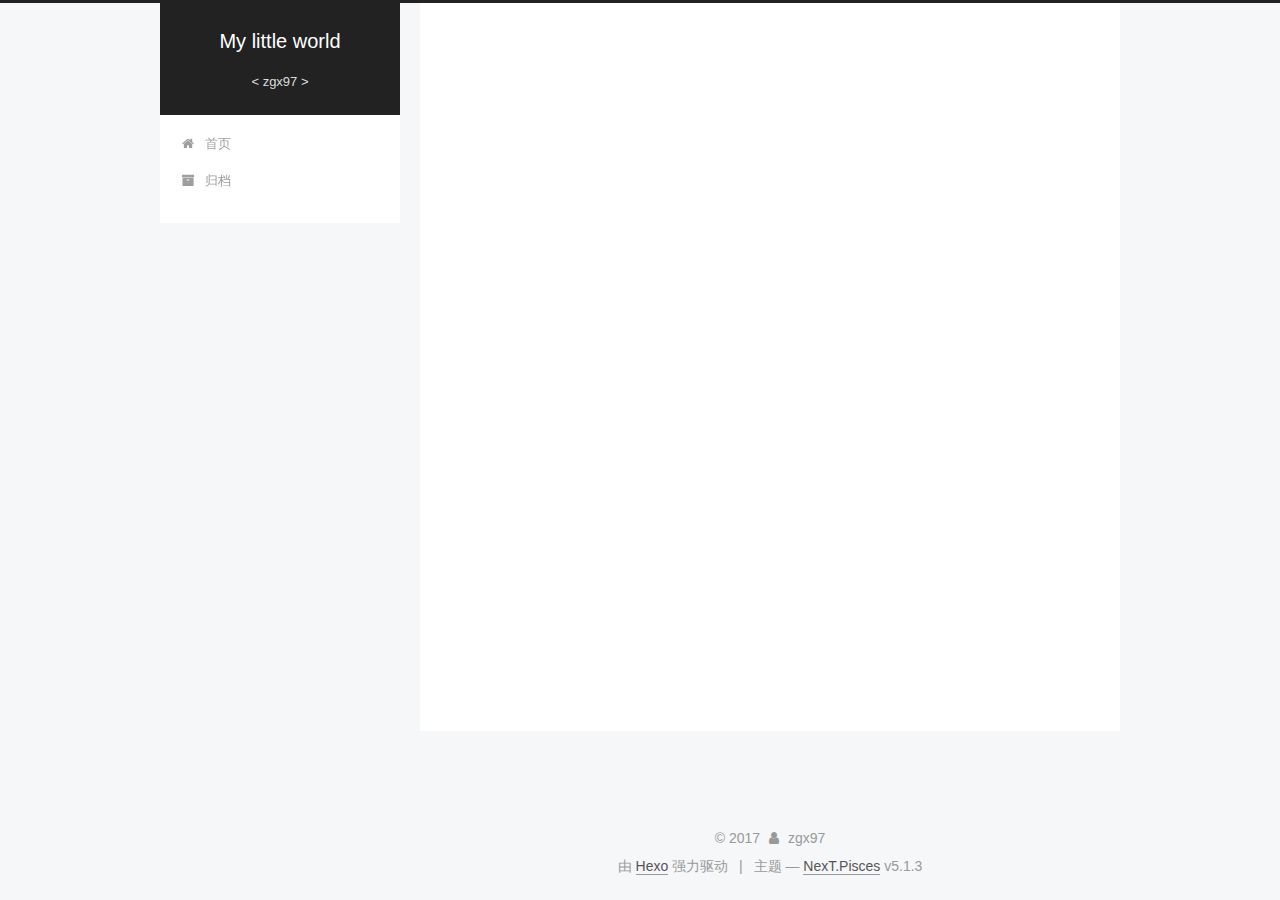
<file: 2017/10/08/诗词/index.html>
<!DOCTYPE html>



  


<html class="theme-next pisces use-motion" lang="zh-Hans">
<head>
  <meta charset="UTF-8"/>
<meta http-equiv="X-UA-Compatible" content="IE=edge" />
<meta name="viewport" content="width=device-width, initial-scale=1, maximum-scale=1"/>
<meta name="theme-color" content="#222">









<meta http-equiv="Cache-Control" content="no-transform" />
<meta http-equiv="Cache-Control" content="no-siteapp" />
















  
  
  <link href="/lib/fancybox/source/jquery.fancybox.css?v=2.1.5" rel="stylesheet" type="text/css" />







<link href="/lib/font-awesome/css/font-awesome.min.css?v=4.6.2" rel="stylesheet" type="text/css" />

<link href="/css/main.css?v=5.1.3" rel="stylesheet" type="text/css" />


  <link rel="apple-touch-icon" sizes="180x180" href="/images/apple-touch-icon-next.png?v=5.1.3">


  <link rel="icon" type="image/png" sizes="32x32" href="/images/favicon-32x32-next.png?v=5.1.3">


  <link rel="icon" type="image/png" sizes="16x16" href="/images/favicon-16x16-next.png?v=5.1.3">


  <link rel="mask-icon" href="/images/logo.svg?v=5.1.3" color="#222">





  <meta name="keywords" content="Hexo, NexT" />





  <link rel="alternate" href="/atom.xml" title="My little world" type="application/atom+xml" />






<meta name="description" content="《晚登三山还望京邑》 年代: 南北朝 作者: 谢朓 灞涘望长安，河阳视京县。 白日丽飞甍，参差皆可见。 余霞散成绮，澄江静如练。 喧鸟覆春洲，杂英满芳甸。 去矣方滞淫，怀哉罢欢宴。 佳期怅何许，泪下如流霰。 有情知望乡，谁能鬒不变。">
<meta property="og:type" content="article">
<meta property="og:title" content="诗词">
<meta property="og:url" content="http://yoursite.com/2017/10/08/诗词/index.html">
<meta property="og:site_name" content="My little world">
<meta property="og:description" content="《晚登三山还望京邑》 年代: 南北朝 作者: 谢朓 灞涘望长安，河阳视京县。 白日丽飞甍，参差皆可见。 余霞散成绮，澄江静如练。 喧鸟覆春洲，杂英满芳甸。 去矣方滞淫，怀哉罢欢宴。 佳期怅何许，泪下如流霰。 有情知望乡，谁能鬒不变。">
<meta property="og:locale" content="zh-Hans">
<meta property="og:updated_time" content="2017-10-08T07:35:03.436Z">
<meta name="twitter:card" content="summary">
<meta name="twitter:title" content="诗词">
<meta name="twitter:description" content="《晚登三山还望京邑》 年代: 南北朝 作者: 谢朓 灞涘望长安，河阳视京县。 白日丽飞甍，参差皆可见。 余霞散成绮，澄江静如练。 喧鸟覆春洲，杂英满芳甸。 去矣方滞淫，怀哉罢欢宴。 佳期怅何许，泪下如流霰。 有情知望乡，谁能鬒不变。">



<script type="text/javascript" id="hexo.configurations">
  var NexT = window.NexT || {};
  var CONFIG = {
    root: '/',
    scheme: 'Pisces',
    version: '5.1.3',
    sidebar: {"position":"left","display":"post","offset":12,"b2t":false,"scrollpercent":false,"onmobile":false},
    fancybox: true,
    tabs: true,
    motion: {"enable":true,"async":false,"transition":{"post_block":"fadeIn","post_header":"slideDownIn","post_body":"slideDownIn","coll_header":"slideLeftIn","sidebar":"slideUpIn"}},
    duoshuo: {
      userId: '0',
      author: '博主'
    },
    algolia: {
      applicationID: '',
      apiKey: '',
      indexName: '',
      hits: {"per_page":10},
      labels: {"input_placeholder":"Search for Posts","hits_empty":"We didn't find any results for the search: ${query}","hits_stats":"${hits} results found in ${time} ms"}
    }
  };
</script>



  <link rel="canonical" href="http://yoursite.com/2017/10/08/诗词/"/>





  <title>诗词 | My little world</title>
  





  <script type="text/javascript">
    var _hmt = _hmt || [];
    (function() {
      var hm = document.createElement("script");
      hm.src = "https://hm.baidu.com/hm.js?2ac27f7a29aa570ac892a2060c98cee1";
      var s = document.getElementsByTagName("script")[0];
      s.parentNode.insertBefore(hm, s);
    })();
  </script>




</head>

<body itemscope itemtype="http://schema.org/WebPage" lang="zh-Hans">

  
  
    
  

  <div class="container sidebar-position-left page-post-detail">
    <div class="headband"></div>

    <header id="header" class="header" itemscope itemtype="http://schema.org/WPHeader">
      <div class="header-inner"><div class="site-brand-wrapper">
  <div class="site-meta ">
    

    <div class="custom-logo-site-title">
      <a href="/"  class="brand" rel="start">
        <span class="logo-line-before"><i></i></span>
        <span class="site-title">My little world</span>
        <span class="logo-line-after"><i></i></span>
      </a>
    </div>
      
        <p class="site-subtitle">< zgx97 ></p>
      
  </div>

  <div class="site-nav-toggle">
    <button>
      <span class="btn-bar"></span>
      <span class="btn-bar"></span>
      <span class="btn-bar"></span>
    </button>
  </div>
</div>

<nav class="site-nav">
  

  
    <ul id="menu" class="menu">
      
        
        <li class="menu-item menu-item-home">
          <a href="/" rel="section">
            
              <i class="menu-item-icon fa fa-fw fa-home"></i> <br />
            
            首页
          </a>
        </li>
      
        
        <li class="menu-item menu-item-archives">
          <a href="/archives/" rel="section">
            
              <i class="menu-item-icon fa fa-fw fa-archive"></i> <br />
            
            归档
          </a>
        </li>
      

      
    </ul>
  

  
</nav>



 </div>
    </header>

    <main id="main" class="main">
      <div class="main-inner">
        <div class="content-wrap">
          <div id="content" class="content">
            

  <div id="posts" class="posts-expand">
    

  

  
  
  

  <article class="post post-type-normal" itemscope itemtype="http://schema.org/Article">
  
  
  
  <div class="post-block">
    <link itemprop="mainEntityOfPage" href="http://yoursite.com/2017/10/08/诗词/">

    <span hidden itemprop="author" itemscope itemtype="http://schema.org/Person">
      <meta itemprop="name" content="zgx97">
      <meta itemprop="description" content="">
      <meta itemprop="image" content="/images/avatar_kenan.jpg">
    </span>

    <span hidden itemprop="publisher" itemscope itemtype="http://schema.org/Organization">
      <meta itemprop="name" content="My little world">
    </span>

    
      <header class="post-header">

        
        
          <h1 class="post-title" itemprop="name headline">诗词</h1>
        

        <div class="post-meta">
          <span class="post-time">
            
              <span class="post-meta-item-icon">
                <i class="fa fa-calendar-o"></i>
              </span>
              
                <span class="post-meta-item-text">发表于</span>
              
              <time title="创建于" itemprop="dateCreated datePublished" datetime="2017-10-08T15:33:53+08:00">
                2017-10-08
              </time>
            

            

            
          </span>

          

          
            
          

          
          

          

          

          

        </div>
      </header>
    

    
    
    
    <div class="post-body" itemprop="articleBody">

      
      

      
        <p>《晚登三山还望京邑》</p>
<p>年代: 南北朝 作者: 谢朓</p>
<p>灞涘望长安，河阳视京县。</p>
<p>白日丽飞甍，参差皆可见。</p>
<p>余霞散成绮，澄江静如练。</p>
<p>喧鸟覆春洲，杂英满芳甸。</p>
<p>去矣方滞淫，怀哉罢欢宴。</p>
<p>佳期怅何许，泪下如流霰。</p>
<p>有情知望乡，谁能鬒不变。</p>

      
    </div>
    
    
    

    

    

    

    <footer class="post-footer">
      

      
      
      

      
        <div class="post-nav">
          <div class="post-nav-next post-nav-item">
            
              <a href="/2017/10/07/hello-world/" rel="next" title="Hello World">
                <i class="fa fa-chevron-left"></i> Hello World
              </a>
            
          </div>

          <span class="post-nav-divider"></span>

          <div class="post-nav-prev post-nav-item">
            
              <a href="/2017/11/23/计蒜客-宝藏-状压DP/" rel="prev" title="计蒜客 宝藏(状压DP)">
                计蒜客 宝藏(状压DP) <i class="fa fa-chevron-right"></i>
              </a>
            
          </div>
        </div>
      

      
      
    </footer>
  </div>
  
  
  
  </article>



    <div class="post-spread">
      
    </div>
  </div>


          </div>
          


          

  



        </div>
        
          
  
  <div class="sidebar-toggle">
    <div class="sidebar-toggle-line-wrap">
      <span class="sidebar-toggle-line sidebar-toggle-line-first"></span>
      <span class="sidebar-toggle-line sidebar-toggle-line-middle"></span>
      <span class="sidebar-toggle-line sidebar-toggle-line-last"></span>
    </div>
  </div>

  <aside id="sidebar" class="sidebar">
    
    <div class="sidebar-inner">

      

      

      <section class="site-overview-wrap sidebar-panel sidebar-panel-active">
        <div class="site-overview">
          <div class="site-author motion-element" itemprop="author" itemscope itemtype="http://schema.org/Person">
            
              <img class="site-author-image" itemprop="image"
                src="/images/avatar_kenan.jpg"
                alt="zgx97" />
            
              <p class="site-author-name" itemprop="name">zgx97</p>
              <p class="site-description motion-element" itemprop="description">< 我的小世界 ></p>
          </div>

          <nav class="site-state motion-element">

            
              <div class="site-state-item site-state-posts">
              
                <a href="/archives/">
              
                  <span class="site-state-item-count">5</span>
                  <span class="site-state-item-name">日志</span>
                </a>
              </div>
            

            

            
              
              
              <div class="site-state-item site-state-tags">
                
                  <span class="site-state-item-count">3</span>
                  <span class="site-state-item-name">标签</span>
                
              </div>
            

          </nav>

          
            <div class="feed-link motion-element">
              <a href="/atom.xml" rel="alternate">
                <i class="fa fa-rss"></i>
                RSS
              </a>
            </div>
          

          <div class="links-of-author motion-element">
            
          </div>

          
          

          
          

          

        </div>
      </section>

      

      

    </div>
  </aside>


        
      </div>
    </main>

    <footer id="footer" class="footer">
      <div class="footer-inner">
        <div class="copyright">&copy; <span itemprop="copyrightYear">2017</span>
  <span class="with-love">
    <i class="fa fa-user"></i>
  </span>
  <span class="author" itemprop="copyrightHolder">zgx97</span>

  
</div>


  <div class="powered-by">由 <a class="theme-link" target="_blank" href="https://hexo.io">Hexo</a> 强力驱动</div>



  <span class="post-meta-divider">|</span>



  <div class="theme-info">主题 &mdash; <a class="theme-link" target="_blank" href="https://github.com/iissnan/hexo-theme-next">NexT.Pisces</a> v5.1.3</div>




        







        
      </div>
    </footer>

    
      <div class="back-to-top">
        <i class="fa fa-arrow-up"></i>
        
      </div>
    

    

  </div>

  

<script type="text/javascript">
  if (Object.prototype.toString.call(window.Promise) !== '[object Function]') {
    window.Promise = null;
  }
</script>









  












  
  <script type="text/javascript" src="/lib/jquery/index.js?v=2.1.3"></script>

  
  <script type="text/javascript" src="/lib/fastclick/lib/fastclick.min.js?v=1.0.6"></script>

  
  <script type="text/javascript" src="/lib/jquery_lazyload/jquery.lazyload.js?v=1.9.7"></script>

  
  <script type="text/javascript" src="/lib/velocity/velocity.min.js?v=1.2.1"></script>

  
  <script type="text/javascript" src="/lib/velocity/velocity.ui.min.js?v=1.2.1"></script>

  
  <script type="text/javascript" src="/lib/fancybox/source/jquery.fancybox.pack.js?v=2.1.5"></script>


  


  <script type="text/javascript" src="/js/src/utils.js?v=5.1.3"></script>

  <script type="text/javascript" src="/js/src/motion.js?v=5.1.3"></script>



  
  


  <script type="text/javascript" src="/js/src/affix.js?v=5.1.3"></script>

  <script type="text/javascript" src="/js/src/schemes/pisces.js?v=5.1.3"></script>



  
  <script type="text/javascript" src="/js/src/scrollspy.js?v=5.1.3"></script>
<script type="text/javascript" src="/js/src/post-details.js?v=5.1.3"></script>



  


  <script type="text/javascript" src="/js/src/bootstrap.js?v=5.1.3"></script>



  


  




	





  





  












  





  

  

  
  

  

  

  

</body>
</html>
</file>
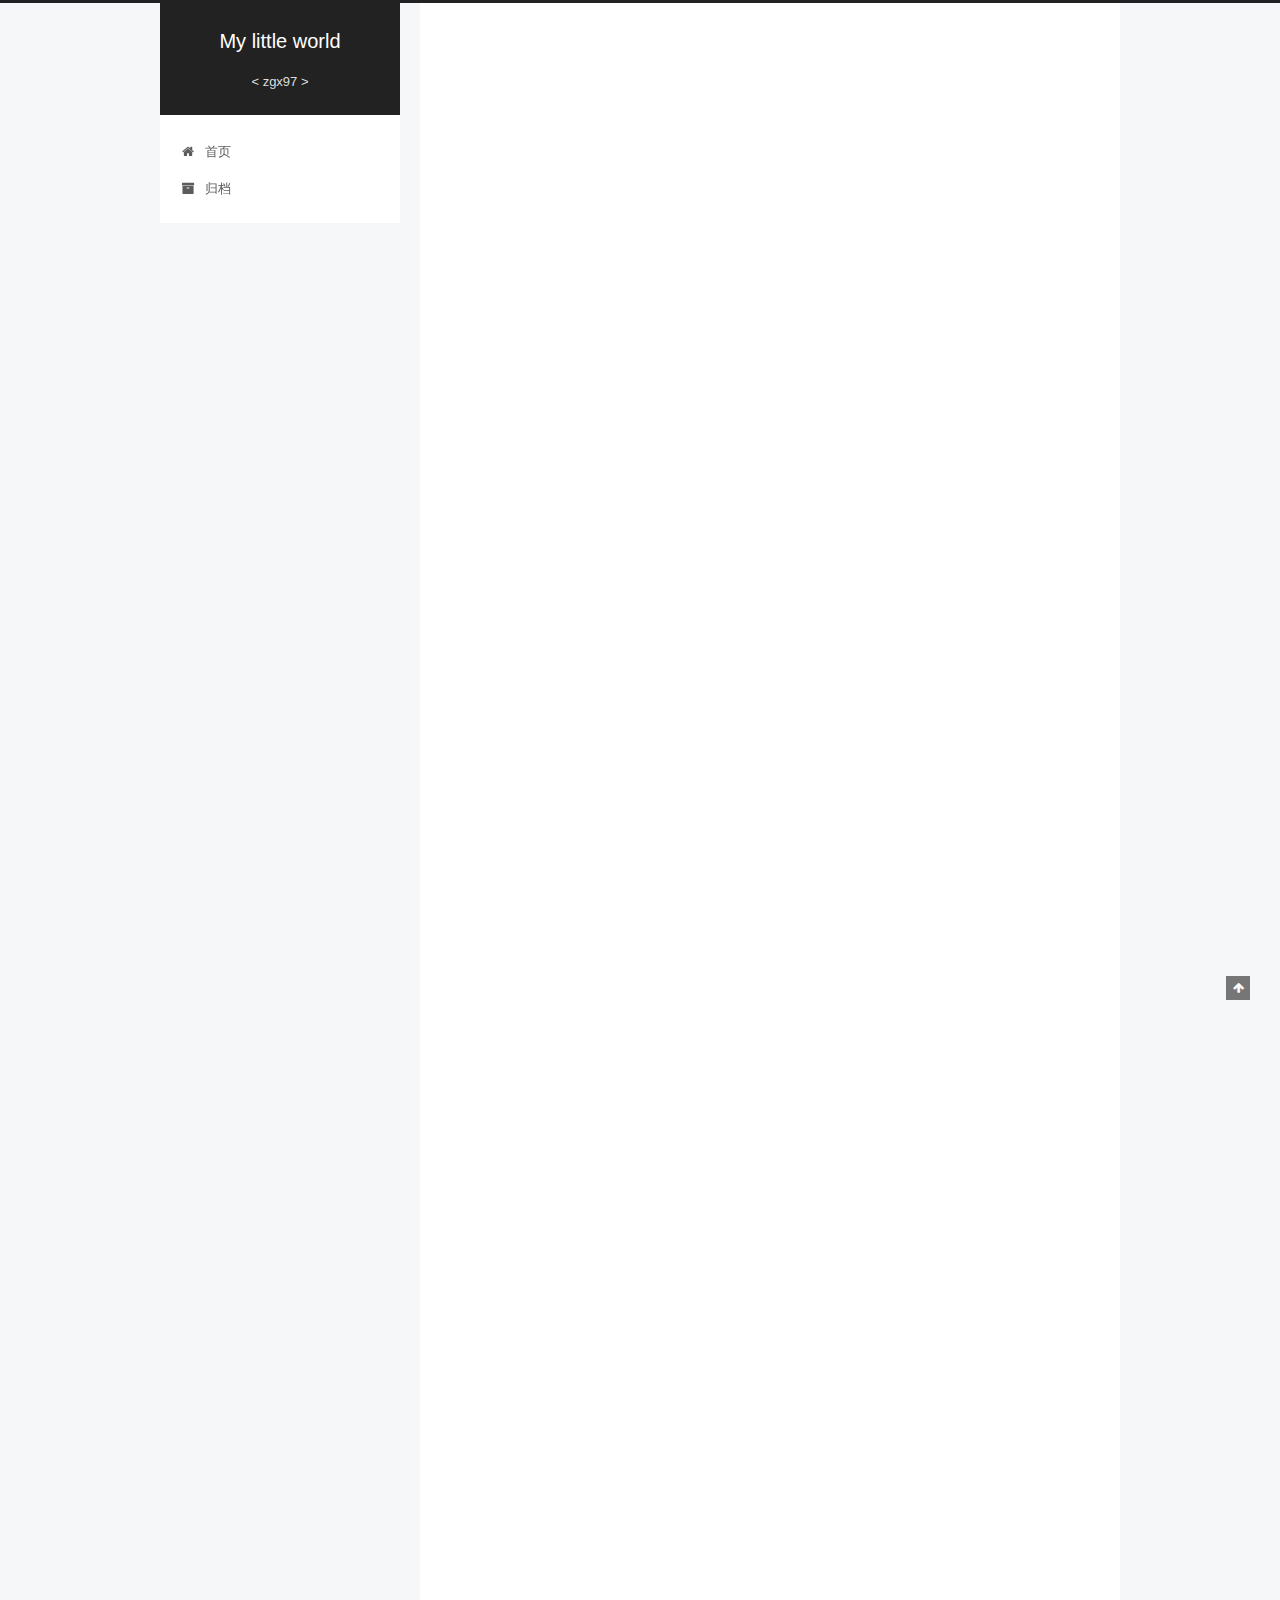
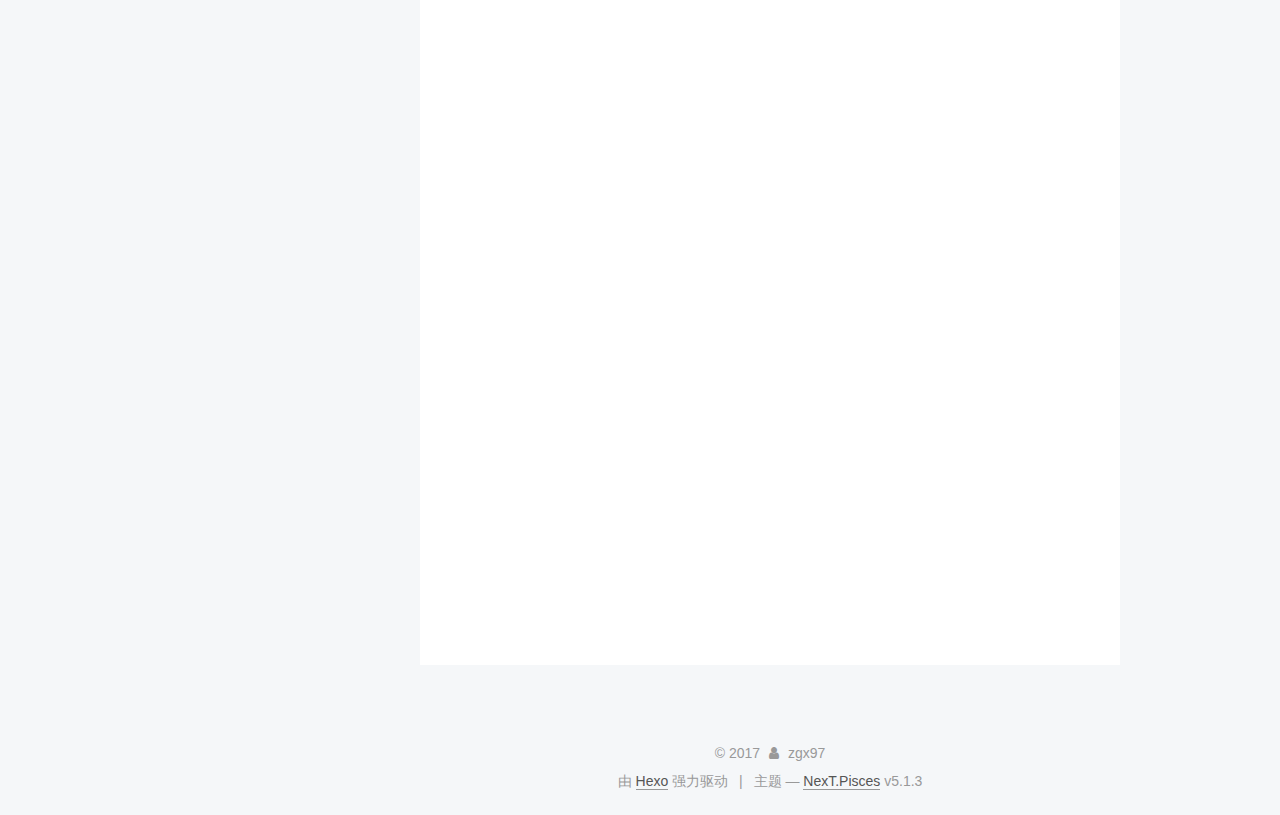
<file: 2017/11/23/计蒜客-宝藏-状压DP/index.html>
<!DOCTYPE html>



  


<html class="theme-next pisces use-motion" lang="zh-Hans">
<head>
  <meta charset="UTF-8"/>
<meta http-equiv="X-UA-Compatible" content="IE=edge" />
<meta name="viewport" content="width=device-width, initial-scale=1, maximum-scale=1"/>
<meta name="theme-color" content="#222">









<meta http-equiv="Cache-Control" content="no-transform" />
<meta http-equiv="Cache-Control" content="no-siteapp" />
















  
  
  <link href="/lib/fancybox/source/jquery.fancybox.css?v=2.1.5" rel="stylesheet" type="text/css" />







<link href="/lib/font-awesome/css/font-awesome.min.css?v=4.6.2" rel="stylesheet" type="text/css" />

<link href="/css/main.css?v=5.1.3" rel="stylesheet" type="text/css" />


  <link rel="apple-touch-icon" sizes="180x180" href="/images/apple-touch-icon-next.png?v=5.1.3">


  <link rel="icon" type="image/png" sizes="32x32" href="/images/favicon-32x32-next.png?v=5.1.3">


  <link rel="icon" type="image/png" sizes="16x16" href="/images/favicon-16x16-next.png?v=5.1.3">


  <link rel="mask-icon" href="/images/logo.svg?v=5.1.3" color="#222">





  <meta name="keywords" content="状压DP," />





  <link rel="alternate" href="/atom.xml" title="My little world" type="application/atom+xml" />






<meta name="description" content="计蒜客  宝藏 (状压DP) 链接 : Here! 思路 :   状压DP. 开始想直接爆搜, T掉了, 然后就采用了状压DP的方法来做. 定义$f[S]$为集合$S$的最小代价, $dis[i]$则记录第$i$个点的”深度”, 所以说边$E{[i, j]}$ 的工程代价就为$dis[i] * E{[i, j]}$, 因此可以得到状态转移方程 :  初始状态(假设以$i$作为起点) :  $dis">
<meta name="keywords" content="状压DP">
<meta property="og:type" content="article">
<meta property="og:title" content="计蒜客 宝藏(状压DP)">
<meta property="og:url" content="http://yoursite.com/2017/11/23/计蒜客-宝藏-状压DP/index.html">
<meta property="og:site_name" content="My little world">
<meta property="og:description" content="计蒜客  宝藏 (状压DP) 链接 : Here! 思路 :   状压DP. 开始想直接爆搜, T掉了, 然后就采用了状压DP的方法来做. 定义$f[S]$为集合$S$的最小代价, $dis[i]$则记录第$i$个点的”深度”, 所以说边$E{[i, j]}$ 的工程代价就为$dis[i] * E{[i, j]}$, 因此可以得到状态转移方程 :  初始状态(假设以$i$作为起点) :  $dis">
<meta property="og:locale" content="zh-Hans">
<meta property="og:updated_time" content="2017-11-23T02:52:08.024Z">
<meta name="twitter:card" content="summary">
<meta name="twitter:title" content="计蒜客 宝藏(状压DP)">
<meta name="twitter:description" content="计蒜客  宝藏 (状压DP) 链接 : Here! 思路 :   状压DP. 开始想直接爆搜, T掉了, 然后就采用了状压DP的方法来做. 定义$f[S]$为集合$S$的最小代价, $dis[i]$则记录第$i$个点的”深度”, 所以说边$E{[i, j]}$ 的工程代价就为$dis[i] * E{[i, j]}$, 因此可以得到状态转移方程 :  初始状态(假设以$i$作为起点) :  $dis">



<script type="text/javascript" id="hexo.configurations">
  var NexT = window.NexT || {};
  var CONFIG = {
    root: '/',
    scheme: 'Pisces',
    version: '5.1.3',
    sidebar: {"position":"left","display":"post","offset":12,"b2t":false,"scrollpercent":false,"onmobile":false},
    fancybox: true,
    tabs: true,
    motion: {"enable":true,"async":false,"transition":{"post_block":"fadeIn","post_header":"slideDownIn","post_body":"slideDownIn","coll_header":"slideLeftIn","sidebar":"slideUpIn"}},
    duoshuo: {
      userId: '0',
      author: '博主'
    },
    algolia: {
      applicationID: '',
      apiKey: '',
      indexName: '',
      hits: {"per_page":10},
      labels: {"input_placeholder":"Search for Posts","hits_empty":"We didn't find any results for the search: ${query}","hits_stats":"${hits} results found in ${time} ms"}
    }
  };
</script>



  <link rel="canonical" href="http://yoursite.com/2017/11/23/计蒜客-宝藏-状压DP/"/>





  <title>计蒜客 宝藏(状压DP) | My little world</title>
  





  <script type="text/javascript">
    var _hmt = _hmt || [];
    (function() {
      var hm = document.createElement("script");
      hm.src = "https://hm.baidu.com/hm.js?2ac27f7a29aa570ac892a2060c98cee1";
      var s = document.getElementsByTagName("script")[0];
      s.parentNode.insertBefore(hm, s);
    })();
  </script>




</head>

<body itemscope itemtype="http://schema.org/WebPage" lang="zh-Hans">

  
  
    
  

  <div class="container sidebar-position-left page-post-detail">
    <div class="headband"></div>

    <header id="header" class="header" itemscope itemtype="http://schema.org/WPHeader">
      <div class="header-inner"><div class="site-brand-wrapper">
  <div class="site-meta ">
    

    <div class="custom-logo-site-title">
      <a href="/"  class="brand" rel="start">
        <span class="logo-line-before"><i></i></span>
        <span class="site-title">My little world</span>
        <span class="logo-line-after"><i></i></span>
      </a>
    </div>
      
        <p class="site-subtitle">< zgx97 ></p>
      
  </div>

  <div class="site-nav-toggle">
    <button>
      <span class="btn-bar"></span>
      <span class="btn-bar"></span>
      <span class="btn-bar"></span>
    </button>
  </div>
</div>

<nav class="site-nav">
  

  
    <ul id="menu" class="menu">
      
        
        <li class="menu-item menu-item-home">
          <a href="/" rel="section">
            
              <i class="menu-item-icon fa fa-fw fa-home"></i> <br />
            
            首页
          </a>
        </li>
      
        
        <li class="menu-item menu-item-archives">
          <a href="/archives/" rel="section">
            
              <i class="menu-item-icon fa fa-fw fa-archive"></i> <br />
            
            归档
          </a>
        </li>
      

      
    </ul>
  

  
</nav>



 </div>
    </header>

    <main id="main" class="main">
      <div class="main-inner">
        <div class="content-wrap">
          <div id="content" class="content">
            

  <div id="posts" class="posts-expand">
    

  

  
  
  

  <article class="post post-type-normal" itemscope itemtype="http://schema.org/Article">
  
  
  
  <div class="post-block">
    <link itemprop="mainEntityOfPage" href="http://yoursite.com/2017/11/23/计蒜客-宝藏-状压DP/">

    <span hidden itemprop="author" itemscope itemtype="http://schema.org/Person">
      <meta itemprop="name" content="zgx97">
      <meta itemprop="description" content="">
      <meta itemprop="image" content="/images/avatar_kenan.jpg">
    </span>

    <span hidden itemprop="publisher" itemscope itemtype="http://schema.org/Organization">
      <meta itemprop="name" content="My little world">
    </span>

    
      <header class="post-header">

        
        
          <h1 class="post-title" itemprop="name headline">计蒜客 宝藏(状压DP)</h1>
        

        <div class="post-meta">
          <span class="post-time">
            
              <span class="post-meta-item-icon">
                <i class="fa fa-calendar-o"></i>
              </span>
              
                <span class="post-meta-item-text">发表于</span>
              
              <time title="创建于" itemprop="dateCreated datePublished" datetime="2017-11-23T10:50:58+08:00">
                2017-11-23
              </time>
            

            

            
          </span>

          

          
            
          

          
          

          

          

          

        </div>
      </header>
    

    
    
    
    <div class="post-body" itemprop="articleBody">

      
      

      
        <h3 id="计蒜客-宝藏-状压DP"><a href="#计蒜客-宝藏-状压DP" class="headerlink" title="计蒜客  宝藏 (状压DP)"></a>计蒜客  宝藏 (状压DP)</h3><hr>
<p><strong>链接 : </strong><a href="https://nanti.jisuanke.com/t/18546" target="_blank" rel="external">Here!</a></p>
<p><strong>思路 : </strong></p>
<ul>
<li>状压DP. 开始想直接爆搜, T掉了, 然后就采用了状压DP的方法来做.</li>
<li>定义$f[S]$为集合$S$的最小代价, $dis[i]$则记录第$i$个点的”深度”, 所以说边$E{[i, j]}$ 的工程代价就为$dis[i] * E{[i, j]}$, 因此可以得到状态转移方程 : <ul>
<li>初始状态(假设以$i$作为起点) : <ul>
<li>$dis[i] = 1$, $f[1 &lt;&lt; (i - 1)] = 0$, </li>
<li>$dis[k] = INF (k != i, k = 1, 2, 3 …)$, $f[k] = INF (k != (1 &lt;&lt; (i - 1)), k = 1, 2, … , (1 &lt;&lt; n) - 1)$ </li>
</ul>
</li>
<li>对于中间状态$j$ : <ul>
<li>$f[S | 1 &lt;&lt; (j - 1)] = min(f[S | 1 &lt;&lt; (j - 1)], f[S] + E[i][j] * dis[i])$</li>
<li>$dis[j] = dis[i] + 1$</li>
</ul>
</li>
</ul>
</li>
<li><font color="red"><strong>大犇说, 状压为什么快, 是因为在读取数据的时候比普通数组要快… 所以说, 我还是不太理解…为什么快, QAQ, 大犇还说, 世界上总有这么一群人, 你们俩算法复杂度一样, 但他就是比你快几百倍… em….</strong></font>

</li>
</ul>
<p><strong>代码 :</strong> </p>
<figure class="highlight c++"><table><tr><td class="gutter"><pre><div class="line">1</div><div class="line">2</div><div class="line">3</div><div class="line">4</div><div class="line">5</div><div class="line">6</div><div class="line">7</div><div class="line">8</div><div class="line">9</div><div class="line">10</div><div class="line">11</div><div class="line">12</div><div class="line">13</div><div class="line">14</div><div class="line">15</div><div class="line">16</div><div class="line">17</div><div class="line">18</div><div class="line">19</div><div class="line">20</div><div class="line">21</div><div class="line">22</div><div class="line">23</div><div class="line">24</div><div class="line">25</div><div class="line">26</div><div class="line">27</div><div class="line">28</div><div class="line">29</div><div class="line">30</div><div class="line">31</div><div class="line">32</div><div class="line">33</div><div class="line">34</div><div class="line">35</div><div class="line">36</div><div class="line">37</div><div class="line">38</div><div class="line">39</div><div class="line">40</div><div class="line">41</div><div class="line">42</div><div class="line">43</div><div class="line">44</div><div class="line">45</div><div class="line">46</div><div class="line">47</div><div class="line">48</div><div class="line">49</div><div class="line">50</div><div class="line">51</div><div class="line">52</div><div class="line">53</div><div class="line">54</div><div class="line">55</div><div class="line">56</div><div class="line">57</div><div class="line">58</div><div class="line">59</div><div class="line">60</div><div class="line">61</div></pre></td><td class="code"><pre><div class="line"><span class="meta">#<span class="meta-keyword">include</span> <span class="meta-string">&lt;cstdio&gt;</span></span></div><div class="line"><span class="meta">#<span class="meta-keyword">include</span> <span class="meta-string">&lt;algorithm&gt;</span></span></div><div class="line"><span class="keyword">using</span> <span class="keyword">namespace</span> <span class="built_in">std</span>;</div><div class="line"></div><div class="line"><span class="meta">#<span class="meta-keyword">define</span> MAX_N 15</span></div><div class="line"><span class="keyword">const</span> <span class="keyword">int</span> INF = <span class="number">0x7FFFFFFF</span>;</div><div class="line"><span class="keyword">int</span> E[MAX_N][MAX_N];</div><div class="line"><span class="keyword">int</span> dis[MAX_N], f[<span class="number">1</span> &lt;&lt; MAX_N];</div><div class="line"><span class="keyword">int</span> n, m;</div><div class="line"></div><div class="line"><span class="function"><span class="keyword">void</span> <span class="title">init</span><span class="params">()</span> </span>&#123;</div><div class="line">    <span class="keyword">for</span> (<span class="keyword">int</span> i = <span class="number">1</span> ; i &lt;= n ; ++i) &#123;</div><div class="line">        <span class="keyword">for</span> (<span class="keyword">int</span> j = <span class="number">1</span> ; j &lt;= n ; ++j) &#123;</div><div class="line">            E[i][j] = INF;</div><div class="line">        &#125;</div><div class="line">    &#125;</div><div class="line">&#125;</div><div class="line"><span class="function"><span class="keyword">void</span> <span class="title">read</span><span class="params">()</span> </span>&#123;</div><div class="line">    <span class="built_in">scanf</span>(<span class="string">"%d%d"</span>, &amp;n, &amp;m);</div><div class="line">    init();</div><div class="line">    <span class="keyword">for</span> (<span class="keyword">int</span> i = <span class="number">0</span> ; i &lt; m ; ++i) &#123;</div><div class="line">        <span class="keyword">int</span> u, v, w;</div><div class="line">        <span class="built_in">scanf</span>(<span class="string">"%d%d%d"</span>, &amp;u, &amp;v, &amp;w);</div><div class="line">        E[u][v] = min(E[u][v], w);</div><div class="line">        E[v][u] = min(E[v][u], w);</div><div class="line">    &#125;</div><div class="line">&#125;</div><div class="line"><span class="function"><span class="keyword">void</span> <span class="title">find</span><span class="params">(<span class="keyword">int</span> S)</span> </span>&#123;</div><div class="line">    <span class="keyword">for</span> (<span class="keyword">int</span> i = <span class="number">1</span> ; i &lt;= n ; ++i) &#123;</div><div class="line">        <span class="keyword">if</span> (!((<span class="number">1</span> &lt;&lt; (i - <span class="number">1</span>)) &amp; S)) <span class="keyword">continue</span>;</div><div class="line">        </div><div class="line">            <span class="keyword">for</span> (<span class="keyword">int</span> j = <span class="number">1</span> ; j &lt;= n ; ++j) &#123;</div><div class="line">                <span class="comment">// if (!((1 &lt;&lt; (j - 1) &amp; S) == 0 &amp;&amp; E[i][j] != INF)) continue;</span></div><div class="line">                <span class="keyword">if</span> (!(!(<span class="number">1</span> &lt;&lt; (j - <span class="number">1</span>) &amp; S) &amp;&amp; E[i][j] != INF)) <span class="keyword">continue</span>;</div><div class="line">                <span class="keyword">if</span> (f[S | (<span class="number">1</span> &lt;&lt; (j - <span class="number">1</span>))] &lt;= f[S] + dis[i] * E[i][j]) <span class="keyword">continue</span>;</div><div class="line">                f[S | (<span class="number">1</span> &lt;&lt; (j - <span class="number">1</span>))] = f[S] + dis[i] * E[i][j];</div><div class="line">                <span class="keyword">int</span> t_dis = dis[j];</div><div class="line">                dis[j] = dis[i] + <span class="number">1</span>;</div><div class="line">                find(S | (<span class="number">1</span> &lt;&lt; (j - <span class="number">1</span>)));</div><div class="line">                dis[j] = t_dis;</div><div class="line">            &#125;</div><div class="line">        </div><div class="line">    &#125;</div><div class="line">&#125;</div><div class="line"><span class="function"><span class="keyword">void</span> <span class="title">solve</span><span class="params">()</span> </span>&#123;</div><div class="line">    <span class="keyword">int</span> ans = INF;</div><div class="line">    <span class="keyword">for</span> (<span class="keyword">int</span> i = <span class="number">1</span> ; i &lt;= n ; ++i) &#123;</div><div class="line">        <span class="keyword">for</span> (<span class="keyword">int</span> j = <span class="number">1</span> ; j &lt;= n ; ++j) dis[j] = INF;</div><div class="line">        <span class="keyword">for</span> (<span class="keyword">int</span> j = <span class="number">1</span> ; j &lt;= (<span class="number">1</span> &lt;&lt; n) - <span class="number">1</span> ; ++j) f[j] = INF;</div><div class="line">        dis[i] = <span class="number">1</span>;</div><div class="line">        f[<span class="number">1</span> &lt;&lt; (i - <span class="number">1</span>)] = <span class="number">0</span>;</div><div class="line">        find(<span class="number">1</span> &lt;&lt; (i - <span class="number">1</span>));</div><div class="line">        ans = min(ans, f[(<span class="number">1</span> &lt;&lt; n) - <span class="number">1</span>]);</div><div class="line">    &#125;</div><div class="line">    <span class="built_in">printf</span>(<span class="string">"%d\n"</span>, ans);</div><div class="line">&#125;</div><div class="line"><span class="function"><span class="keyword">int</span> <span class="title">main</span><span class="params">()</span> </span>&#123;</div><div class="line">    read();</div><div class="line">    solve();</div><div class="line">    <span class="keyword">return</span> <span class="number">0</span>;</div><div class="line">&#125;</div></pre></td></tr></table></figure>

      
    </div>
    
    
    

    

    

    

    <footer class="post-footer">
      
        <div class="post-tags">
          
            <a href="/tags/状压DP/" rel="tag"># 状压DP</a>
          
        </div>
      

      
      
      

      
        <div class="post-nav">
          <div class="post-nav-next post-nav-item">
            
              <a href="/2017/10/08/诗词/" rel="next" title="诗词">
                <i class="fa fa-chevron-left"></i> 诗词
              </a>
            
          </div>

          <span class="post-nav-divider"></span>

          <div class="post-nav-prev post-nav-item">
            
          </div>
        </div>
      

      
      
    </footer>
  </div>
  
  
  
  </article>



    <div class="post-spread">
      
    </div>
  </div>


          </div>
          


          

  



        </div>
        
          
  
  <div class="sidebar-toggle">
    <div class="sidebar-toggle-line-wrap">
      <span class="sidebar-toggle-line sidebar-toggle-line-first"></span>
      <span class="sidebar-toggle-line sidebar-toggle-line-middle"></span>
      <span class="sidebar-toggle-line sidebar-toggle-line-last"></span>
    </div>
  </div>

  <aside id="sidebar" class="sidebar">
    
    <div class="sidebar-inner">

      

      
        <ul class="sidebar-nav motion-element">
          <li class="sidebar-nav-toc sidebar-nav-active" data-target="post-toc-wrap">
            文章目录
          </li>
          <li class="sidebar-nav-overview" data-target="site-overview-wrap">
            站点概览
          </li>
        </ul>
      

      <section class="site-overview-wrap sidebar-panel">
        <div class="site-overview">
          <div class="site-author motion-element" itemprop="author" itemscope itemtype="http://schema.org/Person">
            
              <img class="site-author-image" itemprop="image"
                src="/images/avatar_kenan.jpg"
                alt="zgx97" />
            
              <p class="site-author-name" itemprop="name">zgx97</p>
              <p class="site-description motion-element" itemprop="description">< 我的小世界 ></p>
          </div>

          <nav class="site-state motion-element">

            
              <div class="site-state-item site-state-posts">
              
                <a href="/archives/">
              
                  <span class="site-state-item-count">5</span>
                  <span class="site-state-item-name">日志</span>
                </a>
              </div>
            

            

            
              
              
              <div class="site-state-item site-state-tags">
                
                  <span class="site-state-item-count">3</span>
                  <span class="site-state-item-name">标签</span>
                
              </div>
            

          </nav>

          
            <div class="feed-link motion-element">
              <a href="/atom.xml" rel="alternate">
                <i class="fa fa-rss"></i>
                RSS
              </a>
            </div>
          

          <div class="links-of-author motion-element">
            
          </div>

          
          

          
          

          

        </div>
      </section>

      
      <!--noindex-->
        <section class="post-toc-wrap motion-element sidebar-panel sidebar-panel-active">
          <div class="post-toc">

            
              
            

            
              <div class="post-toc-content"><ol class="nav"><li class="nav-item nav-level-3"><a class="nav-link" href="#计蒜客-宝藏-状压DP"><span class="nav-number">1.</span> <span class="nav-text">计蒜客  宝藏 (状压DP)</span></a></li></ol></div>
            

          </div>
        </section>
      <!--/noindex-->
      

      

    </div>
  </aside>


        
      </div>
    </main>

    <footer id="footer" class="footer">
      <div class="footer-inner">
        <div class="copyright">&copy; <span itemprop="copyrightYear">2017</span>
  <span class="with-love">
    <i class="fa fa-user"></i>
  </span>
  <span class="author" itemprop="copyrightHolder">zgx97</span>

  
</div>


  <div class="powered-by">由 <a class="theme-link" target="_blank" href="https://hexo.io">Hexo</a> 强力驱动</div>



  <span class="post-meta-divider">|</span>



  <div class="theme-info">主题 &mdash; <a class="theme-link" target="_blank" href="https://github.com/iissnan/hexo-theme-next">NexT.Pisces</a> v5.1.3</div>




        







        
      </div>
    </footer>

    
      <div class="back-to-top">
        <i class="fa fa-arrow-up"></i>
        
      </div>
    

    

  </div>

  

<script type="text/javascript">
  if (Object.prototype.toString.call(window.Promise) !== '[object Function]') {
    window.Promise = null;
  }
</script>









  












  
  <script type="text/javascript" src="/lib/jquery/index.js?v=2.1.3"></script>

  
  <script type="text/javascript" src="/lib/fastclick/lib/fastclick.min.js?v=1.0.6"></script>

  
  <script type="text/javascript" src="/lib/jquery_lazyload/jquery.lazyload.js?v=1.9.7"></script>

  
  <script type="text/javascript" src="/lib/velocity/velocity.min.js?v=1.2.1"></script>

  
  <script type="text/javascript" src="/lib/velocity/velocity.ui.min.js?v=1.2.1"></script>

  
  <script type="text/javascript" src="/lib/fancybox/source/jquery.fancybox.pack.js?v=2.1.5"></script>


  


  <script type="text/javascript" src="/js/src/utils.js?v=5.1.3"></script>

  <script type="text/javascript" src="/js/src/motion.js?v=5.1.3"></script>



  
  


  <script type="text/javascript" src="/js/src/affix.js?v=5.1.3"></script>

  <script type="text/javascript" src="/js/src/schemes/pisces.js?v=5.1.3"></script>



  
  <script type="text/javascript" src="/js/src/scrollspy.js?v=5.1.3"></script>
<script type="text/javascript" src="/js/src/post-details.js?v=5.1.3"></script>



  


  <script type="text/javascript" src="/js/src/bootstrap.js?v=5.1.3"></script>



  


  




	





  





  












  





  

  

  
  

  

  

  

</body>
</html>
</file>
<file: css/main.css>
/* normalize.css v3.0.2 | MIT License | git.io/normalize */
html {
  font-family: sans-serif; /* 1 */
  -ms-text-size-adjust: 100%; /* 2 */
  -webkit-text-size-adjust: 100%; /* 2 */
}
body {
  margin: 0;
}
article,
aside,
details,
figcaption,
figure,
footer,
header,
hgroup,
main,
menu,
nav,
section,
summary {
  display: block;
}
audio,
canvas,
progress,
video {
  display: inline-block; /* 1 */
  vertical-align: baseline; /* 2 */
}
audio:not([controls]) {
  display: none;
  height: 0;
}
[hidden],
template {
  display: none;
}
a {
  background-color: transparent;
}
a:active,
a:hover {
  outline: 0;
}
abbr[title] {
  border-bottom: 1px dotted;
}
b,
strong {
  font-weight: bold;
}
dfn {
  font-style: italic;
}
h1 {
  font-size: 2em;
  margin: 0.67em 0;
}
mark {
  background: #ff0;
  color: #000;
}
small {
  font-size: 80%;
}
sub,
sup {
  font-size: 75%;
  line-height: 0;
  position: relative;
  vertical-align: baseline;
}
sup {
  top: -0.5em;
}
sub {
  bottom: -0.25em;
}
img {
  border: 0;
}
svg:not(:root) {
  overflow: hidden;
}
figure {
  margin: 1em 40px;
}
hr {
  -moz-box-sizing: content-box;
  box-sizing: content-box;
  height: 0;
}
pre {
  overflow: auto;
}
code,
kbd,
pre,
samp {
  font-family: monospace, monospace;
  font-size: 1em;
}
button,
input,
optgroup,
select,
textarea {
  color: inherit; /* 1 */
  font: inherit; /* 2 */
  margin: 0; /* 3 */
}
button {
  overflow: visible;
}
button,
select {
  text-transform: none;
}
button,
html input[type="button"],
input[type="reset"],
input[type="submit"] {
  -webkit-appearance: button; /* 2 */
  cursor: pointer; /* 3 */
}
button[disabled],
html input[disabled] {
  cursor: default;
}
button::-moz-focus-inner,
input::-moz-focus-inner {
  border: 0;
  padding: 0;
}
input {
  line-height: normal;
}
input[type="checkbox"],
input[type="radio"] {
  box-sizing: border-box; /* 1 */
  padding: 0; /* 2 */
}
input[type="number"]::-webkit-inner-spin-button,
input[type="number"]::-webkit-outer-spin-button {
  height: auto;
}
input[type="search"] {
  -webkit-appearance: textfield; /* 1 */
  -moz-box-sizing: content-box;
  -webkit-box-sizing: content-box; /* 2 */
  box-sizing: content-box;
}
input[type="search"]::-webkit-search-cancel-button,
input[type="search"]::-webkit-search-decoration {
  -webkit-appearance: none;
}
fieldset {
  border: 1px solid #c0c0c0;
  margin: 0 2px;
  padding: 0.35em 0.625em 0.75em;
}
legend {
  border: 0; /* 1 */
  padding: 0; /* 2 */
}
textarea {
  overflow: auto;
}
optgroup {
  font-weight: bold;
}
table {
  border-collapse: collapse;
  border-spacing: 0;
}
td,
th {
  padding: 0;
}
::selection {
  background: #262a30;
  color: #fff;
}
body {
  position: relative;
  font-family: 'Lato', "PingFang SC", "Microsoft YaHei", sans-serif;
  font-size: 14px;
  line-height: 2;
  color: #555;
  background: #f5f7f9;
}
@media (max-width: 767px) {
  body {
    padding-right: 0 !important;
  }
}
@media (min-width: 768px) and (max-width: 991px) {
  body {
    padding-right: 0 !important;
  }
}
@media (min-width: 1600px) {
  body {
    font-size: 16px;
  }
}
h1,
h2,
h3,
h4,
h5,
h6 {
  margin: 0;
  padding: 0;
  font-weight: bold;
  line-height: 1.5;
  font-family: 'Lato', "PingFang SC", "Microsoft YaHei", sans-serif;
}
h2,
h3,
h4,
h5,
h6 {
  margin: 20px 0 15px;
}
h1 {
  font-size: 22px;
}
@media (max-width: 767px) {
  h1 {
    font-size: 18px;
  }
}
h2 {
  font-size: 20px;
}
@media (max-width: 767px) {
  h2 {
    font-size: 16px;
  }
}
h3 {
  font-size: 18px;
}
@media (max-width: 767px) {
  h3 {
    font-size: 14px;
  }
}
h4 {
  font-size: 16px;
}
@media (max-width: 767px) {
  h4 {
    font-size: 12px;
  }
}
h5 {
  font-size: 14px;
}
@media (max-width: 767px) {
  h5 {
    font-size: 10px;
  }
}
h6 {
  font-size: 12px;
}
@media (max-width: 767px) {
  h6 {
    font-size: 8px;
  }
}
p {
  margin: 0 0 20px 0;
}
a {
  color: #555;
  text-decoration: none;
  outline: none;
  border-bottom: 1px solid #999;
  word-wrap: break-word;
}
a:hover {
  color: #222;
  border-bottom-color: #222;
}
blockquote {
  margin: 0;
  padding: 0;
}
img {
  display: block;
  margin: auto;
  max-width: 100%;
  height: auto;
}
hr {
  margin: 40px 0;
  height: 3px;
  border: none;
  background-color: #ddd;
  background-image: repeating-linear-gradient(-45deg, #fff, #fff 4px, transparent 4px, transparent 8px);
}
blockquote {
  padding: 0 15px;
  color: #666;
  border-left: 4px solid #ddd;
}
blockquote cite::before {
  content: "-";
  padding: 0 5px;
}
dt {
  font-weight: 700;
}
dd {
  margin: 0;
  padding: 0;
}
kbd {
  border: 1px solid #ccc;
  border-radius: 0.2em;
  box-shadow: 0.1em 0.1em 0.2em rgba(0,0,0,0.1);
  background-color: #f9f9f9;
  font-family: inherit;
  background-image: -webkit-linear-gradient(top, #eee, #fff, #eee);
  padding: 0.1em 0.3em;
  white-space: nowrap;
}
.text-left {
  text-align: left;
}
.text-center {
  text-align: center;
}
.text-right {
  text-align: right;
}
.text-justify {
  text-align: justify;
}
.text-nowrap {
  white-space: nowrap;
}
.text-lowercase {
  text-transform: lowercase;
}
.text-uppercase {
  text-transform: uppercase;
}
.text-capitalize {
  text-transform: capitalize;
}
.center-block {
  display: block;
  margin-left: auto;
  margin-right: auto;
}
.clearfix:before,
.clearfix:after {
  content: " ";
  display: table;
}
.clearfix:after {
  clear: both;
}
.pullquote {
  width: 45%;
}
.pullquote.left {
  float: left;
  margin-left: 5px;
  margin-right: 10px;
}
.pullquote.right {
  float: right;
  margin-left: 10px;
  margin-right: 5px;
}
.affix.affix.affix {
  position: fixed;
}
.translation {
  margin-top: -20px;
  font-size: 14px;
  color: #999;
}
.scrollbar-measure {
  width: 100px;
  height: 100px;
  overflow: scroll;
  position: absolute;
  top: -9999px;
}
.use-motion .motion-element {
  opacity: 0;
}
table {
  margin: 20px 0;
  width: 100%;
  border-collapse: collapse;
  border-spacing: 0;
  border: 1px solid #ddd;
  font-size: 14px;
  table-layout: fixed;
  word-wrap: break-all;
}
table>tbody>tr:nth-of-type(odd) {
  background-color: #f9f9f9;
}
table>tbody>tr:hover {
  background-color: #f5f5f5;
}
caption,
th,
td {
  padding: 8px;
  text-align: left;
  vertical-align: middle;
  font-weight: normal;
}
th,
td {
  border-bottom: 3px solid #ddd;
  border-right: 1px solid #eee;
}
th {
  padding-bottom: 10px;
  font-weight: 700;
}
td {
  border-bottom-width: 1px;
}
html,
body {
  height: 100%;
}
.container {
  position: relative;
  min-height: 100%;
}
.header-inner {
  margin: 0 auto;
  padding: 100px 0 70px;
  width: 700px;
}
@media (min-width: 1600px) {
  .container .header-inner {
    width: 900px;
  }
}
.main {
  padding-bottom: 150px;
}
.main-inner {
  margin: 0 auto;
  width: 700px;
}
@media (min-width: 1600px) {
  .container .main-inner {
    width: 900px;
  }
}
.footer {
  position: absolute;
  left: 0;
  bottom: 0;
  width: 100%;
  min-height: 50px;
}
.footer-inner {
  box-sizing: border-box;
  margin: 20px auto;
  width: 700px;
}
@media (min-width: 1600px) {
  .container .footer-inner {
    width: 900px;
  }
}
pre,
.highlight {
  overflow: auto;
  margin: 20px 0;
  padding: 0;
  font-size: 13px;
  color: #4d4d4c;
  background: #f7f7f7;
  line-height: 1.6;
}
pre,
code {
  font-family: consolas, Menlo, "PingFang SC", "Microsoft YaHei", monospace;
}
code {
  padding: 2px 4px;
  word-wrap: break-word;
  color: #555;
  background: #eee;
  border-radius: 3px;
  font-size: 13px;
}
pre {
  padding: 10px;
}
pre code {
  padding: 0;
  color: #4d4d4c;
  background: none;
  text-shadow: none;
}
.highlight {
  border-radius: 1px;
}
.highlight pre {
  border: none;
  margin: 0;
  padding: 10px 0;
}
.highlight table {
  margin: 0;
  width: auto;
  border: none;
}
.highlight td {
  border: none;
  padding: 0;
}
.highlight figcaption {
  font-size: 1em;
  color: #4d4d4c;
  line-height: 1em;
  margin-bottom: 1em;
}
.highlight figcaption:before,
.highlight figcaption:after {
  content: " ";
  display: table;
}
.highlight figcaption:after {
  clear: both;
}
.highlight figcaption a {
  float: right;
  color: #4d4d4c;
}
.highlight figcaption a:hover {
  border-bottom-color: #4d4d4c;
}
.highlight .gutter pre {
  padding-left: 10px;
  padding-right: 10px;
  color: #869194;
  text-align: right;
  background-color: #eff2f3;
}
.highlight .code pre {
  width: 100%;
  padding-left: 10px;
  padding-right: 10px;
  background-color: #f7f7f7;
}
.highlight .line {
  height: 20px;
}
.gutter {
  -webkit-user-select: none;
  -moz-user-select: none;
  -ms-user-select: none;
  user-select: none;
}
.gist table {
  width: auto;
}
.gist table td {
  border: none;
}
pre .deletion {
  background: #fdd;
}
pre .addition {
  background: #dfd;
}
pre .meta {
  color: #8959a8;
}
pre .comment {
  color: #8e908c;
}
pre .variable,
pre .attribute,
pre .tag,
pre .regexp,
pre .ruby .constant,
pre .xml .tag .title,
pre .xml .pi,
pre .xml .doctype,
pre .html .doctype,
pre .css .id,
pre .css .class,
pre .css .pseudo {
  color: #c82829;
}
pre .number,
pre .preprocessor,
pre .built_in,
pre .literal,
pre .params,
pre .constant,
pre .command {
  color: #f5871f;
}
pre .ruby .class .title,
pre .css .rules .attribute,
pre .string,
pre .value,
pre .inheritance,
pre .header,
pre .ruby .symbol,
pre .xml .cdata,
pre .special,
pre .number,
pre .formula {
  color: #718c00;
}
pre .title,
pre .css .hexcolor {
  color: #3e999f;
}
pre .function,
pre .python .decorator,
pre .python .title,
pre .ruby .function .title,
pre .ruby .title .keyword,
pre .perl .sub,
pre .javascript .title,
pre .coffeescript .title {
  color: #4271ae;
}
pre .keyword,
pre .javascript .function {
  color: #8959a8;
}
.full-image.full-image.full-image {
  border: none;
  max-width: 100%;
  width: auto;
  margin: 20px auto;
}
@media (min-width: 992px) {
  .full-image.full-image.full-image {
    max-width: none;
    width: 118%;
    margin: 0 -9%;
  }
}
.blockquote-center,
.page-home .post-type-quote blockquote,
.page-post-detail .post-type-quote blockquote {
  position: relative;
  margin: 40px 0;
  padding: 0;
  border-left: none;
  text-align: center;
}
.blockquote-center::before,
.page-home .post-type-quote blockquote::before,
.page-post-detail .post-type-quote blockquote::before,
.blockquote-center::after,
.page-home .post-type-quote blockquote::after,
.page-post-detail .post-type-quote blockquote::after {
  position: absolute;
  content: ' ';
  display: block;
  width: 100%;
  height: 24px;
  opacity: 0.2;
  background-repeat: no-repeat;
  background-position: 0 -6px;
  background-size: 22px 22px;
}
.blockquote-center::before,
.page-home .post-type-quote blockquote::before,
.page-post-detail .post-type-quote blockquote::before {
  top: -20px;
  background-image: url("../images/quote-l.svg");
  border-top: 1px solid #ccc;
}
.blockquote-center::after,
.page-home .post-type-quote blockquote::after,
.page-post-detail .post-type-quote blockquote::after {
  bottom: -20px;
  background-image: url("../images/quote-r.svg");
  border-bottom: 1px solid #ccc;
  background-position: 100% 8px;
}
.blockquote-center p,
.page-home .post-type-quote blockquote p,
.page-post-detail .post-type-quote blockquote p,
.blockquote-center div,
.page-home .post-type-quote blockquote div,
.page-post-detail .post-type-quote blockquote div {
  text-align: center;
}
.post .post-body .group-picture img {
  box-sizing: border-box;
  padding: 0 3px;
  border: none;
}
.post .group-picture-row {
  overflow: hidden;
  margin-top: 6px;
}
.post .group-picture-row:first-child {
  margin-top: 0;
}
.post .group-picture-column {
  float: left;
}
.page-post-detail .post-body .group-picture-column {
  float: none;
  margin-top: 10px;
  width: auto !important;
}
.page-post-detail .post-body .group-picture-column img {
  margin: 0 auto;
}
.page-archive .group-picture-container {
  overflow: hidden;
}
.page-archive .group-picture-row {
  float: left;
}
.page-archive .group-picture-row:first-child {
  margin-top: 6px;
}
.page-archive .group-picture-column {
  max-width: 150px;
  max-height: 150px;
}
.post-body .note {
  position: relative;
  padding: 15px;
  margin-bottom: 20px;
  border: 1px solid #eee;
  border-left-width: 5px;
  border-radius: 3px;
}
.post-body .note h2,
.post-body .note h3,
.post-body .note h4,
.post-body .note h5,
.post-body .note h6 {
  margin-top: 0;
  margin-bottom: 0;
  border-bottom: initial;
  padding-top: 0 !important;
}
.post-body .note p:first-child,
.post-body .note ul:first-child,
.post-body .note ol:first-child,
.post-body .note table:first-child,
.post-body .note pre:first-child,
.post-body .note blockquote:first-child {
  margin-top: 0;
}
.post-body .note p:last-child,
.post-body .note ul:last-child,
.post-body .note ol:last-child,
.post-body .note table:last-child,
.post-body .note pre:last-child,
.post-body .note blockquote:last-child {
  margin-bottom: 0;
}
.post-body .note.default {
  border-left-color: #777;
}
.post-body .note.default h2,
.post-body .note.default h3,
.post-body .note.default h4,
.post-body .note.default h5,
.post-body .note.default h6 {
  color: #777;
}
.post-body .note.primary {
  border-left-color: #6f42c1;
}
.post-body .note.primary h2,
.post-body .note.primary h3,
.post-body .note.primary h4,
.post-body .note.primary h5,
.post-body .note.primary h6 {
  color: #6f42c1;
}
.post-body .note.info {
  border-left-color: #428bca;
}
.post-body .note.info h2,
.post-body .note.info h3,
.post-body .note.info h4,
.post-body .note.info h5,
.post-body .note.info h6 {
  color: #428bca;
}
.post-body .note.success {
  border-left-color: #5cb85c;
}
.post-body .note.success h2,
.post-body .note.success h3,
.post-body .note.success h4,
.post-body .note.success h5,
.post-body .note.success h6 {
  color: #5cb85c;
}
.post-body .note.warning {
  border-left-color: #f0ad4e;
}
.post-body .note.warning h2,
.post-body .note.warning h3,
.post-body .note.warning h4,
.post-body .note.warning h5,
.post-body .note.warning h6 {
  color: #f0ad4e;
}
.post-body .note.danger {
  border-left-color: #d9534f;
}
.post-body .note.danger h2,
.post-body .note.danger h3,
.post-body .note.danger h4,
.post-body .note.danger h5,
.post-body .note.danger h6 {
  color: #d9534f;
}
.post-body .label {
  display: inline;
  padding: 0 2px;
  white-space: nowrap;
}
.post-body .label.default {
  background-color: #f0f0f0;
}
.post-body .label.primary {
  background-color: #efe6f7;
}
.post-body .label.info {
  background-color: #e5f2f8;
}
.post-body .label.success {
  background-color: #e7f4e9;
}
.post-body .label.warning {
  background-color: #fcf6e1;
}
.post-body .label.danger {
  background-color: #fae8eb;
}
.post-body .tabs {
  position: relative;
  display: block;
  margin-bottom: 20px;
  padding-top: 10px;
}
.post-body .tabs ul.nav-tabs {
  margin: 0;
  padding: 0;
  display: flex;
  margin-bottom: -1px;
}
@media (max-width: 413px) {
  .post-body .tabs ul.nav-tabs {
    display: block;
    margin-bottom: 5px;
  }
}
.post-body .tabs ul.nav-tabs li.tab {
  list-style-type: none !important;
  margin: 0 0.25em 0 0;
  border-top: 3px solid transparent;
  border-left: 1px solid transparent;
  border-right: 1px solid transparent;
}
@media (max-width: 413px) {
  .post-body .tabs ul.nav-tabs li.tab {
    margin: initial;
    border-top: 1px solid transparent;
    border-left: 3px solid transparent;
    border-right: 1px solid transparent;
    border-bottom: 1px solid transparent;
  }
}
.post-body .tabs ul.nav-tabs li.tab a {
  outline: 0;
  border-bottom: initial;
  display: block;
  line-height: 1.8em;
  padding: 0.25em 0.75em;
  transition-duration: 0.2s;
  transition-timing-function: ease-out;
  transition-delay: 0s;
}
.post-body .tabs ul.nav-tabs li.tab a i {
  width: 1.285714285714286em;
}
.post-body .tabs ul.nav-tabs li.tab.active {
  border-top: 3px solid #fc6423;
  border-left: 1px solid #ddd;
  border-right: 1px solid #ddd;
  background-color: #fff;
}
@media (max-width: 413px) {
  .post-body .tabs ul.nav-tabs li.tab.active {
    border-top: 1px solid #ddd;
    border-left: 3px solid #fc6423;
    border-right: 1px solid #ddd;
    border-bottom: 1px solid #ddd;
  }
}
.post-body .tabs ul.nav-tabs li.tab.active a {
  cursor: default;
  color: #555;
}
.post-body .tabs .tab-content {
  background-color: #fff;
}
.post-body .tabs .tab-content .tab-pane {
  border: 1px solid #ddd;
  padding: 20px 20px 0 20px;
}
.post-body .tabs .tab-content .tab-pane:not(.active) {
  display: none !important;
}
.post-body .tabs .tab-content .tab-pane.active {
  display: block !important;
}
.btn {
  display: inline-block;
  padding: 0 20px;
  font-size: 14px;
  color: #555;
  background: #fff;
  border: 2px solid #555;
  text-decoration: none;
  border-radius: 2px;
  transition-property: background-color;
  transition-duration: 0.2s;
  transition-timing-function: ease-in-out;
  transition-delay: 0s;
  line-height: 2;
}
.btn:hover {
  border-color: #222;
  color: #fff;
  background: #222;
}
.btn +.btn {
  margin: 0 0 8px 8px;
}
.btn .fa-fw {
  width: 1.285714285714286em;
  text-align: left;
}
.btn-bar {
  display: block;
  width: 22px;
  height: 2px;
  background: #555;
  border-radius: 1px;
}
.btn-bar+.btn-bar {
  margin-top: 4px;
}
.pagination {
  margin: 120px 0 40px;
  text-align: center;
  border-top: 1px solid #eee;
}
.page-number-basic,
.pagination .prev,
.pagination .next,
.pagination .page-number,
.pagination .space {
  display: inline-block;
  position: relative;
  top: -1px;
  margin: 0 10px;
  padding: 0 11px;
}
@media (max-width: 767px) {
  .page-number-basic,
  .pagination .prev,
  .pagination .next,
  .pagination .page-number,
  .pagination .space {
    margin: 0 5px;
  }
}
.pagination .prev,
.pagination .next,
.pagination .page-number {
  border-bottom: 0;
  border-top: 1px solid #eee;
  transition-property: border-color;
  transition-duration: 0.2s;
  transition-timing-function: ease-in-out;
  transition-delay: 0s;
}
.pagination .prev:hover,
.pagination .next:hover,
.pagination .page-number:hover {
  border-top-color: #222;
}
.pagination .space {
  padding: 0;
  margin: 0;
}
.pagination .prev {
  margin-left: 0;
}
.pagination .next {
  margin-right: 0;
}
.pagination .page-number.current {
  color: #fff;
  background: #ccc;
  border-top-color: #ccc;
}
@media (max-width: 767px) {
  .pagination {
    border-top: none;
  }
  .pagination .prev,
  .pagination .next,
  .pagination .page-number {
    margin-bottom: 10px;
    border-top: 0;
    border-bottom: 1px solid #eee;
    padding: 0 10px;
  }
  .pagination .prev:hover,
  .pagination .next:hover,
  .pagination .page-number:hover {
    border-bottom-color: #222;
  }
}
.comments {
  margin: 60px 20px 0;
}
.tag-cloud {
  text-align: center;
}
.tag-cloud a {
  display: inline-block;
  margin: 10px;
}
.back-to-top {
  box-sizing: border-box;
  position: fixed;
  bottom: -100px;
  right: 30px;
  z-index: 1050;
  padding: 0 6px;
  width: 24px;
  background: #222;
  font-size: 12px;
  opacity: 0.6;
  color: #fff;
  cursor: pointer;
  text-align: center;
  -webkit-transform: translateZ(0);
  transition-property: bottom;
  transition-duration: 0.2s;
  transition-timing-function: ease-in-out;
  transition-delay: 0s;
}
@media (min-width: 768px) and (max-width: 991px) {
  .back-to-top {
    display: none !important;
  }
}
@media (max-width: 767px) {
  .back-to-top {
    display: none !important;
  }
}
.back-to-top.back-to-top-on {
  bottom: 30px;
}
.header {
  background: transparent;
}
.header-inner {
  position: relative;
}
.headband {
  height: 3px;
  background: #222;
}
.site-meta {
  margin: 0;
  text-align: center;
}
@media (max-width: 767px) {
  .site-meta {
    text-align: center;
  }
}
.brand {
  position: relative;
  display: inline-block;
  padding: 0 40px;
  color: #fff;
  background: #222;
  border-bottom: none;
}
.brand:hover {
  color: #fff;
}
.logo {
  display: inline-block;
  margin-right: 5px;
  line-height: 36px;
  vertical-align: top;
}
.site-title {
  display: inline-block;
  vertical-align: top;
  line-height: 36px;
  font-size: 20px;
  font-weight: normal;
  font-family: 'Lato', "PingFang SC", "Microsoft YaHei", sans-serif;
}
.site-subtitle {
  margin-top: 10px;
  font-size: 13px;
  color: #ddd;
}
.use-motion .brand {
  opacity: 0;
}
.use-motion .logo,
.use-motion .site-title,
.use-motion .site-subtitle {
  opacity: 0;
  position: relative;
  top: -10px;
}
.site-nav-toggle {
  display: none;
  position: absolute;
  top: 10px;
  left: 10px;
}
@media (max-width: 767px) {
  .site-nav-toggle {
    display: block;
  }
}
.site-nav-toggle button {
  margin-top: 2px;
  padding: 9px 10px;
  background: transparent;
  border: none;
}
@media (max-width: 767px) {
  .site-nav {
    display: none;
    margin: 0 -10px;
    padding: 0 10px;
    clear: both;
    border-top: 1px solid #ddd;
  }
}
@media (min-width: 768px) and (max-width: 991px) {
  .site-nav {
    display: block !important;
  }
}
@media (min-width: 992px) {
  .site-nav {
    display: block !important;
  }
}
.menu {
  margin-top: 20px;
  padding-left: 0;
  text-align: center;
}
.menu .menu-item {
  display: inline-block;
  margin: 0 10px;
  list-style: none;
}
@media screen and (max-width: 767px) {
  .menu .menu-item {
    margin-top: 10px;
  }
}
.menu .menu-item a {
  display: block;
  font-size: 13px;
  line-height: inherit;
  border-bottom: 1px solid transparent;
  transition-property: border-color;
  transition-duration: 0.2s;
  transition-timing-function: ease-in-out;
  transition-delay: 0s;
}
.menu .menu-item a:hover,
.menu-item-active a {
  border-bottom-color: #222;
}
.menu .menu-item .fa {
  margin-right: 5px;
}
.use-motion .menu-item {
  opacity: 0;
}
.post-body {
  font-family: 'Lato', "PingFang SC", "Microsoft YaHei", sans-serif;
}
@media (max-width: 767px) {
  .post-body {
    word-break: break-word;
  }
}
.post-body .fancybox img {
  display: block !important;
  margin: 0 auto;
  cursor: pointer;
  cursor: zoom-in;
  cursor: -webkit-zoom-in;
}
.post-body .image-caption,
.post-body .figure .caption {
  margin: -20px auto 15px;
  text-align: center;
  font-size: 14px;
  color: #999;
  font-weight: bold;
  line-height: 1;
}
.post-sticky-flag {
  display: inline-block;
  font-size: 16px;
  -ms-transform: rotate(30deg);
  -webkit-transform: rotate(30deg);
  -moz-transform: rotate(30deg);
  -ms-transform: rotate(30deg);
  -o-transform: rotate(30deg);
  transform: rotate(30deg);
}
.use-motion .post-block,
.use-motion .pagination,
.use-motion .comments {
  opacity: 0;
}
.use-motion .post-header {
  opacity: 0;
}
.use-motion .post-body {
  opacity: 0;
}
.use-motion .collection-title {
  opacity: 0;
}
.posts-expand {
  padding-top: 40px;
}
@media (max-width: 767px) {
  .posts-expand {
    margin: 0 20px;
  }
  .post-body pre .gutter pre {
    padding-right: 10px;
  }
  .post-body .highlight {
    margin-left: 0px;
    margin-right: 0px;
    padding: 0;
  }
  .post-body .highlight .gutter pre {
    padding-right: 10px;
  }
}
@media (min-width: 992px) {
  .posts-expand .post-body {
    text-align: justify;
  }
}
.posts-expand .post-body h2,
.posts-expand .post-body h3,
.posts-expand .post-body h4,
.posts-expand .post-body h5,
.posts-expand .post-body h6 {
  padding-top: 10px;
}
.posts-expand .post-body h2 .header-anchor,
.posts-expand .post-body h3 .header-anchor,
.posts-expand .post-body h4 .header-anchor,
.posts-expand .post-body h5 .header-anchor,
.posts-expand .post-body h6 .header-anchor {
  float: right;
  margin-left: 10px;
  color: #ccc;
  border-bottom-style: none;
  visibility: hidden;
}
.posts-expand .post-body h2 .header-anchor:hover,
.posts-expand .post-body h3 .header-anchor:hover,
.posts-expand .post-body h4 .header-anchor:hover,
.posts-expand .post-body h5 .header-anchor:hover,
.posts-expand .post-body h6 .header-anchor:hover {
  color: inherit;
}
.posts-expand .post-body h2:hover .header-anchor,
.posts-expand .post-body h3:hover .header-anchor,
.posts-expand .post-body h4:hover .header-anchor,
.posts-expand .post-body h5:hover .header-anchor,
.posts-expand .post-body h6:hover .header-anchor {
  visibility: visible;
}
.posts-expand .post-body ul li {
  list-style: circle;
}
.posts-expand .post-body img {
  box-sizing: border-box;
  margin: auto;
  padding: 3px;
  border: 1px solid #ddd;
}
.posts-expand .post-body .fancybox img {
  margin: 0 auto 25px;
}
@media (max-width: 767px) {
  .posts-collapse {
    margin: 0 20px;
  }
  .posts-collapse .post-title,
  .posts-collapse .post-meta {
    display: block;
    width: auto;
    text-align: left;
  }
}
.posts-collapse {
  position: relative;
  z-index: 1010;
  margin-left: 55px;
}
.posts-collapse::after {
  content: " ";
  position: absolute;
  top: 20px;
  left: 0;
  margin-left: -2px;
  width: 4px;
  height: 100%;
  background: #f5f5f5;
  z-index: -1;
}
@media (max-width: 767px) {
  .posts-collapse {
    margin: 0 20px;
  }
}
.posts-collapse .collection-title {
  position: relative;
  margin: 60px 0;
}
.posts-collapse .collection-title h1,
.posts-collapse .collection-title h2 {
  margin-left: 20px;
}
.posts-collapse .collection-title small {
  color: #bbb;
  margin-left: 5px;
}
.posts-collapse .collection-title::before {
  content: " ";
  position: absolute;
  left: 0;
  top: 50%;
  margin-left: -4px;
  margin-top: -4px;
  width: 8px;
  height: 8px;
  background: #bbb;
  border-radius: 50%;
}
.posts-collapse .post {
  margin: 30px 0;
}
.posts-collapse .post-header {
  position: relative;
  transition-duration: 0.2s;
  transition-timing-function: ease-in-out;
  transition-delay: 0s;
  transition-property: border;
  border-bottom: 1px dashed #ccc;
}
.posts-collapse .post-header::before {
  content: " ";
  position: absolute;
  left: 0;
  top: 12px;
  width: 6px;
  height: 6px;
  margin-left: -4px;
  background: #bbb;
  border-radius: 50%;
  border: 1px solid #fff;
  transition-duration: 0.2s;
  transition-timing-function: ease-in-out;
  transition-delay: 0s;
  transition-property: background;
}
.posts-collapse .post-header:hover {
  border-bottom-color: #666;
}
.posts-collapse .post-header:hover::before {
  background: #222;
}
.posts-collapse .post-meta {
  position: absolute;
  font-size: 12px;
  left: 20px;
  top: 5px;
}
.posts-collapse .post-comments-count {
  display: none;
}
.posts-collapse .post-title {
  margin-left: 60px;
  font-size: 16px;
  font-weight: normal;
  line-height: inherit;
}
.posts-collapse .post-title::after {
  margin-left: 3px;
  opacity: 0.6;
}
.posts-collapse .post-title a {
  color: #666;
  border-bottom: none;
}
.page-home .post-type-quote .post-header,
.page-post-detail .post-type-quote .post-header,
.page-home .post-type-quote .post-tags,
.page-post-detail .post-type-quote .post-tags {
  display: none;
}
.posts-expand .post-title {
  text-align: center;
  word-break: break-word;
  font-weight: 400;
}
.posts-expand .post-title-link {
  display: inline-block;
  position: relative;
  color: #555;
  border-bottom: none;
  line-height: 1.2;
  vertical-align: top;
}
.posts-expand .post-title-link::before {
  content: "";
  position: absolute;
  width: 100%;
  height: 2px;
  bottom: 0;
  left: 0;
  background-color: #000;
  visibility: hidden;
  -webkit-transform: scaleX(0);
  -moz-transform: scaleX(0);
  -ms-transform: scaleX(0);
  -o-transform: scaleX(0);
  transform: scaleX(0);
  transition-duration: 0.2s;
  transition-timing-function: ease-in-out;
  transition-delay: 0s;
}
.posts-expand .post-title-link:hover::before {
  visibility: visible;
  -webkit-transform: scaleX(1);
  -moz-transform: scaleX(1);
  -ms-transform: scaleX(1);
  -o-transform: scaleX(1);
  transform: scaleX(1);
}
.posts-expand .post-title-link .fa {
  font-size: 16px;
}
.posts-expand .post-meta {
  margin: 3px 0 60px 0;
  color: #999;
  font-family: 'Lato', "PingFang SC", "Microsoft YaHei", sans-serif;
  font-size: 12px;
  text-align: center;
}
.posts-expand .post-meta .post-category-list {
  display: inline-block;
  margin: 0;
  padding: 3px;
}
.posts-expand .post-meta .post-category-list-link {
  color: #999;
}
.posts-expand .post-meta .post-description {
  font-size: 14px;
  margin-top: 2px;
}
.post-meta-divider {
  margin: 0 0.5em;
}
.post-meta-item-icon {
  margin-right: 3px;
}
@media (min-width: 768px) and (max-width: 991px) {
  .post-meta-item-icon {
    display: inline-block;
  }
}
@media (max-width: 767px) {
  .post-meta-item-icon {
    display: inline-block;
  }
}
@media (min-width: 768px) and (max-width: 991px) {
  .post-meta-item-text {
    display: none;
  }
}
@media (max-width: 767px) {
  .post-meta-item-text {
    display: none;
  }
}
@media (max-width: 767px) {
  .posts-expand .post-comments-count {
    display: none;
  }
}
.post-button {
  margin-top: 40px;
}
.posts-expand .post-tags {
  margin-top: 40px;
  text-align: center;
}
.posts-expand .post-tags a {
  display: inline-block;
  margin-right: 10px;
  font-size: 13px;
}
.post-nav {
  display: table;
  margin-top: 15px;
  width: 100%;
  border-top: 1px solid #eee;
}
.post-nav-divider {
  display: table-cell;
  width: 10%;
}
.post-nav-item {
  display: table-cell;
  padding: 10px 0 0 0;
  width: 45%;
  vertical-align: top;
}
.post-nav-item a {
  position: relative;
  display: block;
  line-height: 25px;
  font-size: 14px;
  color: #555;
  border-bottom: none;
}
.post-nav-item a:hover {
  color: #222;
  border-bottom: none;
}
.post-nav-item a:active {
  top: 2px;
}
.post-nav-item .fa {
  position: absolute;
  top: 8px;
  left: 0;
  font-size: 12px;
}
.post-nav-next a {
  padding-left: 15px;
}
.post-nav-prev {
  text-align: right;
}
.post-nav-prev a {
  padding-right: 15px;
}
.post-nav-prev .fa {
  right: 0;
  left: auto;
}
.posts-expand .post-eof {
  display: block;
  margin: 80px auto 60px;
  width: 8%;
  height: 1px;
  background: #ccc;
  text-align: center;
}
.post:last-child .post-eof.post-eof.post-eof {
  display: none;
}
.post-gallery {
  display: table;
  table-layout: fixed;
  width: 100%;
  border-collapse: separate;
}
.post-gallery-row {
  display: table-row;
}
.post-gallery .post-gallery-img {
  display: table-cell;
  text-align: center;
  vertical-align: middle;
  border: none;
}
.post-gallery .post-gallery-img img {
  max-width: 100%;
  max-height: 100%;
  border: none;
}
.fancybox-close,
.fancybox-close:hover {
  border: none;
}
.rtl.post-body p,
.rtl.post-body a,
.rtl.post-body h1,
.rtl.post-body h2,
.rtl.post-body h3,
.rtl.post-body h4,
.rtl.post-body h5,
.rtl.post-body h6,
.rtl.post-body li,
.rtl.post-body ul,
.rtl.post-body ol {
  direction: rtl;
  font-family: UKIJ Ekran;
}
.rtl.post-title {
  font-family: UKIJ Ekran;
}
.sidebar {
  position: fixed;
  right: 0;
  top: 0;
  bottom: 0;
  width: 0;
  z-index: 1040;
  box-shadow: inset 0 2px 6px #000;
  background: #222;
  -webkit-transform: translateZ(0);
}
.sidebar a {
  color: #999;
  border-bottom-color: #555;
}
.sidebar a:hover {
  color: #eee;
}
@media (min-width: 768px) and (max-width: 991px) {
  .sidebar {
    display: none !important;
  }
}
@media (max-width: 767px) {
  .sidebar {
    display: none !important;
  }
}
.sidebar-inner {
  position: relative;
  padding: 20px 10px;
  color: #999;
  text-align: center;
}
.site-overview-wrap {
  overflow: hidden;
}
.site-overview {
  overflow-y: auto;
  overflow-x: hidden;
}
.sidebar-toggle {
  position: fixed;
  right: 30px;
  bottom: 45px;
  width: 14px;
  height: 14px;
  padding: 5px;
  background: #222;
  line-height: 0;
  z-index: 1050;
  cursor: pointer;
  -webkit-transform: translateZ(0);
}
@media (min-width: 768px) and (max-width: 991px) {
  .sidebar-toggle {
    display: none !important;
  }
}
@media (max-width: 767px) {
  .sidebar-toggle {
    display: none !important;
  }
}
.sidebar-toggle-line {
  position: relative;
  display: inline-block;
  vertical-align: top;
  height: 2px;
  width: 100%;
  background: #fff;
  margin-top: 3px;
}
.sidebar-toggle-line:first-child {
  margin-top: 0;
}
.site-author-image {
  display: block;
  margin: 0 auto;
  padding: 2px;
  max-width: 120px;
  height: auto;
  border: 1px solid #eee;
}
.site-author-name {
  margin: 0;
  text-align: center;
  color: #222;
  font-weight: 600;
}
.site-description {
  margin-top: 0;
  text-align: center;
  font-size: 13px;
  color: #999;
}
.site-state {
  overflow: hidden;
  line-height: 1.4;
  white-space: nowrap;
  text-align: center;
}
.site-state-item {
  display: inline-block;
  padding: 0 15px;
  border-left: 1px solid #eee;
}
.site-state-item:first-child {
  border-left: none;
}
.site-state-item a {
  border-bottom: none;
}
.site-state-item-count {
  display: block;
  text-align: center;
  color: inherit;
  font-weight: 600;
  font-size: 16px;
}
.site-state-item-name {
  font-size: 13px;
  color: #999;
}
.feed-link {
  margin-top: 20px;
}
.feed-link a {
  display: inline-block;
  padding: 0 15px;
  color: #fc6423;
  border: 1px solid #fc6423;
  border-radius: 4px;
}
.feed-link a i {
  color: #fc6423;
  font-size: 14px;
}
.feed-link a:hover {
  color: #fff;
  background: #fc6423;
}
.feed-link a:hover i {
  color: #fff;
}
.links-of-author {
  margin-top: 20px;
}
.links-of-author a {
  display: inline-block;
  vertical-align: middle;
  margin-right: 10px;
  margin-bottom: 10px;
  border-bottom-color: #555;
  font-size: 13px;
}
.links-of-author a:before {
  display: inline-block;
  vertical-align: middle;
  margin-right: 3px;
  content: " ";
  width: 4px;
  height: 4px;
  border-radius: 50%;
  background: #9e05ff;
}
.links-of-blogroll {
  font-size: 13px;
}
.links-of-blogroll-title {
  margin-top: 20px;
  font-size: 14px;
  font-weight: 600;
}
.links-of-blogroll-list {
  margin: 0;
  padding: 0;
  list-style: none;
}
.links-of-blogroll-item {
  padding: 2px 10px;
}
.links-of-blogroll-item a {
  max-width: 280px;
  box-sizing: border-box;
  display: inline-block;
  overflow: hidden;
  white-space: nowrap;
  text-overflow: ellipsis;
}
.sidebar-nav {
  margin: 0 0 20px;
  padding-left: 0;
}
.sidebar-nav li {
  display: inline-block;
  cursor: pointer;
  border-bottom: 1px solid transparent;
  font-size: 14px;
  color: #555;
}
.sidebar-nav li:hover {
  color: #fc6423;
}
.page-post-detail .sidebar-nav-toc {
  padding: 0 5px;
}
.page-post-detail .sidebar-nav-overview {
  margin-left: 10px;
}
.sidebar-nav .sidebar-nav-active {
  color: #fc6423;
  border-bottom-color: #fc6423;
}
.sidebar-nav .sidebar-nav-active:hover {
  color: #fc6423;
}
.sidebar-panel {
  display: none;
}
.sidebar-panel-active {
  display: block;
}
.post-toc-empty {
  font-size: 14px;
  color: #666;
}
.post-toc-wrap {
  overflow: hidden;
}
.post-toc {
  overflow: auto;
}
.post-toc ol {
  margin: 0;
  padding: 0 2px 5px 10px;
  text-align: left;
  list-style: none;
  font-size: 14px;
}
.post-toc ol > ol {
  padding-left: 0;
}
.post-toc ol a {
  transition-duration: 0.2s;
  transition-timing-function: ease-in-out;
  transition-delay: 0s;
  transition-property: all;
  color: #666;
  border-bottom-color: #ccc;
}
.post-toc ol a:hover {
  color: #000;
  border-bottom-color: #000;
}
.post-toc .nav-item {
  overflow: hidden;
  text-overflow: ellipsis;
  white-space: nowrap;
  line-height: 1.8;
}
.post-toc .nav .nav-child {
  display: none;
}
.post-toc .nav .active > .nav-child {
  display: block;
}
.post-toc .nav .active-current > .nav-child {
  display: block;
}
.post-toc .nav .active-current > .nav-child > .nav-item {
  display: block;
}
.post-toc .nav .active > a {
  color: #fc6423;
  border-bottom-color: #fc6423;
}
.post-toc .nav .active-current > a {
  color: #fc6423;
}
.post-toc .nav .active-current > a:hover {
  color: #fc6423;
}
.footer {
  font-size: 14px;
  color: #999;
}
.footer img {
  border: none;
}
.footer-inner {
  text-align: center;
}
.with-love {
  display: inline-block;
  margin: 0 5px;
}
.powered-by,
.theme-info {
  display: inline-block;
}
.cc-license {
  margin-top: 10px;
  text-align: center;
}
.cc-license .cc-opacity {
  opacity: 0.7;
  border-bottom: none;
}
.cc-license .cc-opacity:hover {
  opacity: 0.9;
}
.cc-license img {
  display: inline-block;
}
.theme-next #ds-thread #ds-reset {
  color: #555;
}
.theme-next #ds-thread #ds-reset .ds-replybox {
  margin-bottom: 30px;
}
.theme-next #ds-thread #ds-reset .ds-replybox .ds-avatar,
.theme-next #ds-reset .ds-avatar img {
  box-shadow: none;
}
.theme-next #ds-thread #ds-reset .ds-textarea-wrapper {
  border-color: #c7d4e1;
  background: none;
  border-top-right-radius: 3px;
  border-top-left-radius: 3px;
}
.theme-next #ds-thread #ds-reset .ds-textarea-wrapper textarea {
  height: 60px;
}
.theme-next #ds-reset .ds-rounded-top {
  border-radius: 0;
}
.theme-next #ds-thread #ds-reset .ds-post-toolbar {
  box-sizing: border-box;
  border: 1px solid #c7d4e1;
  background: #f6f8fa;
}
.theme-next #ds-thread #ds-reset .ds-post-options {
  height: 40px;
  border: none;
  background: none;
}
.theme-next #ds-thread #ds-reset .ds-toolbar-buttons {
  top: 11px;
}
.theme-next #ds-thread #ds-reset .ds-sync {
  top: 5px;
}
.theme-next #ds-thread #ds-reset .ds-post-button {
  top: 4px;
  right: 5px;
  width: 90px;
  height: 30px;
  border: 1px solid #c5ced7;
  border-radius: 3px;
  background-image: linear-gradient(#fbfbfc, #f5f7f9);
  color: #60676d;
}
.theme-next #ds-thread #ds-reset .ds-post-button:hover {
  background-position: 0 -30px;
  color: #60676d;
}
.theme-next #ds-thread #ds-reset .ds-comments-info {
  padding: 10px 0;
}
.theme-next #ds-thread #ds-reset .ds-sort {
  display: none;
}
.theme-next #ds-thread #ds-reset li.ds-tab a.ds-current {
  border: none;
  background: #f6f8fa;
  color: #60676d;
}
.theme-next #ds-thread #ds-reset li.ds-tab a.ds-current:hover {
  background-color: #e9f0f7;
  color: #60676d;
}
.theme-next #ds-thread #ds-reset li.ds-tab a {
  border-radius: 2px;
  padding: 5px;
}
.theme-next #ds-thread #ds-reset .ds-login-buttons p {
  color: #999;
  line-height: 36px;
}
.theme-next #ds-thread #ds-reset .ds-login-buttons .ds-service-list li {
  height: 28px;
}
.theme-next #ds-thread #ds-reset .ds-service-list a {
  background: none;
  padding: 5px;
  border: 1px solid;
  border-radius: 3px;
  text-align: center;
}
.theme-next #ds-thread #ds-reset .ds-service-list a:hover {
  color: #fff;
  background: #666;
}
.theme-next #ds-thread #ds-reset .ds-service-list .ds-weibo {
  color: #fc9b00;
  border-color: #fc9b00;
}
.theme-next #ds-thread #ds-reset .ds-service-list .ds-weibo:hover {
  background: #fc9b00;
}
.theme-next #ds-thread #ds-reset .ds-service-list .ds-qq {
  color: #60a3ec;
  border-color: #60a3ec;
}
.theme-next #ds-thread #ds-reset .ds-service-list .ds-qq:hover {
  background: #60a3ec;
}
.theme-next #ds-thread #ds-reset .ds-service-list .ds-renren {
  color: #2e7ac4;
  border-color: #2e7ac4;
}
.theme-next #ds-thread #ds-reset .ds-service-list .ds-renren:hover {
  background: #2e7ac4;
}
.theme-next #ds-thread #ds-reset .ds-service-list .ds-douban {
  color: #37994c;
  border-color: #37994c;
}
.theme-next #ds-thread #ds-reset .ds-service-list .ds-douban:hover {
  background: #37994c;
}
.theme-next #ds-thread #ds-reset .ds-service-list .ds-kaixin {
  color: #fef20d;
  border-color: #fef20d;
}
.theme-next #ds-thread #ds-reset .ds-service-list .ds-kaixin:hover {
  background: #fef20d;
}
.theme-next #ds-thread #ds-reset .ds-service-list .ds-netease {
  color: #f00;
  border-color: #f00;
}
.theme-next #ds-thread #ds-reset .ds-service-list .ds-netease:hover {
  background: #f00;
}
.theme-next #ds-thread #ds-reset .ds-service-list .ds-sohu {
  color: #ffcb05;
  border-color: #ffcb05;
}
.theme-next #ds-thread #ds-reset .ds-service-list .ds-sohu:hover {
  background: #ffcb05;
}
.theme-next #ds-thread #ds-reset .ds-service-list .ds-baidu {
  color: #2831e0;
  border-color: #2831e0;
}
.theme-next #ds-thread #ds-reset .ds-service-list .ds-baidu:hover {
  background: #2831e0;
}
.theme-next #ds-thread #ds-reset .ds-service-list .ds-google {
  color: #166bec;
  border-color: #166bec;
}
.theme-next #ds-thread #ds-reset .ds-service-list .ds-google:hover {
  background: #166bec;
}
.theme-next #ds-thread #ds-reset .ds-service-list .ds-weixin {
  color: #00ce0d;
  border-color: #00ce0d;
}
.theme-next #ds-thread #ds-reset .ds-service-list .ds-weixin:hover {
  background: #00ce0d;
}
.theme-next #ds-thread #ds-reset .ds-service-list .ds-more-services {
  border: none;
}
.theme-next #ds-thread #ds-reset .ds-service-list .ds-more-services:hover {
  background: none;
}
.theme-next #ds-reset .duoshuo-ua-admin {
  display: inline-block;
  color: #f00;
}
.theme-next #ds-reset .duoshuo-ua-platform,
.theme-next #ds-reset .duoshuo-ua-browser {
  color: #ccc;
}
.theme-next #ds-reset .duoshuo-ua-platform .fa,
.theme-next #ds-reset .duoshuo-ua-browser .fa {
  display: inline-block;
  margin-right: 3px;
}
.theme-next #ds-reset .duoshuo-ua-separator {
  display: inline-block;
  margin-left: 5px;
}
.theme-next .this_ua {
  background-color: #ccc !important;
  border-radius: 4px;
  padding: 0 5px !important;
  margin: 1px 1px !important;
  border: 1px solid #bbb !important;
  color: #fff;
  display: inline-block !important;
}
.theme-next .this_ua.admin {
  background-color: #d9534f !important;
  border-color: #d9534f !important;
}
.theme-next .this_ua.platform.iOS,
.theme-next .this_ua.platform.Mac,
.theme-next .this_ua.platform.Windows {
  background-color: #39b3d7 !important;
  border-color: #46b8da !important;
}
.theme-next .this_ua.platform.Linux {
  background-color: #3a3a3a !important;
  border-color: #1f1f1f !important;
}
.theme-next .this_ua.platform.Android {
  background-color: #00c47d !important;
  border-color: #01b171 !important;
}
.theme-next .this_ua.browser.Mobile,
.theme-next .this_ua.browser.Chrome {
  background-color: #5cb85c !important;
  border-color: #4cae4c !important;
}
.theme-next .this_ua.browser.Firefox {
  background-color: #f0ad4e !important;
  border-color: #eea236 !important;
}
.theme-next .this_ua.browser.Maxthon,
.theme-next .this_ua.browser.IE {
  background-color: #428bca !important;
  border-color: #357ebd !important;
}
.theme-next .this_ua.browser.baidu,
.theme-next .this_ua.browser.UCBrowser,
.theme-next .this_ua.browser.Opera {
  background-color: #d9534f !important;
  border-color: #d43f3a !important;
}
.theme-next .this_ua.browser.Android,
.theme-next .this_ua.browser.QQBrowser {
  background-color: #78ace9 !important;
  border-color: #4cae4c !important;
}
.post-spread {
  margin-top: 20px;
  text-align: center;
}
.jiathis_style {
  display: inline-block;
}
.jiathis_style a {
  border: none;
}
.fa {
  font-family: FontAwesome !important;
}
.post-spread {
  margin-top: 20px;
  text-align: center;
}
.bdshare-slide-button-box a {
  border: none;
}
.bdsharebuttonbox {
  display: inline-block;
}
.bdsharebuttonbox a {
  border: none;
}
.local-search-pop-overlay {
  position: fixed;
  width: 100%;
  height: 100%;
  top: 0;
  left: 0;
  z-index: 2080;
  background-color: rgba(0,0,0,0.3);
}
.local-search-popup {
  display: none;
  position: fixed;
  top: 10%;
  left: 50%;
  margin-left: -350px;
  width: 700px;
  height: 80%;
  padding: 0;
  background: #fff;
  color: #333;
  z-index: 9999;
  border-radius: 5px;
}
@media (max-width: 767px) {
  .local-search-popup {
    padding: 0;
    top: 0;
    left: 0;
    margin: 0;
    width: 100%;
    height: 100%;
    border-radius: 0;
  }
}
.local-search-popup ul.search-result-list {
  padding: 0;
  margin: 0 5px;
}
.local-search-popup p.search-result {
  border-bottom: 1px dashed #ccc;
  padding: 5px 0;
}
.local-search-popup a.search-result-title {
  font-weight: bold;
  font-size: 16px;
}
.local-search-popup .search-keyword {
  border-bottom: 1px dashed #f00;
  font-weight: bold;
  color: #f00;
}
.local-search-popup .local-search-header {
  padding: 5px;
  height: 36px;
  background: #f5f5f5;
  border-top-left-radius: 5px;
  border-top-right-radius: 5px;
}
.local-search-popup #local-search-result {
  overflow: auto;
  position: relative;
  padding: 5px 25px;
  height: calc(100% - 55px);
}
.local-search-popup .local-search-input-wrapper {
  display: inline-block;
  width: calc(100% - 90px);
  height: 36px;
  line-height: 36px;
  padding: 0 5px;
}
.local-search-popup .local-search-input-wrapper input {
  padding: 8px 0;
  height: 20px;
  display: block;
  width: 100%;
  outline: none;
  border: none;
  background: transparent;
  vertical-align: middle;
}
.local-search-popup .search-icon,
.local-search-popup .popup-btn-close {
  display: inline-block;
  font-size: 18px;
  color: #999;
  height: 36px;
  width: 18px;
  padding-left: 10px;
  padding-right: 10px;
}
.local-search-popup .search-icon {
  float: left;
}
.local-search-popup .popup-btn-close {
  border-left: 1px solid #eee;
  float: right;
  cursor: pointer;
}
.local-search-popup #no-result {
  position: absolute;
  left: 50%;
  top: 50%;
  -webkit-transform: translate(-50%, -50%);
  -webkit-transform: translate(-50%, -50%);
  -moz-transform: translate(-50%, -50%);
  -ms-transform: translate(-50%, -50%);
  -o-transform: translate(-50%, -50%);
  transform: translate(-50%, -50%);
  color: #ccc;
}
@media (min-width: 768px) and (max-width: 991px) {
  .busuanzi-count {
    width: auto;
  }
}
@media (max-width: 767px) {
  .busuanzi-count {
    width: auto;
  }
}
.site-uv,
.site-pv,
.page-pv {
  display: inline-block;
}
.site-uv .busuanzi-value,
.site-pv .busuanzi-value,
.page-pv .busuanzi-value {
  margin: 0 5px;
}
.site-uv {
  margin-right: 10px;
}
.site-uv::after {
  content: "|";
  padding-left: 10px;
}
.page-archive .archive-page-counter {
  position: relative;
  top: 3px;
  left: 20px;
}
@media (max-width: 767px) {
  .page-archive .archive-page-counter {
    top: 5px;
  }
}
.page-archive .posts-collapse .archive-move-on {
  position: absolute;
  top: 11px;
  left: 0;
  margin-left: -6px;
  width: 10px;
  height: 10px;
  opacity: 0.5;
  background: #555;
  border: 1px solid #fff;
  border-radius: 50%;
}
.category-all-page .category-all-title {
  text-align: center;
}
.category-all-page .category-all {
  margin-top: 20px;
}
.category-all-page .category-list {
  margin: 0;
  padding: 0;
  list-style: none;
}
.category-all-page .category-list-item {
  margin: 5px 10px;
}
.category-all-page .category-list-count {
  color: #bbb;
}
.category-all-page .category-list-count:before {
  display: inline;
  content: " (";
}
.category-all-page .category-list-count:after {
  display: inline;
  content: ") ";
}
.category-all-page .category-list-child {
  padding-left: 10px;
}
#schedule ul#event-list {
  padding-left: 30px;
}
#schedule ul#event-list hr {
  margin: 20px 0 45px 0 !important;
  background: #222;
}
#schedule ul#event-list hr:after {
  display: inline-block;
  content: 'NOW';
  background: #222;
  color: #fff;
  font-weight: bold;
  text-align: right;
  padding: 0 5px;
}
#schedule ul#event-list li.event {
  margin: 20px 0px;
  background: #f9f9f9;
  padding-left: 10px;
  min-height: 40px;
}
#schedule ul#event-list li.event h2.event-summary {
  margin: 0;
  padding-bottom: 3px;
}
#schedule ul#event-list li.event h2.event-summary:before {
  display: inline-block;
  font-family: FontAwesome;
  font-size: 8px;
  content: '\f111';
  vertical-align: middle;
  margin-right: 25px;
  color: #bbb;
}
#schedule ul#event-list li.event span.event-relative-time {
  display: inline-block;
  font-size: 12px;
  font-weight: 400;
  padding-left: 12px;
  color: #bbb;
}
#schedule ul#event-list li.event span.event-details {
  display: block;
  color: #bbb;
  margin-left: 56px;
  padding-top: 3px;
  padding-bottom: 6px;
  text-indent: -24px;
  line-height: 18px;
}
#schedule ul#event-list li.event span.event-details:before {
  text-indent: 0;
  display: inline-block;
  width: 14px;
  font-family: FontAwesome;
  text-align: center;
  margin-right: 9px;
  color: #bbb;
}
#schedule ul#event-list li.event span.event-details.event-location:before {
  content: '\f041';
}
#schedule ul#event-list li.event span.event-details.event-duration:before {
  content: '\f017';
}
#schedule ul#event-list li.event-past {
  background: #fcfcfc;
}
#schedule ul#event-list li.event-past > * {
  opacity: 0.6;
}
#schedule ul#event-list li.event-past h2.event-summary {
  color: #bbb;
}
#schedule ul#event-list li.event-past h2.event-summary:before {
  color: #dfdfdf;
}
#schedule ul#event-list li.event-now {
  background: #222;
  color: #fff;
  padding: 15px 0 15px 10px;
}
#schedule ul#event-list li.event-now h2.event-summary:before {
  -webkit-transform: scale(1.2);
  -moz-transform: scale(1.2);
  -ms-transform: scale(1.2);
  -o-transform: scale(1.2);
  transform: scale(1.2);
  color: #fff;
  animation: dot-flash 1s alternate infinite ease-in-out;
}
#schedule ul#event-list li.event-now * {
  color: #fff !important;
}
@-moz-keyframes dot-flash {
  from {
    opacity: 1;
    -webkit-transform: scale(1.1);
    -moz-transform: scale(1.1);
    -ms-transform: scale(1.1);
    -o-transform: scale(1.1);
    transform: scale(1.1);
  }
  to {
    opacity: 0;
    -webkit-transform: scale(1);
    -moz-transform: scale(1);
    -ms-transform: scale(1);
    -o-transform: scale(1);
    transform: scale(1);
  }
}
@-webkit-keyframes dot-flash {
  from {
    opacity: 1;
    -webkit-transform: scale(1.1);
    -moz-transform: scale(1.1);
    -ms-transform: scale(1.1);
    -o-transform: scale(1.1);
    transform: scale(1.1);
  }
  to {
    opacity: 0;
    -webkit-transform: scale(1);
    -moz-transform: scale(1);
    -ms-transform: scale(1);
    -o-transform: scale(1);
    transform: scale(1);
  }
}
@-o-keyframes dot-flash {
  from {
    opacity: 1;
    -webkit-transform: scale(1.1);
    -moz-transform: scale(1.1);
    -ms-transform: scale(1.1);
    -o-transform: scale(1.1);
    transform: scale(1.1);
  }
  to {
    opacity: 0;
    -webkit-transform: scale(1);
    -moz-transform: scale(1);
    -ms-transform: scale(1);
    -o-transform: scale(1);
    transform: scale(1);
  }
}
@keyframes dot-flash {
  from {
    opacity: 1;
    -webkit-transform: scale(1.1);
    -moz-transform: scale(1.1);
    -ms-transform: scale(1.1);
    -o-transform: scale(1.1);
    transform: scale(1.1);
  }
  to {
    opacity: 0;
    -webkit-transform: scale(1);
    -moz-transform: scale(1);
    -ms-transform: scale(1);
    -o-transform: scale(1);
    transform: scale(1);
  }
}
.page-post-detail .sidebar-toggle-line {
  background: #fc6423;
}
.page-post-detail .comments {
  overflow: hidden;
}
.header {
  position: relative;
  margin: 0 auto;
  width: 960px;
}
@media (min-width: 768px) and (max-width: 991px) {
  .header {
    width: auto;
  }
}
@media (max-width: 767px) {
  .header {
    width: auto;
  }
}
.header-inner {
  position: absolute;
  top: 0;
  overflow: hidden;
  padding: 0;
  width: 240px;
  background: #fff;
  box-shadow: initial;
  border-radius: initial;
}
@media (min-width: 1600px) {
  .container .header-inner {
    width: 240px;
  }
}
@media (min-width: 768px) and (max-width: 991px) {
  .header-inner {
    position: relative;
    width: auto;
    border-radius: initial;
  }
}
@media (max-width: 767px) {
  .header-inner {
    position: relative;
    width: auto;
    border-radius: initial;
  }
}
.main:before,
.main:after {
  content: " ";
  display: table;
}
.main:after {
  clear: both;
}
@media (min-width: 768px) and (max-width: 991px) {
  .main {
    padding-bottom: 100px;
  }
}
@media (max-width: 767px) {
  .main {
    padding-bottom: 100px;
  }
}
.container .main-inner {
  width: 960px;
}
@media (min-width: 768px) and (max-width: 991px) {
  .container .main-inner {
    width: auto;
  }
}
@media (max-width: 767px) {
  .container .main-inner {
    width: auto;
  }
}
.content-wrap {
  float: right;
  box-sizing: border-box;
  padding: 40px;
  width: 700px;
  background: #fff;
  min-height: 700px;
  box-shadow: initial;
  border-radius: initial;
}
@media (min-width: 768px) and (max-width: 991px) {
  .content-wrap {
    width: 100%;
    padding: 20px;
    border-radius: initial;
  }
}
@media (max-width: 767px) {
  .content-wrap {
    width: 100%;
    padding: 20px;
    min-height: auto;
    border-radius: initial;
  }
}
.sidebar {
  position: static;
  float: left;
  margin-top: 300px;
  width: 240px;
  background: #f5f7f9;
  box-shadow: none;
}
@media (min-width: 768px) and (max-width: 991px) {
  .sidebar {
    display: none;
  }
}
@media (max-width: 767px) {
  .sidebar {
    display: none;
  }
}
.sidebar-toggle {
  display: none;
}
.footer-inner {
  width: 960px;
  padding-left: 260px;
}
@media (min-width: 768px) and (max-width: 991px) {
  .footer-inner {
    width: auto;
    padding-left: 0 !important;
    padding-right: 0 !important;
  }
}
@media (max-width: 767px) {
  .footer-inner {
    width: auto;
    padding-left: 0 !important;
    padding-right: 0 !important;
  }
}
.sidebar-position-right .header-inner {
  right: 0;
}
.sidebar-position-right .content-wrap {
  float: left;
}
.sidebar-position-right .sidebar {
  float: right;
}
.sidebar-position-right .footer-inner {
  padding-left: 0;
  padding-right: 260px;
}
.site-brand-wrapper {
  position: relative;
}
.site-meta {
  padding: 20px 0;
  color: #fff;
  background: #222;
}
@media (min-width: 768px) and (max-width: 991px) {
  .site-meta {
    box-shadow: 0 0 16px rgba(0,0,0,0.5);
  }
}
@media (max-width: 767px) {
  .site-meta {
    box-shadow: 0 0 16px rgba(0,0,0,0.5);
  }
}
.brand {
  padding: 0;
  background: none;
}
.brand:hover {
  color: #fff;
}
.site-subtitle {
  margin: 10px 10px 0;
  font-weight: initial;
}
.site-search form {
  display: none;
}
.site-nav {
  border-top: none;
}
@media (min-width: 768px) and (max-width: 991px) {
  .site-nav {
    display: none !important;
  }
}
@media (min-width: 768px) and (max-width: 991px) {
  .site-nav-on {
    display: block !important;
  }
}
.menu .menu-item {
  display: block;
  margin: 0;
}
.menu .menu-item a {
  position: relative;
  box-sizing: border-box;
  padding: 5px 20px;
  text-align: left;
  line-height: inherit;
  transition-property: background-color;
  transition-duration: 0.2s;
  transition-timing-function: ease-in-out;
  transition-delay: 0s;
}
.menu .menu-item a:hover,
.menu-item-active a {
  background: #f9f9f9;
  border-bottom-color: #fff;
}
.menu .menu-item br {
  display: none;
}
.menu-item-active a:after {
  content: " ";
  position: absolute;
  top: 50%;
  margin-top: -3px;
  right: 15px;
  width: 6px;
  height: 6px;
  border-radius: 50%;
  background-color: #bbb;
}
.btn-bar {
  background-color: #fff;
}
.site-nav-toggle {
  left: 20px;
  top: 50%;
  -webkit-transform: translateY(-50%);
  -webkit-transform: translateY(-50%);
  -moz-transform: translateY(-50%);
  -ms-transform: translateY(-50%);
  -o-transform: translateY(-50%);
  transform: translateY(-50%);
}
@media (min-width: 768px) and (max-width: 991px) {
  .site-nav-toggle {
    display: block;
  }
}
.use-motion .sidebar .motion-element {
  opacity: 1;
}
.sidebar {
  margin-left: -100%;
  right: auto;
  bottom: auto;
  -webkit-transform: none;
}
.sidebar-inner {
  box-sizing: border-box;
  width: 240px;
  color: #555;
  background: #fff;
  box-shadow: initial;
  border-radius: initial;
  opacity: 0;
}
.sidebar-inner.affix {
  position: fixed;
  top: 12px;
}
.sidebar-inner.affix-bottom {
  position: absolute;
}
.site-overview {
  margin: 0 2px;
  text-align: left;
}
.site-author:before,
.site-author:after {
  content: " ";
  display: table;
}
.site-author:after {
  clear: both;
}
.sidebar a {
  color: #555;
}
.sidebar a:hover {
  color: #222;
}
.site-state-item {
  padding: 0 10px;
}
.links-of-author-item a:before {
  display: none;
}
.links-of-author-item a {
  border-bottom: none;
  text-decoration: underline;
}
.feed-link {
  border-top: 1px dotted #ccc;
  border-bottom: 1px dotted #ccc;
  text-align: center;
}
.feed-link a {
  display: block;
  color: #fc6423;
  border: none;
}
.feed-link a:hover {
  background: none;
  color: #e34603;
}
.feed-link a:hover i {
  color: #e34603;
}
.links-of-author {
  display: flex;
  flex-wrap: wrap;
  justify-content: center;
}
.links-of-author-item {
  margin: 5px 0 0;
  width: 50%;
}
.links-of-author-item a {
  max-width: 216px;
  box-sizing: border-box;
  display: inline-block;
  margin-right: 0;
  margin-bottom: 0;
  padding: 0 5px;
  overflow: hidden;
  white-space: nowrap;
  text-overflow: ellipsis;
}
.links-of-author-item a {
  display: block;
  text-decoration: none;
}
.links-of-author-item a:hover {
  border-radius: 4px;
  background: #eee;
}
.links-of-author-item .fa {
  margin-right: 2px;
  font-size: 16px;
}
.links-of-author-item .fa-globe {
  font-size: 15px;
}
.links-of-blogroll {
  text-align: center;
  margin-top: 20px;
  padding: 3px 0 0;
  border-top: 1px dotted #ccc;
}
.links-of-blogroll-title {
  margin-top: 0;
}
.links-of-blogroll-item {
  padding: 0;
}
.links-of-blogroll-inline:before,
.links-of-blogroll-inline:after {
  content: " ";
  display: table;
}
.links-of-blogroll-inline:after {
  clear: both;
}
.links-of-blogroll-inline .links-of-blogroll-item {
  margin: 5px 0 0;
  width: 50%;
  display: inline-block;
  width: unset;
}
.links-of-blogroll-inline .links-of-blogroll-item a {
  max-width: 216px;
  box-sizing: border-box;
  display: inline-block;
  margin-right: 0;
  margin-bottom: 0;
  padding: 0 5px;
  overflow: hidden;
  white-space: nowrap;
  text-overflow: ellipsis;
}
@media (max-width: 767px) {
  .post-body {
    text-align: justify;
  }
}
</file>
